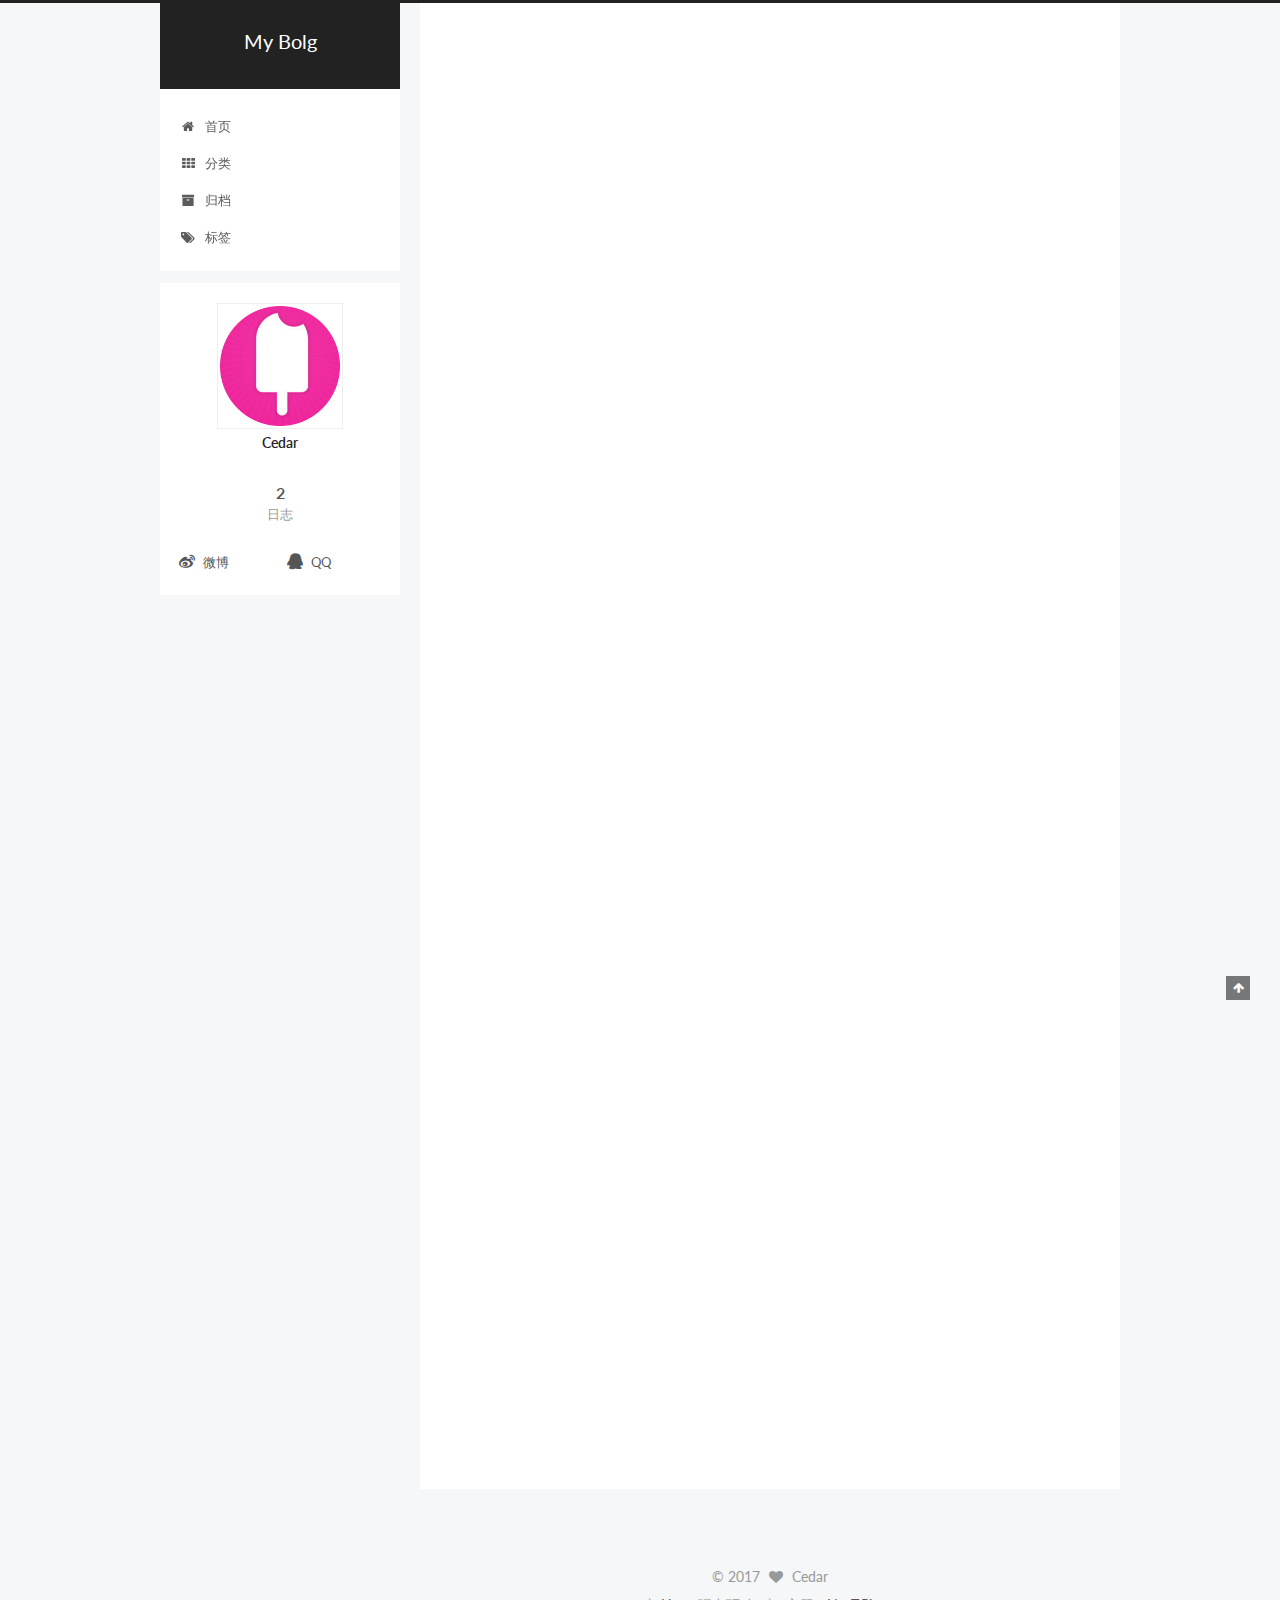
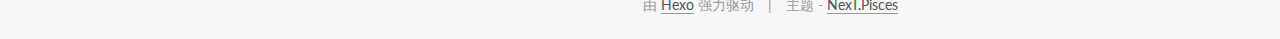
<file: index.html>
<!doctype html>



  


<html class="theme-next pisces use-motion" lang="zh-Hans">
<head>
  <meta charset="UTF-8"/>
<meta http-equiv="X-UA-Compatible" content="IE=edge" />
<meta name="viewport" content="width=device-width, initial-scale=1, maximum-scale=1"/>









<meta http-equiv="Cache-Control" content="no-transform" />
<meta http-equiv="Cache-Control" content="no-siteapp" />















  
  
  <link href="/lib/fancybox/source/jquery.fancybox.css?v=2.1.5" rel="stylesheet" type="text/css" />




  
  
  
  

  
    
    
  

  

  

  

  

  
    
    
    <link href="//fonts.googleapis.com/css?family=Lato:300,300italic,400,400italic,700,700italic&subset=latin,latin-ext" rel="stylesheet" type="text/css">
  






<link href="/lib/font-awesome/css/font-awesome.min.css?v=4.6.2" rel="stylesheet" type="text/css" />

<link href="/css/main.css?v=5.1.1" rel="stylesheet" type="text/css" />


  <meta name="keywords" content="Hexo, NexT" />








  <link rel="shortcut icon" type="image/x-icon" href="/favicon.ico?v=5.1.1" />






<meta property="og:type" content="website">
<meta property="og:title" content="My Bolg">
<meta property="og:url" content="http://yoursite.com/index.html">
<meta property="og:site_name" content="My Bolg">
<meta name="twitter:card" content="summary">
<meta name="twitter:title" content="My Bolg">



<script type="text/javascript" id="hexo.configurations">
  var NexT = window.NexT || {};
  var CONFIG = {
    root: '/',
    scheme: 'Pisces',
    sidebar: {"position":"left","display":"post","offset":12,"offset_float":0,"b2t":false,"scrollpercent":false},
    fancybox: true,
    motion: true,
    duoshuo: {
      userId: '0',
      author: '博主'
    },
    algolia: {
      applicationID: '',
      apiKey: '',
      indexName: '',
      hits: {"per_page":10},
      labels: {"input_placeholder":"Search for Posts","hits_empty":"We didn't find any results for the search: ${query}","hits_stats":"${hits} results found in ${time} ms"}
    }
  };
</script>



  <link rel="canonical" href="http://yoursite.com/"/>





  <title>My Bolg</title>
</head>

<body itemscope itemtype="http://schema.org/WebPage" lang="zh-Hans">

  





  <script type="text/javascript">
    var _hmt = _hmt || [];
    (function() {
      var hm = document.createElement("script");
      hm.src = "https://hm.baidu.com/hm.js?d2bc5f1331ddf6e9e6a439431fa98bc5";
      var s = document.getElementsByTagName("script")[0];
      s.parentNode.insertBefore(hm, s);
    })();
  </script>











  
  
    
  

  <div class="container sidebar-position-left 
   page-home 
 ">
    <div class="headband"></div>

    <header id="header" class="header" itemscope itemtype="http://schema.org/WPHeader">
      <div class="header-inner"><div class="site-brand-wrapper">
  <div class="site-meta ">
    

    <div class="custom-logo-site-title">
      <a href="/"  class="brand" rel="start">
        <span class="logo-line-before"><i></i></span>
        <span class="site-title">My Bolg</span>
        <span class="logo-line-after"><i></i></span>
      </a>
    </div>
      
        <p class="site-subtitle"></p>
      
  </div>

  <div class="site-nav-toggle">
    <button>
      <span class="btn-bar"></span>
      <span class="btn-bar"></span>
      <span class="btn-bar"></span>
    </button>
  </div>
</div>

<nav class="site-nav">
  

  
    <ul id="menu" class="menu">
      
        
        <li class="menu-item menu-item-home">
          <a href="/" rel="section">
            
              <i class="menu-item-icon fa fa-fw fa-home"></i> <br />
            
            首页
          </a>
        </li>
      
        
        <li class="menu-item menu-item-categories">
          <a href="/categories/" rel="section">
            
              <i class="menu-item-icon fa fa-fw fa-th"></i> <br />
            
            分类
          </a>
        </li>
      
        
        <li class="menu-item menu-item-archives">
          <a href="/archives/" rel="section">
            
              <i class="menu-item-icon fa fa-fw fa-archive"></i> <br />
            
            归档
          </a>
        </li>
      
        
        <li class="menu-item menu-item-tags">
          <a href="/tags/" rel="section">
            
              <i class="menu-item-icon fa fa-fw fa-tags"></i> <br />
            
            标签
          </a>
        </li>
      

      
    </ul>
  

  
</nav>



 </div>
    </header>

    <main id="main" class="main">
      <div class="main-inner">
        <div class="content-wrap">
          <div id="content" class="content">
            
  <section id="posts" class="posts-expand">
    
      

  

  
  
  

  <article class="post post-type-normal " itemscope itemtype="http://schema.org/Article">
    <link itemprop="mainEntityOfPage" href="http://yoursite.com/2017/06/08/First-Blog/">

    <span hidden itemprop="author" itemscope itemtype="http://schema.org/Person">
      <meta itemprop="name" content="Cedar">
      <meta itemprop="description" content="">
      <meta itemprop="image" content="/uploads/head.png">
    </span>

    <span hidden itemprop="publisher" itemscope itemtype="http://schema.org/Organization">
      <meta itemprop="name" content="My Bolg">
    </span>

    
      <header class="post-header">

        
        
          <h1 class="post-title" itemprop="name headline">
                
                <a class="post-title-link" href="/2017/06/08/First-Blog/" itemprop="url">First Blog</a></h1>
        

        <div class="post-meta">
          <span class="post-time">
            
              <span class="post-meta-item-icon">
                <i class="fa fa-calendar-o"></i>
              </span>
              
                <span class="post-meta-item-text">发表于</span>
              
              <time title="创建于" itemprop="dateCreated datePublished" datetime="2017-06-08T16:14:55+08:00">
                2017-06-08
              </time>
            

            

            
          </span>

          

          
            
          

          
          

          

          

          

        </div>
      </header>
    

    <div class="post-body" itemprop="articleBody">

      
      

      
        
          
            <p><blockquote class="blockquote-center"> 第一条博客 </blockquote><br>不知道写什么好~</p>

          
        
      
    </div>

    <div>
      
    </div>

    <div>
      
    </div>

    <div>
      
    </div>

    <footer class="post-footer">
      

      

      

      
      
        <div class="post-eof"></div>
      
    </footer>
  </article>


    
      

  

  
  
  

  <article class="post post-type-normal " itemscope itemtype="http://schema.org/Article">
    <link itemprop="mainEntityOfPage" href="http://yoursite.com/2017/06/08/hello-world/">

    <span hidden itemprop="author" itemscope itemtype="http://schema.org/Person">
      <meta itemprop="name" content="Cedar">
      <meta itemprop="description" content="">
      <meta itemprop="image" content="/uploads/head.png">
    </span>

    <span hidden itemprop="publisher" itemscope itemtype="http://schema.org/Organization">
      <meta itemprop="name" content="My Bolg">
    </span>

    
      <header class="post-header">

        
        
          <h1 class="post-title" itemprop="name headline">
                
                <a class="post-title-link" href="/2017/06/08/hello-world/" itemprop="url">Hello World</a></h1>
        

        <div class="post-meta">
          <span class="post-time">
            
              <span class="post-meta-item-icon">
                <i class="fa fa-calendar-o"></i>
              </span>
              
                <span class="post-meta-item-text">发表于</span>
              
              <time title="创建于" itemprop="dateCreated datePublished" datetime="2017-06-08T16:07:30+08:00">
                2017-06-08
              </time>
            

            

            
          </span>

          

          
            
          

          
          

          

          

          

        </div>
      </header>
    

    <div class="post-body" itemprop="articleBody">

      
      

      
        
          
            <p>Welcome to <a href="https://hexo.io/" target="_blank" rel="external">Hexo</a>! This is your very first post. Check <a href="https://hexo.io/docs/" target="_blank" rel="external">documentation</a> for more info. If you get any problems when using Hexo, you can find the answer in <a href="https://hexo.io/docs/troubleshooting.html" target="_blank" rel="external">troubleshooting</a> or you can ask me on <a href="https://github.com/hexojs/hexo/issues" target="_blank" rel="external">GitHub</a>.</p>
<h2 id="Quick-Start"><a href="#Quick-Start" class="headerlink" title="Quick Start"></a>Quick Start</h2><h3 id="Create-a-new-post"><a href="#Create-a-new-post" class="headerlink" title="Create a new post"></a>Create a new post</h3><figure class="highlight bash"><table><tr><td class="gutter"><pre><div class="line">1</div></pre></td><td class="code"><pre><div class="line">$ hexo new <span class="string">"My New Post"</span></div></pre></td></tr></table></figure>
<p>More info: <a href="https://hexo.io/docs/writing.html" target="_blank" rel="external">Writing</a></p>
<h3 id="Run-server"><a href="#Run-server" class="headerlink" title="Run server"></a>Run server</h3><figure class="highlight bash"><table><tr><td class="gutter"><pre><div class="line">1</div></pre></td><td class="code"><pre><div class="line">$ hexo server</div></pre></td></tr></table></figure>
<p>More info: <a href="https://hexo.io/docs/server.html" target="_blank" rel="external">Server</a></p>
<h3 id="Generate-static-files"><a href="#Generate-static-files" class="headerlink" title="Generate static files"></a>Generate static files</h3><figure class="highlight bash"><table><tr><td class="gutter"><pre><div class="line">1</div></pre></td><td class="code"><pre><div class="line">$ hexo generate</div></pre></td></tr></table></figure>
<p>More info: <a href="https://hexo.io/docs/generating.html" target="_blank" rel="external">Generating</a></p>
<h3 id="Deploy-to-remote-sites"><a href="#Deploy-to-remote-sites" class="headerlink" title="Deploy to remote sites"></a>Deploy to remote sites</h3><figure class="highlight bash"><table><tr><td class="gutter"><pre><div class="line">1</div></pre></td><td class="code"><pre><div class="line">$ hexo deploy</div></pre></td></tr></table></figure>
<p>More info: <a href="https://hexo.io/docs/deployment.html" target="_blank" rel="external">Deployment</a></p>

          
        
      
    </div>

    <div>
      
    </div>

    <div>
      
    </div>

    <div>
      
    </div>

    <footer class="post-footer">
      

      

      

      
      
        <div class="post-eof"></div>
      
    </footer>
  </article>


    
  </section>

  


          </div>
          


          

        </div>
        
          
  
  <div class="sidebar-toggle">
    <div class="sidebar-toggle-line-wrap">
      <span class="sidebar-toggle-line sidebar-toggle-line-first"></span>
      <span class="sidebar-toggle-line sidebar-toggle-line-middle"></span>
      <span class="sidebar-toggle-line sidebar-toggle-line-last"></span>
    </div>
  </div>

  <aside id="sidebar" class="sidebar">
    <div class="sidebar-inner">

      

      

      <section class="site-overview sidebar-panel sidebar-panel-active">
        <div class="site-author motion-element" itemprop="author" itemscope itemtype="http://schema.org/Person">
          <img class="site-author-image" itemprop="image"
               src="/uploads/head.png"
               alt="Cedar" />
          <p class="site-author-name" itemprop="name">Cedar</p>
           
              <p class="site-description motion-element" itemprop="description"></p>
          
        </div>
        <nav class="site-state motion-element">

          
            <div class="site-state-item site-state-posts">
              <a href="/archives/">
                <span class="site-state-item-count">2</span>
                <span class="site-state-item-name">日志</span>
              </a>
            </div>
          

          

          

        </nav>

        

        <div class="links-of-author motion-element">
          
            
              <span class="links-of-author-item">
                <a href="http://weibo.com/pinesss" target="_blank" title="微博">
                  
                    <i class="fa fa-fw fa-weibo"></i>
                  
                  微博
                </a>
              </span>
            
              <span class="links-of-author-item">
                <a href="http://wpa.qq.com/msgrd?v=3&uin=714656236&site=qq&menu=yes" target="_blank" title="QQ">
                  
                    <i class="fa fa-fw fa-qq"></i>
                  
                  QQ
                </a>
              </span>
            
          
        </div>

        
        

        
        

        


      </section>

      

      

    </div>
  </aside>


        
      </div>
    </main>

    <footer id="footer" class="footer">
      <div class="footer-inner">
        <div class="copyright" >
  
  &copy; 
  <span itemprop="copyrightYear">2017</span>
  <span class="with-love">
    <i class="fa fa-heart"></i>
  </span>
  <span class="author" itemprop="copyrightHolder">Cedar</span>
</div>


<div class="powered-by">
  由 <a class="theme-link" href="https://hexo.io">Hexo</a> 强力驱动
</div>

<div class="theme-info">
  主题 -
  <a class="theme-link" href="https://github.com/iissnan/hexo-theme-next">
    NexT.Pisces
  </a>
</div>


        

        
      </div>
    </footer>

    
      <div class="back-to-top">
        <i class="fa fa-arrow-up"></i>
        
      </div>
    

  </div>

  

<script type="text/javascript">
  if (Object.prototype.toString.call(window.Promise) !== '[object Function]') {
    window.Promise = null;
  }
</script>









  












  
  <script type="text/javascript" src="/lib/jquery/index.js?v=2.1.3"></script>

  
  <script type="text/javascript" src="/lib/fastclick/lib/fastclick.min.js?v=1.0.6"></script>

  
  <script type="text/javascript" src="/lib/jquery_lazyload/jquery.lazyload.js?v=1.9.7"></script>

  
  <script type="text/javascript" src="/lib/velocity/velocity.min.js?v=1.2.1"></script>

  
  <script type="text/javascript" src="/lib/velocity/velocity.ui.min.js?v=1.2.1"></script>

  
  <script type="text/javascript" src="/lib/fancybox/source/jquery.fancybox.pack.js?v=2.1.5"></script>


  


  <script type="text/javascript" src="/js/src/utils.js?v=5.1.1"></script>

  <script type="text/javascript" src="/js/src/motion.js?v=5.1.1"></script>



  
  


  <script type="text/javascript" src="/js/src/affix.js?v=5.1.1"></script>

  <script type="text/javascript" src="/js/src/schemes/pisces.js?v=5.1.1"></script>



  
    <script type="text/javascript" src="/js/src/scrollspy.js?v=5.1.1"></script>
<script type="text/javascript" src="/js/src/post-details.js?v=5.1.1"></script>

  

  


  <script type="text/javascript" src="/js/src/bootstrap.js?v=5.1.1"></script>



  


  




	





  





  





  






  





  

  

  

  

  

  

</body>
</html>
</file>
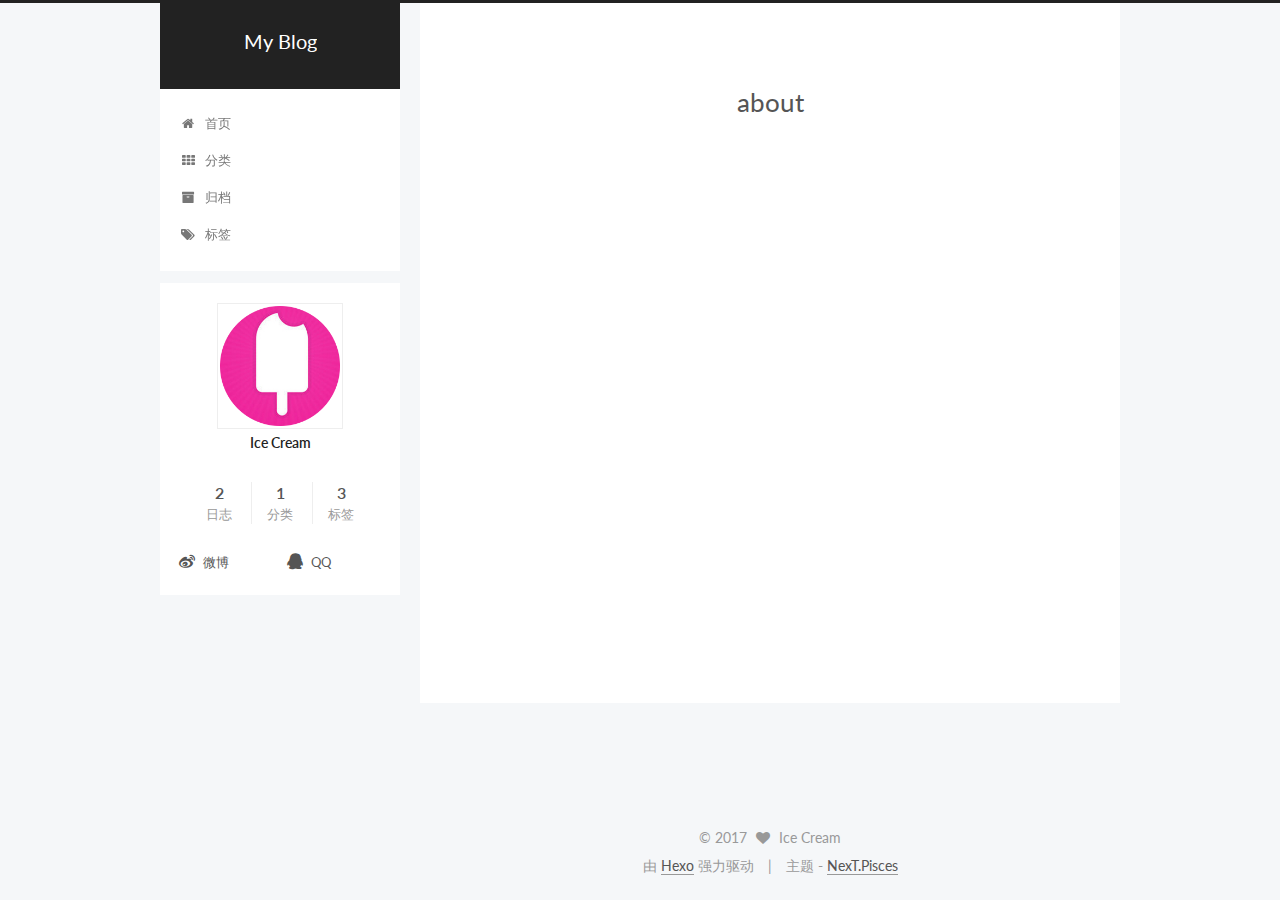
<file: about/index.html>
<!doctype html>



  


<html class="theme-next pisces use-motion" lang="zh-Hans">
<head>
  <meta charset="UTF-8"/>
<meta http-equiv="X-UA-Compatible" content="IE=edge" />
<meta name="viewport" content="width=device-width, initial-scale=1, maximum-scale=1"/>









<meta http-equiv="Cache-Control" content="no-transform" />
<meta http-equiv="Cache-Control" content="no-siteapp" />















  
  
  <link href="/lib/fancybox/source/jquery.fancybox.css?v=2.1.5" rel="stylesheet" type="text/css" />




  
  
  
  

  
    
    
  

  

  

  

  

  
    
    
    <link href="//fonts.googleapis.com/css?family=Lato:300,300italic,400,400italic,700,700italic&subset=latin,latin-ext" rel="stylesheet" type="text/css">
  






<link href="/lib/font-awesome/css/font-awesome.min.css?v=4.6.2" rel="stylesheet" type="text/css" />

<link href="/css/main.css?v=5.1.1" rel="stylesheet" type="text/css" />


  <meta name="keywords" content="Hexo, NexT" />








  <link rel="shortcut icon" type="image/x-icon" href="/favicon.ico?v=5.1.1" />






<meta property="og:type" content="website">
<meta property="og:title" content="about">
<meta property="og:url" content="http://yoursite.com/about/index.html">
<meta property="og:site_name" content="My Blog">
<meta property="og:updated_time" content="2017-06-09T10:55:32.818Z">
<meta name="twitter:card" content="summary">
<meta name="twitter:title" content="about">



<script type="text/javascript" id="hexo.configurations">
  var NexT = window.NexT || {};
  var CONFIG = {
    root: '/',
    scheme: 'Pisces',
    sidebar: {"position":"left","display":"post","offset":12,"offset_float":0,"b2t":false,"scrollpercent":false},
    fancybox: true,
    motion: true,
    duoshuo: {
      userId: '0',
      author: '博主'
    },
    algolia: {
      applicationID: '',
      apiKey: '',
      indexName: '',
      hits: {"per_page":10},
      labels: {"input_placeholder":"Search for Posts","hits_empty":"We didn't find any results for the search: ${query}","hits_stats":"${hits} results found in ${time} ms"}
    }
  };
</script>



  <link rel="canonical" href="http://yoursite.com/about/"/>





  <title>about | My Blog</title>
</head>

<body itemscope itemtype="http://schema.org/WebPage" lang="zh-Hans">

  





  <script type="text/javascript">
    var _hmt = _hmt || [];
    (function() {
      var hm = document.createElement("script");
      hm.src = "https://hm.baidu.com/hm.js?d2bc5f1331ddf6e9e6a439431fa98bc5";
      var s = document.getElementsByTagName("script")[0];
      s.parentNode.insertBefore(hm, s);
    })();
  </script>











  
  
    
  

  <div class="container sidebar-position-left page-post-detail ">
    <div class="headband"></div>

    <header id="header" class="header" itemscope itemtype="http://schema.org/WPHeader">
      <div class="header-inner"><div class="site-brand-wrapper">
  <div class="site-meta ">
    

    <div class="custom-logo-site-title">
      <a href="/"  class="brand" rel="start">
        <span class="logo-line-before"><i></i></span>
        <span class="site-title">My Blog</span>
        <span class="logo-line-after"><i></i></span>
      </a>
    </div>
      
        <p class="site-subtitle"></p>
      
  </div>

  <div class="site-nav-toggle">
    <button>
      <span class="btn-bar"></span>
      <span class="btn-bar"></span>
      <span class="btn-bar"></span>
    </button>
  </div>
</div>

<nav class="site-nav">
  

  
    <ul id="menu" class="menu">
      
        
        <li class="menu-item menu-item-home">
          <a href="/" rel="section">
            
              <i class="menu-item-icon fa fa-fw fa-home"></i> <br />
            
            首页
          </a>
        </li>
      
        
        <li class="menu-item menu-item-categories">
          <a href="/categories/" rel="section">
            
              <i class="menu-item-icon fa fa-fw fa-th"></i> <br />
            
            分类
          </a>
        </li>
      
        
        <li class="menu-item menu-item-archives">
          <a href="/archives/" rel="section">
            
              <i class="menu-item-icon fa fa-fw fa-archive"></i> <br />
            
            归档
          </a>
        </li>
      
        
        <li class="menu-item menu-item-tags">
          <a href="/tags/" rel="section">
            
              <i class="menu-item-icon fa fa-fw fa-tags"></i> <br />
            
            标签
          </a>
        </li>
      

      
    </ul>
  

  
</nav>



 </div>
    </header>

    <main id="main" class="main">
      <div class="main-inner">
        <div class="content-wrap">
          <div id="content" class="content">
            

  <div id="posts" class="posts-expand">
  <header class="post-header">

	<h1 class="post-title" itemprop="name headline">about</h1>



</header>

    
    
      
    
  </div>


          </div>
          


          
  <div class="comments" id="comments">
    
      <div id="lv-container" data-id="city" data-uid="MTAyMC8yOTAyMC81NTg5"></div>
    
  </div>


        </div>
        
          
  
  <div class="sidebar-toggle">
    <div class="sidebar-toggle-line-wrap">
      <span class="sidebar-toggle-line sidebar-toggle-line-first"></span>
      <span class="sidebar-toggle-line sidebar-toggle-line-middle"></span>
      <span class="sidebar-toggle-line sidebar-toggle-line-last"></span>
    </div>
  </div>

  <aside id="sidebar" class="sidebar">
    <div class="sidebar-inner">

      

      

      <section class="site-overview sidebar-panel sidebar-panel-active">
        <div class="site-author motion-element" itemprop="author" itemscope itemtype="http://schema.org/Person">
          <img class="site-author-image" itemprop="image"
               src="/uploads/head.png"
               alt="Ice Cream" />
          <p class="site-author-name" itemprop="name">Ice Cream</p>
           
              <p class="site-description motion-element" itemprop="description"></p>
          
        </div>
        <nav class="site-state motion-element">

          
            <div class="site-state-item site-state-posts">
              <a href="/archives/">
                <span class="site-state-item-count">2</span>
                <span class="site-state-item-name">日志</span>
              </a>
            </div>
          

          
            
            
            <div class="site-state-item site-state-categories">
              <a href="/categories/index.html">
                <span class="site-state-item-count">1</span>
                <span class="site-state-item-name">分类</span>
              </a>
            </div>
          

          
            
            
            <div class="site-state-item site-state-tags">
              <a href="/tags/index.html">
                <span class="site-state-item-count">3</span>
                <span class="site-state-item-name">标签</span>
              </a>
            </div>
          

        </nav>

        

        <div class="links-of-author motion-element">
          
            
              <span class="links-of-author-item">
                <a href="http://weibo.com/pinesss" target="_blank" title="微博">
                  
                    <i class="fa fa-fw fa-weibo"></i>
                  
                  微博
                </a>
              </span>
            
              <span class="links-of-author-item">
                <a href="http://wpa.qq.com/msgrd?v=3&uin=714656236&site=qq&menu=yes" target="_blank" title="QQ">
                  
                    <i class="fa fa-fw fa-qq"></i>
                  
                  QQ
                </a>
              </span>
            
          
        </div>

        
        

        
        

        


      </section>

      

      

    </div>
  </aside>


        
      </div>
    </main>

    <footer id="footer" class="footer">
      <div class="footer-inner">
        <div class="copyright" >
  
  &copy; 
  <span itemprop="copyrightYear">2017</span>
  <span class="with-love">
    <i class="fa fa-heart"></i>
  </span>
  <span class="author" itemprop="copyrightHolder">Ice Cream</span>
</div>


<div class="powered-by">
  由 <a class="theme-link" href="https://hexo.io">Hexo</a> 强力驱动
</div>

<div class="theme-info">
  主题 -
  <a class="theme-link" href="https://github.com/iissnan/hexo-theme-next">
    NexT.Pisces
  </a>
</div>


        

        
      </div>
    </footer>

    
      <div class="back-to-top">
        <i class="fa fa-arrow-up"></i>
        
      </div>
    

  </div>

  

<script type="text/javascript">
  if (Object.prototype.toString.call(window.Promise) !== '[object Function]') {
    window.Promise = null;
  }
</script>









  












  
  <script type="text/javascript" src="/lib/jquery/index.js?v=2.1.3"></script>

  
  <script type="text/javascript" src="/lib/fastclick/lib/fastclick.min.js?v=1.0.6"></script>

  
  <script type="text/javascript" src="/lib/jquery_lazyload/jquery.lazyload.js?v=1.9.7"></script>

  
  <script type="text/javascript" src="/lib/velocity/velocity.min.js?v=1.2.1"></script>

  
  <script type="text/javascript" src="/lib/velocity/velocity.ui.min.js?v=1.2.1"></script>

  
  <script type="text/javascript" src="/lib/fancybox/source/jquery.fancybox.pack.js?v=2.1.5"></script>


  


  <script type="text/javascript" src="/js/src/utils.js?v=5.1.1"></script>

  <script type="text/javascript" src="/js/src/motion.js?v=5.1.1"></script>



  
  


  <script type="text/javascript" src="/js/src/affix.js?v=5.1.1"></script>

  <script type="text/javascript" src="/js/src/schemes/pisces.js?v=5.1.1"></script>



  
    <script type="text/javascript" src="/js/src/scrollspy.js?v=5.1.1"></script>
<script type="text/javascript" src="/js/src/post-details.js?v=5.1.1"></script>

  

  


  <script type="text/javascript" src="/js/src/bootstrap.js?v=5.1.1"></script>



  


  




	





  





  





  
    <script type="text/javascript">
      (function(d, s) {
        var j, e = d.getElementsByTagName(s)[0];
        if (typeof LivereTower === 'function') { return; }
        j = d.createElement(s);
        j.src = 'https://cdn-city.livere.com/js/embed.dist.js';
        j.async = true;
        e.parentNode.insertBefore(j, e);
      })(document, 'script');
    </script>
  






  





  

  

  

  

  

  

</body>
</html>
</file>
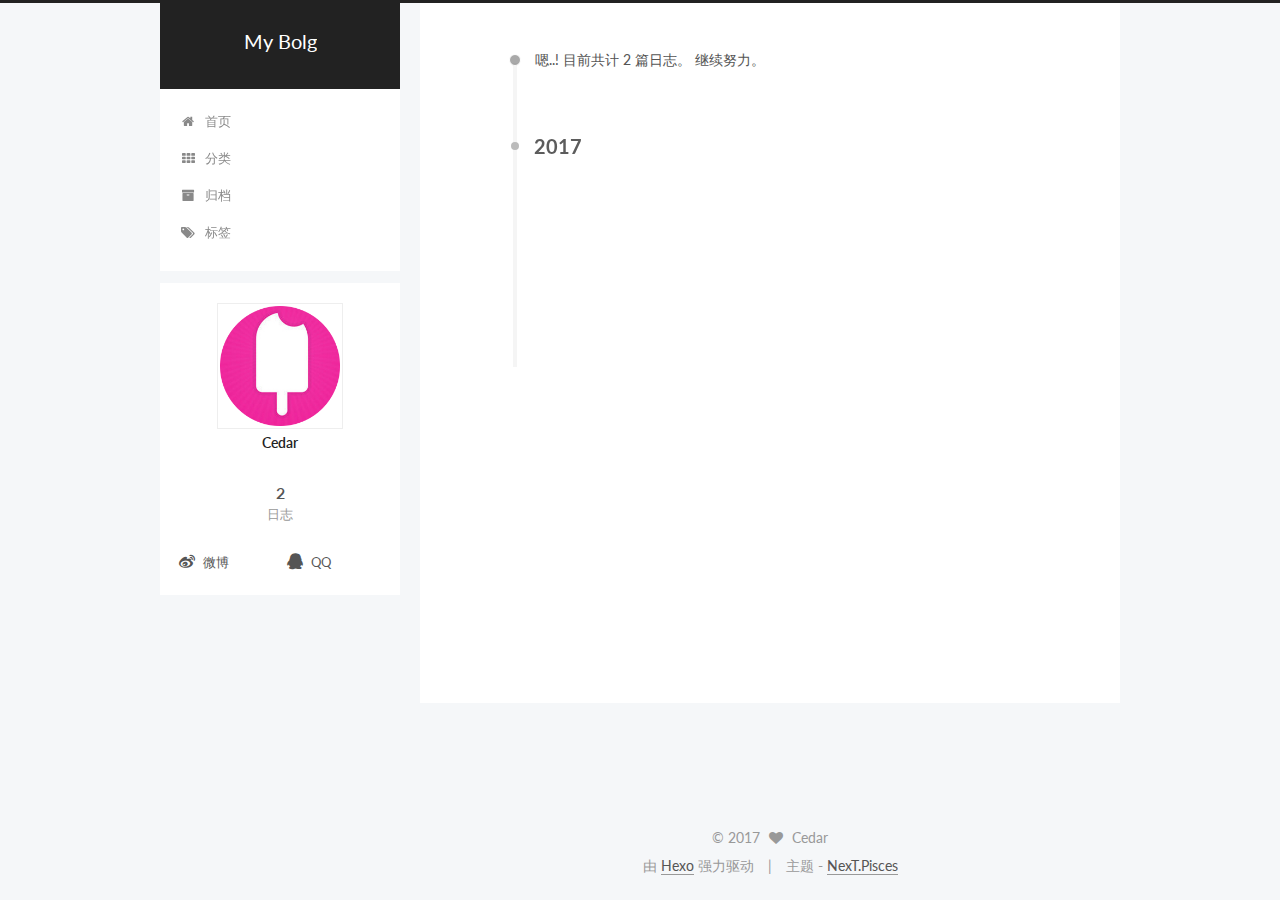
<file: archives/index.html>
<!doctype html>



  


<html class="theme-next pisces use-motion" lang="zh-Hans">
<head>
  <meta charset="UTF-8"/>
<meta http-equiv="X-UA-Compatible" content="IE=edge" />
<meta name="viewport" content="width=device-width, initial-scale=1, maximum-scale=1"/>









<meta http-equiv="Cache-Control" content="no-transform" />
<meta http-equiv="Cache-Control" content="no-siteapp" />















  
  
  <link href="/lib/fancybox/source/jquery.fancybox.css?v=2.1.5" rel="stylesheet" type="text/css" />




  
  
  
  

  
    
    
  

  

  

  

  

  
    
    
    <link href="//fonts.googleapis.com/css?family=Lato:300,300italic,400,400italic,700,700italic&subset=latin,latin-ext" rel="stylesheet" type="text/css">
  






<link href="/lib/font-awesome/css/font-awesome.min.css?v=4.6.2" rel="stylesheet" type="text/css" />

<link href="/css/main.css?v=5.1.1" rel="stylesheet" type="text/css" />


  <meta name="keywords" content="Hexo, NexT" />








  <link rel="shortcut icon" type="image/x-icon" href="/favicon.ico?v=5.1.1" />






<meta property="og:type" content="website">
<meta property="og:title" content="My Bolg">
<meta property="og:url" content="http://yoursite.com/archives/index.html">
<meta property="og:site_name" content="My Bolg">
<meta name="twitter:card" content="summary">
<meta name="twitter:title" content="My Bolg">



<script type="text/javascript" id="hexo.configurations">
  var NexT = window.NexT || {};
  var CONFIG = {
    root: '/',
    scheme: 'Pisces',
    sidebar: {"position":"left","display":"post","offset":12,"offset_float":0,"b2t":false,"scrollpercent":false},
    fancybox: true,
    motion: true,
    duoshuo: {
      userId: '0',
      author: '博主'
    },
    algolia: {
      applicationID: '',
      apiKey: '',
      indexName: '',
      hits: {"per_page":10},
      labels: {"input_placeholder":"Search for Posts","hits_empty":"We didn't find any results for the search: ${query}","hits_stats":"${hits} results found in ${time} ms"}
    }
  };
</script>



  <link rel="canonical" href="http://yoursite.com/archives/"/>





  <title>归档 | My Bolg</title>
</head>

<body itemscope itemtype="http://schema.org/WebPage" lang="zh-Hans">

  





  <script type="text/javascript">
    var _hmt = _hmt || [];
    (function() {
      var hm = document.createElement("script");
      hm.src = "https://hm.baidu.com/hm.js?d2bc5f1331ddf6e9e6a439431fa98bc5";
      var s = document.getElementsByTagName("script")[0];
      s.parentNode.insertBefore(hm, s);
    })();
  </script>











  
  
    
  

  <div class="container sidebar-position-left  page-archive  ">
    <div class="headband"></div>

    <header id="header" class="header" itemscope itemtype="http://schema.org/WPHeader">
      <div class="header-inner"><div class="site-brand-wrapper">
  <div class="site-meta ">
    

    <div class="custom-logo-site-title">
      <a href="/"  class="brand" rel="start">
        <span class="logo-line-before"><i></i></span>
        <span class="site-title">My Bolg</span>
        <span class="logo-line-after"><i></i></span>
      </a>
    </div>
      
        <p class="site-subtitle"></p>
      
  </div>

  <div class="site-nav-toggle">
    <button>
      <span class="btn-bar"></span>
      <span class="btn-bar"></span>
      <span class="btn-bar"></span>
    </button>
  </div>
</div>

<nav class="site-nav">
  

  
    <ul id="menu" class="menu">
      
        
        <li class="menu-item menu-item-home">
          <a href="/" rel="section">
            
              <i class="menu-item-icon fa fa-fw fa-home"></i> <br />
            
            首页
          </a>
        </li>
      
        
        <li class="menu-item menu-item-categories">
          <a href="/categories/" rel="section">
            
              <i class="menu-item-icon fa fa-fw fa-th"></i> <br />
            
            分类
          </a>
        </li>
      
        
        <li class="menu-item menu-item-archives">
          <a href="/archives/" rel="section">
            
              <i class="menu-item-icon fa fa-fw fa-archive"></i> <br />
            
            归档
          </a>
        </li>
      
        
        <li class="menu-item menu-item-tags">
          <a href="/tags/" rel="section">
            
              <i class="menu-item-icon fa fa-fw fa-tags"></i> <br />
            
            标签
          </a>
        </li>
      

      
    </ul>
  

  
</nav>



 </div>
    </header>

    <main id="main" class="main">
      <div class="main-inner">
        <div class="content-wrap">
          <div id="content" class="content">
            

  <section id="posts" class="posts-collapse">
    <span class="archive-move-on"></span>

    <span class="archive-page-counter">
      
      
      
        
      
      嗯..! 目前共计 2 篇日志。 继续努力。
    </span>

    

      
      
      

      
        
        <div class="collection-title">
          <h2 class="archive-year motion-element" id="archive-year-2017">2017</h2>
        </div>
      
      

      

  <article class="post post-type-normal" itemscope itemtype="http://schema.org/Article">
    <header class="post-header">

      <h2 class="post-title">
        
            <a class="post-title-link" href="/2017/06/08/First-Blog/" itemprop="url">
              
                <span itemprop="name">First Blog</span>
              
            </a>
        
      </h2>

      <div class="post-meta">
        <time class="post-time" itemprop="dateCreated"
              datetime="2017-06-08T16:14:55+08:00"
              content="2017-06-08" >
          06-08
        </time>
      </div>

    </header>
  </article>



    

      
      
      

      
      

      

  <article class="post post-type-normal" itemscope itemtype="http://schema.org/Article">
    <header class="post-header">

      <h2 class="post-title">
        
            <a class="post-title-link" href="/2017/06/08/hello-world/" itemprop="url">
              
                <span itemprop="name">Hello World</span>
              
            </a>
        
      </h2>

      <div class="post-meta">
        <time class="post-time" itemprop="dateCreated"
              datetime="2017-06-08T16:07:30+08:00"
              content="2017-06-08" >
          06-08
        </time>
      </div>

    </header>
  </article>



    

  </section>

  



          </div>
          


          

        </div>
        
          
  
  <div class="sidebar-toggle">
    <div class="sidebar-toggle-line-wrap">
      <span class="sidebar-toggle-line sidebar-toggle-line-first"></span>
      <span class="sidebar-toggle-line sidebar-toggle-line-middle"></span>
      <span class="sidebar-toggle-line sidebar-toggle-line-last"></span>
    </div>
  </div>

  <aside id="sidebar" class="sidebar">
    <div class="sidebar-inner">

      

      

      <section class="site-overview sidebar-panel sidebar-panel-active">
        <div class="site-author motion-element" itemprop="author" itemscope itemtype="http://schema.org/Person">
          <img class="site-author-image" itemprop="image"
               src="/uploads/head.png"
               alt="Cedar" />
          <p class="site-author-name" itemprop="name">Cedar</p>
           
              <p class="site-description motion-element" itemprop="description"></p>
          
        </div>
        <nav class="site-state motion-element">

          
            <div class="site-state-item site-state-posts">
              <a href="/archives/">
                <span class="site-state-item-count">2</span>
                <span class="site-state-item-name">日志</span>
              </a>
            </div>
          

          

          

        </nav>

        

        <div class="links-of-author motion-element">
          
            
              <span class="links-of-author-item">
                <a href="http://weibo.com/pinesss" target="_blank" title="微博">
                  
                    <i class="fa fa-fw fa-weibo"></i>
                  
                  微博
                </a>
              </span>
            
              <span class="links-of-author-item">
                <a href="http://wpa.qq.com/msgrd?v=3&uin=714656236&site=qq&menu=yes" target="_blank" title="QQ">
                  
                    <i class="fa fa-fw fa-qq"></i>
                  
                  QQ
                </a>
              </span>
            
          
        </div>

        
        

        
        

        


      </section>

      

      

    </div>
  </aside>


        
      </div>
    </main>

    <footer id="footer" class="footer">
      <div class="footer-inner">
        <div class="copyright" >
  
  &copy; 
  <span itemprop="copyrightYear">2017</span>
  <span class="with-love">
    <i class="fa fa-heart"></i>
  </span>
  <span class="author" itemprop="copyrightHolder">Cedar</span>
</div>


<div class="powered-by">
  由 <a class="theme-link" href="https://hexo.io">Hexo</a> 强力驱动
</div>

<div class="theme-info">
  主题 -
  <a class="theme-link" href="https://github.com/iissnan/hexo-theme-next">
    NexT.Pisces
  </a>
</div>


        

        
      </div>
    </footer>

    
      <div class="back-to-top">
        <i class="fa fa-arrow-up"></i>
        
      </div>
    

  </div>

  

<script type="text/javascript">
  if (Object.prototype.toString.call(window.Promise) !== '[object Function]') {
    window.Promise = null;
  }
</script>









  












  
  <script type="text/javascript" src="/lib/jquery/index.js?v=2.1.3"></script>

  
  <script type="text/javascript" src="/lib/fastclick/lib/fastclick.min.js?v=1.0.6"></script>

  
  <script type="text/javascript" src="/lib/jquery_lazyload/jquery.lazyload.js?v=1.9.7"></script>

  
  <script type="text/javascript" src="/lib/velocity/velocity.min.js?v=1.2.1"></script>

  
  <script type="text/javascript" src="/lib/velocity/velocity.ui.min.js?v=1.2.1"></script>

  
  <script type="text/javascript" src="/lib/fancybox/source/jquery.fancybox.pack.js?v=2.1.5"></script>


  


  <script type="text/javascript" src="/js/src/utils.js?v=5.1.1"></script>

  <script type="text/javascript" src="/js/src/motion.js?v=5.1.1"></script>



  
  


  <script type="text/javascript" src="/js/src/affix.js?v=5.1.1"></script>

  <script type="text/javascript" src="/js/src/schemes/pisces.js?v=5.1.1"></script>



  
  
    <script type="text/javascript" id="motion.page.archive">
      $('.archive-year').velocity('transition.slideLeftIn');
    </script>
  


  


  <script type="text/javascript" src="/js/src/bootstrap.js?v=5.1.1"></script>



  


  




	





  





  





  






  





  

  

  

  

  

  

</body>
</html>
</file>
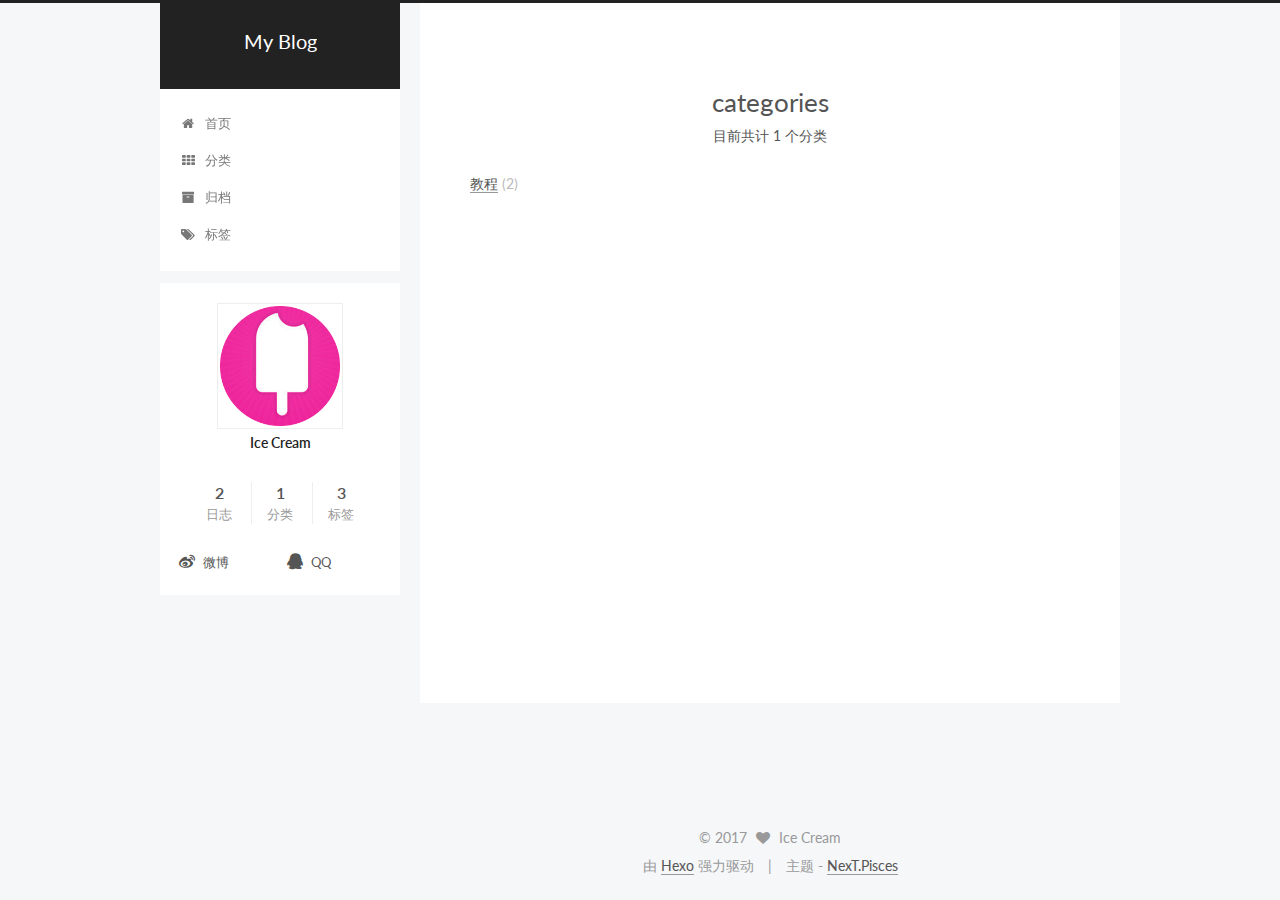
<file: categories/index.html>
<!doctype html>



  


<html class="theme-next pisces use-motion" lang="zh-Hans">
<head>
  <meta charset="UTF-8"/>
<meta http-equiv="X-UA-Compatible" content="IE=edge" />
<meta name="viewport" content="width=device-width, initial-scale=1, maximum-scale=1"/>









<meta http-equiv="Cache-Control" content="no-transform" />
<meta http-equiv="Cache-Control" content="no-siteapp" />















  
  
  <link href="/lib/fancybox/source/jquery.fancybox.css?v=2.1.5" rel="stylesheet" type="text/css" />




  
  
  
  

  
    
    
  

  

  

  

  

  
    
    
    <link href="//fonts.googleapis.com/css?family=Lato:300,300italic,400,400italic,700,700italic&subset=latin,latin-ext" rel="stylesheet" type="text/css">
  






<link href="/lib/font-awesome/css/font-awesome.min.css?v=4.6.2" rel="stylesheet" type="text/css" />

<link href="/css/main.css?v=5.1.1" rel="stylesheet" type="text/css" />


  <meta name="keywords" content="Hexo, NexT" />








  <link rel="shortcut icon" type="image/x-icon" href="/favicon.ico?v=5.1.1" />






<meta property="og:type" content="website">
<meta property="og:title" content="categories">
<meta property="og:url" content="http://yoursite.com/categories/index.html">
<meta property="og:site_name" content="My Blog">
<meta property="og:updated_time" content="2017-06-09T11:00:38.683Z">
<meta name="twitter:card" content="summary">
<meta name="twitter:title" content="categories">



<script type="text/javascript" id="hexo.configurations">
  var NexT = window.NexT || {};
  var CONFIG = {
    root: '/',
    scheme: 'Pisces',
    sidebar: {"position":"left","display":"post","offset":12,"offset_float":0,"b2t":false,"scrollpercent":false},
    fancybox: true,
    motion: true,
    duoshuo: {
      userId: '0',
      author: '博主'
    },
    algolia: {
      applicationID: '',
      apiKey: '',
      indexName: '',
      hits: {"per_page":10},
      labels: {"input_placeholder":"Search for Posts","hits_empty":"We didn't find any results for the search: ${query}","hits_stats":"${hits} results found in ${time} ms"}
    }
  };
</script>



  <link rel="canonical" href="http://yoursite.com/categories/"/>





  <title>categories | My Blog</title>
</head>

<body itemscope itemtype="http://schema.org/WebPage" lang="zh-Hans">

  





  <script type="text/javascript">
    var _hmt = _hmt || [];
    (function() {
      var hm = document.createElement("script");
      hm.src = "https://hm.baidu.com/hm.js?d2bc5f1331ddf6e9e6a439431fa98bc5";
      var s = document.getElementsByTagName("script")[0];
      s.parentNode.insertBefore(hm, s);
    })();
  </script>











  
  
    
  

  <div class="container sidebar-position-left page-post-detail ">
    <div class="headband"></div>

    <header id="header" class="header" itemscope itemtype="http://schema.org/WPHeader">
      <div class="header-inner"><div class="site-brand-wrapper">
  <div class="site-meta ">
    

    <div class="custom-logo-site-title">
      <a href="/"  class="brand" rel="start">
        <span class="logo-line-before"><i></i></span>
        <span class="site-title">My Blog</span>
        <span class="logo-line-after"><i></i></span>
      </a>
    </div>
      
        <p class="site-subtitle"></p>
      
  </div>

  <div class="site-nav-toggle">
    <button>
      <span class="btn-bar"></span>
      <span class="btn-bar"></span>
      <span class="btn-bar"></span>
    </button>
  </div>
</div>

<nav class="site-nav">
  

  
    <ul id="menu" class="menu">
      
        
        <li class="menu-item menu-item-home">
          <a href="/" rel="section">
            
              <i class="menu-item-icon fa fa-fw fa-home"></i> <br />
            
            首页
          </a>
        </li>
      
        
        <li class="menu-item menu-item-categories">
          <a href="/categories/" rel="section">
            
              <i class="menu-item-icon fa fa-fw fa-th"></i> <br />
            
            分类
          </a>
        </li>
      
        
        <li class="menu-item menu-item-archives">
          <a href="/archives/" rel="section">
            
              <i class="menu-item-icon fa fa-fw fa-archive"></i> <br />
            
            归档
          </a>
        </li>
      
        
        <li class="menu-item menu-item-tags">
          <a href="/tags/" rel="section">
            
              <i class="menu-item-icon fa fa-fw fa-tags"></i> <br />
            
            标签
          </a>
        </li>
      

      
    </ul>
  

  
</nav>



 </div>
    </header>

    <main id="main" class="main">
      <div class="main-inner">
        <div class="content-wrap">
          <div id="content" class="content">
            

  <div id="posts" class="posts-expand">
  <header class="post-header">

	<h1 class="post-title" itemprop="name headline">categories</h1>



</header>

    
    
      <div class="category-all-page">
        <div class="category-all-title">
            目前共计 1 个分类
        </div>
        <div class="category-all">
          <ul class="category-list"><li class="category-list-item"><a class="category-list-link" href="/categories/教程/">教程</a><span class="category-list-count">2</span></li></ul>
        </div>
      </div>
    
  </div>


          </div>
          


          

        </div>
        
          
  
  <div class="sidebar-toggle">
    <div class="sidebar-toggle-line-wrap">
      <span class="sidebar-toggle-line sidebar-toggle-line-first"></span>
      <span class="sidebar-toggle-line sidebar-toggle-line-middle"></span>
      <span class="sidebar-toggle-line sidebar-toggle-line-last"></span>
    </div>
  </div>

  <aside id="sidebar" class="sidebar">
    <div class="sidebar-inner">

      

      

      <section class="site-overview sidebar-panel sidebar-panel-active">
        <div class="site-author motion-element" itemprop="author" itemscope itemtype="http://schema.org/Person">
          <img class="site-author-image" itemprop="image"
               src="/uploads/head.png"
               alt="Ice Cream" />
          <p class="site-author-name" itemprop="name">Ice Cream</p>
           
              <p class="site-description motion-element" itemprop="description"></p>
          
        </div>
        <nav class="site-state motion-element">

          
            <div class="site-state-item site-state-posts">
              <a href="/archives/">
                <span class="site-state-item-count">2</span>
                <span class="site-state-item-name">日志</span>
              </a>
            </div>
          

          
            
            
            <div class="site-state-item site-state-categories">
              <a href="/categories/index.html">
                <span class="site-state-item-count">1</span>
                <span class="site-state-item-name">分类</span>
              </a>
            </div>
          

          
            
            
            <div class="site-state-item site-state-tags">
              <a href="/tags/index.html">
                <span class="site-state-item-count">3</span>
                <span class="site-state-item-name">标签</span>
              </a>
            </div>
          

        </nav>

        

        <div class="links-of-author motion-element">
          
            
              <span class="links-of-author-item">
                <a href="http://weibo.com/pinesss" target="_blank" title="微博">
                  
                    <i class="fa fa-fw fa-weibo"></i>
                  
                  微博
                </a>
              </span>
            
              <span class="links-of-author-item">
                <a href="http://wpa.qq.com/msgrd?v=3&uin=714656236&site=qq&menu=yes" target="_blank" title="QQ">
                  
                    <i class="fa fa-fw fa-qq"></i>
                  
                  QQ
                </a>
              </span>
            
          
        </div>

        
        

        
        

        


      </section>

      

      

    </div>
  </aside>


        
      </div>
    </main>

    <footer id="footer" class="footer">
      <div class="footer-inner">
        <div class="copyright" >
  
  &copy; 
  <span itemprop="copyrightYear">2017</span>
  <span class="with-love">
    <i class="fa fa-heart"></i>
  </span>
  <span class="author" itemprop="copyrightHolder">Ice Cream</span>
</div>


<div class="powered-by">
  由 <a class="theme-link" href="https://hexo.io">Hexo</a> 强力驱动
</div>

<div class="theme-info">
  主题 -
  <a class="theme-link" href="https://github.com/iissnan/hexo-theme-next">
    NexT.Pisces
  </a>
</div>


        

        
      </div>
    </footer>

    
      <div class="back-to-top">
        <i class="fa fa-arrow-up"></i>
        
      </div>
    

  </div>

  

<script type="text/javascript">
  if (Object.prototype.toString.call(window.Promise) !== '[object Function]') {
    window.Promise = null;
  }
</script>









  












  
  <script type="text/javascript" src="/lib/jquery/index.js?v=2.1.3"></script>

  
  <script type="text/javascript" src="/lib/fastclick/lib/fastclick.min.js?v=1.0.6"></script>

  
  <script type="text/javascript" src="/lib/jquery_lazyload/jquery.lazyload.js?v=1.9.7"></script>

  
  <script type="text/javascript" src="/lib/velocity/velocity.min.js?v=1.2.1"></script>

  
  <script type="text/javascript" src="/lib/velocity/velocity.ui.min.js?v=1.2.1"></script>

  
  <script type="text/javascript" src="/lib/fancybox/source/jquery.fancybox.pack.js?v=2.1.5"></script>


  


  <script type="text/javascript" src="/js/src/utils.js?v=5.1.1"></script>

  <script type="text/javascript" src="/js/src/motion.js?v=5.1.1"></script>



  
  


  <script type="text/javascript" src="/js/src/affix.js?v=5.1.1"></script>

  <script type="text/javascript" src="/js/src/schemes/pisces.js?v=5.1.1"></script>



  
    <script type="text/javascript" src="/js/src/scrollspy.js?v=5.1.1"></script>
<script type="text/javascript" src="/js/src/post-details.js?v=5.1.1"></script>

  

  


  <script type="text/javascript" src="/js/src/bootstrap.js?v=5.1.1"></script>



  


  




	





  





  





  






  





  

  

  

  

  

  

</body>
</html>
</file>
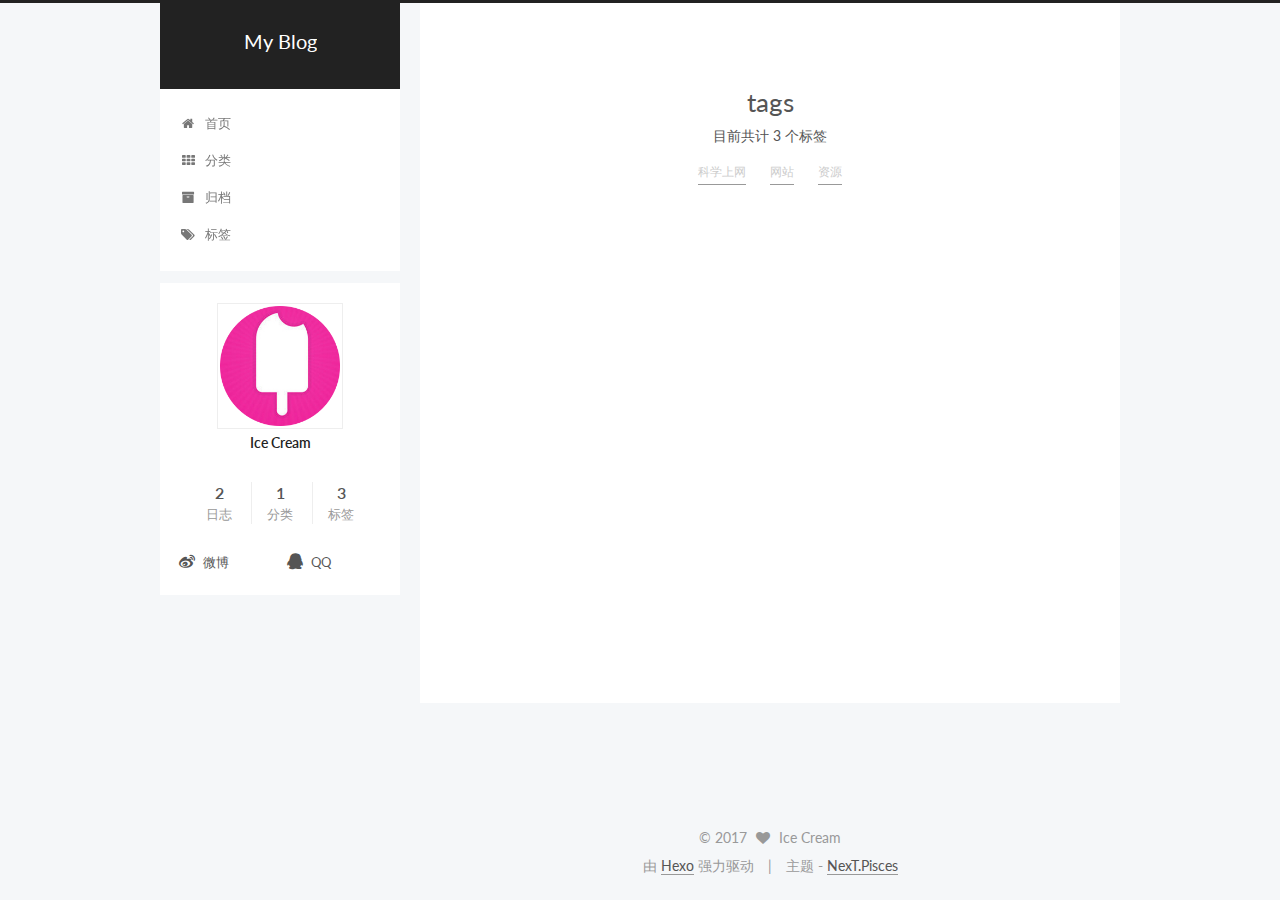
<file: tags/index.html>
<!doctype html>



  


<html class="theme-next pisces use-motion" lang="zh-Hans">
<head>
  <meta charset="UTF-8"/>
<meta http-equiv="X-UA-Compatible" content="IE=edge" />
<meta name="viewport" content="width=device-width, initial-scale=1, maximum-scale=1"/>









<meta http-equiv="Cache-Control" content="no-transform" />
<meta http-equiv="Cache-Control" content="no-siteapp" />















  
  
  <link href="/lib/fancybox/source/jquery.fancybox.css?v=2.1.5" rel="stylesheet" type="text/css" />




  
  
  
  

  
    
    
  

  

  

  

  

  
    
    
    <link href="//fonts.googleapis.com/css?family=Lato:300,300italic,400,400italic,700,700italic&subset=latin,latin-ext" rel="stylesheet" type="text/css">
  






<link href="/lib/font-awesome/css/font-awesome.min.css?v=4.6.2" rel="stylesheet" type="text/css" />

<link href="/css/main.css?v=5.1.1" rel="stylesheet" type="text/css" />


  <meta name="keywords" content="Hexo, NexT" />








  <link rel="shortcut icon" type="image/x-icon" href="/favicon.ico?v=5.1.1" />






<meta property="og:type" content="website">
<meta property="og:title" content="tags">
<meta property="og:url" content="http://yoursite.com/tags/index.html">
<meta property="og:site_name" content="My Blog">
<meta property="og:updated_time" content="2017-06-09T11:00:40.997Z">
<meta name="twitter:card" content="summary">
<meta name="twitter:title" content="tags">



<script type="text/javascript" id="hexo.configurations">
  var NexT = window.NexT || {};
  var CONFIG = {
    root: '/',
    scheme: 'Pisces',
    sidebar: {"position":"left","display":"post","offset":12,"offset_float":0,"b2t":false,"scrollpercent":false},
    fancybox: true,
    motion: true,
    duoshuo: {
      userId: '0',
      author: '博主'
    },
    algolia: {
      applicationID: '',
      apiKey: '',
      indexName: '',
      hits: {"per_page":10},
      labels: {"input_placeholder":"Search for Posts","hits_empty":"We didn't find any results for the search: ${query}","hits_stats":"${hits} results found in ${time} ms"}
    }
  };
</script>



  <link rel="canonical" href="http://yoursite.com/tags/"/>





  <title>tags | My Blog</title>
</head>

<body itemscope itemtype="http://schema.org/WebPage" lang="zh-Hans">

  





  <script type="text/javascript">
    var _hmt = _hmt || [];
    (function() {
      var hm = document.createElement("script");
      hm.src = "https://hm.baidu.com/hm.js?d2bc5f1331ddf6e9e6a439431fa98bc5";
      var s = document.getElementsByTagName("script")[0];
      s.parentNode.insertBefore(hm, s);
    })();
  </script>











  
  
    
  

  <div class="container sidebar-position-left page-post-detail ">
    <div class="headband"></div>

    <header id="header" class="header" itemscope itemtype="http://schema.org/WPHeader">
      <div class="header-inner"><div class="site-brand-wrapper">
  <div class="site-meta ">
    

    <div class="custom-logo-site-title">
      <a href="/"  class="brand" rel="start">
        <span class="logo-line-before"><i></i></span>
        <span class="site-title">My Blog</span>
        <span class="logo-line-after"><i></i></span>
      </a>
    </div>
      
        <p class="site-subtitle"></p>
      
  </div>

  <div class="site-nav-toggle">
    <button>
      <span class="btn-bar"></span>
      <span class="btn-bar"></span>
      <span class="btn-bar"></span>
    </button>
  </div>
</div>

<nav class="site-nav">
  

  
    <ul id="menu" class="menu">
      
        
        <li class="menu-item menu-item-home">
          <a href="/" rel="section">
            
              <i class="menu-item-icon fa fa-fw fa-home"></i> <br />
            
            首页
          </a>
        </li>
      
        
        <li class="menu-item menu-item-categories">
          <a href="/categories/" rel="section">
            
              <i class="menu-item-icon fa fa-fw fa-th"></i> <br />
            
            分类
          </a>
        </li>
      
        
        <li class="menu-item menu-item-archives">
          <a href="/archives/" rel="section">
            
              <i class="menu-item-icon fa fa-fw fa-archive"></i> <br />
            
            归档
          </a>
        </li>
      
        
        <li class="menu-item menu-item-tags">
          <a href="/tags/" rel="section">
            
              <i class="menu-item-icon fa fa-fw fa-tags"></i> <br />
            
            标签
          </a>
        </li>
      

      
    </ul>
  

  
</nav>



 </div>
    </header>

    <main id="main" class="main">
      <div class="main-inner">
        <div class="content-wrap">
          <div id="content" class="content">
            

  <div id="posts" class="posts-expand">
  <header class="post-header">

	<h1 class="post-title" itemprop="name headline">tags</h1>



</header>

    
    
      <div class="tag-cloud">
        <div class="tag-cloud-title">
            目前共计 3 个标签
        </div>
        <div class="tag-cloud-tags">
          <a href="/tags/科学上网/" style="font-size: 12px; color: #ccc">科学上网</a> <a href="/tags/网站/" style="font-size: 12px; color: #ccc">网站</a> <a href="/tags/资源/" style="font-size: 12px; color: #ccc">资源</a>
        </div>
      </div>
    
  </div>


          </div>
          


          

        </div>
        
          
  
  <div class="sidebar-toggle">
    <div class="sidebar-toggle-line-wrap">
      <span class="sidebar-toggle-line sidebar-toggle-line-first"></span>
      <span class="sidebar-toggle-line sidebar-toggle-line-middle"></span>
      <span class="sidebar-toggle-line sidebar-toggle-line-last"></span>
    </div>
  </div>

  <aside id="sidebar" class="sidebar">
    <div class="sidebar-inner">

      

      

      <section class="site-overview sidebar-panel sidebar-panel-active">
        <div class="site-author motion-element" itemprop="author" itemscope itemtype="http://schema.org/Person">
          <img class="site-author-image" itemprop="image"
               src="/uploads/head.png"
               alt="Ice Cream" />
          <p class="site-author-name" itemprop="name">Ice Cream</p>
           
              <p class="site-description motion-element" itemprop="description"></p>
          
        </div>
        <nav class="site-state motion-element">

          
            <div class="site-state-item site-state-posts">
              <a href="/archives/">
                <span class="site-state-item-count">2</span>
                <span class="site-state-item-name">日志</span>
              </a>
            </div>
          

          
            
            
            <div class="site-state-item site-state-categories">
              <a href="/categories/index.html">
                <span class="site-state-item-count">1</span>
                <span class="site-state-item-name">分类</span>
              </a>
            </div>
          

          
            
            
            <div class="site-state-item site-state-tags">
              <a href="/tags/index.html">
                <span class="site-state-item-count">3</span>
                <span class="site-state-item-name">标签</span>
              </a>
            </div>
          

        </nav>

        

        <div class="links-of-author motion-element">
          
            
              <span class="links-of-author-item">
                <a href="http://weibo.com/pinesss" target="_blank" title="微博">
                  
                    <i class="fa fa-fw fa-weibo"></i>
                  
                  微博
                </a>
              </span>
            
              <span class="links-of-author-item">
                <a href="http://wpa.qq.com/msgrd?v=3&uin=714656236&site=qq&menu=yes" target="_blank" title="QQ">
                  
                    <i class="fa fa-fw fa-qq"></i>
                  
                  QQ
                </a>
              </span>
            
          
        </div>

        
        

        
        

        


      </section>

      

      

    </div>
  </aside>


        
      </div>
    </main>

    <footer id="footer" class="footer">
      <div class="footer-inner">
        <div class="copyright" >
  
  &copy; 
  <span itemprop="copyrightYear">2017</span>
  <span class="with-love">
    <i class="fa fa-heart"></i>
  </span>
  <span class="author" itemprop="copyrightHolder">Ice Cream</span>
</div>


<div class="powered-by">
  由 <a class="theme-link" href="https://hexo.io">Hexo</a> 强力驱动
</div>

<div class="theme-info">
  主题 -
  <a class="theme-link" href="https://github.com/iissnan/hexo-theme-next">
    NexT.Pisces
  </a>
</div>


        

        
      </div>
    </footer>

    
      <div class="back-to-top">
        <i class="fa fa-arrow-up"></i>
        
      </div>
    

  </div>

  

<script type="text/javascript">
  if (Object.prototype.toString.call(window.Promise) !== '[object Function]') {
    window.Promise = null;
  }
</script>









  












  
  <script type="text/javascript" src="/lib/jquery/index.js?v=2.1.3"></script>

  
  <script type="text/javascript" src="/lib/fastclick/lib/fastclick.min.js?v=1.0.6"></script>

  
  <script type="text/javascript" src="/lib/jquery_lazyload/jquery.lazyload.js?v=1.9.7"></script>

  
  <script type="text/javascript" src="/lib/velocity/velocity.min.js?v=1.2.1"></script>

  
  <script type="text/javascript" src="/lib/velocity/velocity.ui.min.js?v=1.2.1"></script>

  
  <script type="text/javascript" src="/lib/fancybox/source/jquery.fancybox.pack.js?v=2.1.5"></script>


  


  <script type="text/javascript" src="/js/src/utils.js?v=5.1.1"></script>

  <script type="text/javascript" src="/js/src/motion.js?v=5.1.1"></script>



  
  


  <script type="text/javascript" src="/js/src/affix.js?v=5.1.1"></script>

  <script type="text/javascript" src="/js/src/schemes/pisces.js?v=5.1.1"></script>



  
    <script type="text/javascript" src="/js/src/scrollspy.js?v=5.1.1"></script>
<script type="text/javascript" src="/js/src/post-details.js?v=5.1.1"></script>

  

  


  <script type="text/javascript" src="/js/src/bootstrap.js?v=5.1.1"></script>



  


  




	





  





  





  






  





  

  

  

  

  

  

</body>
</html>
</file>
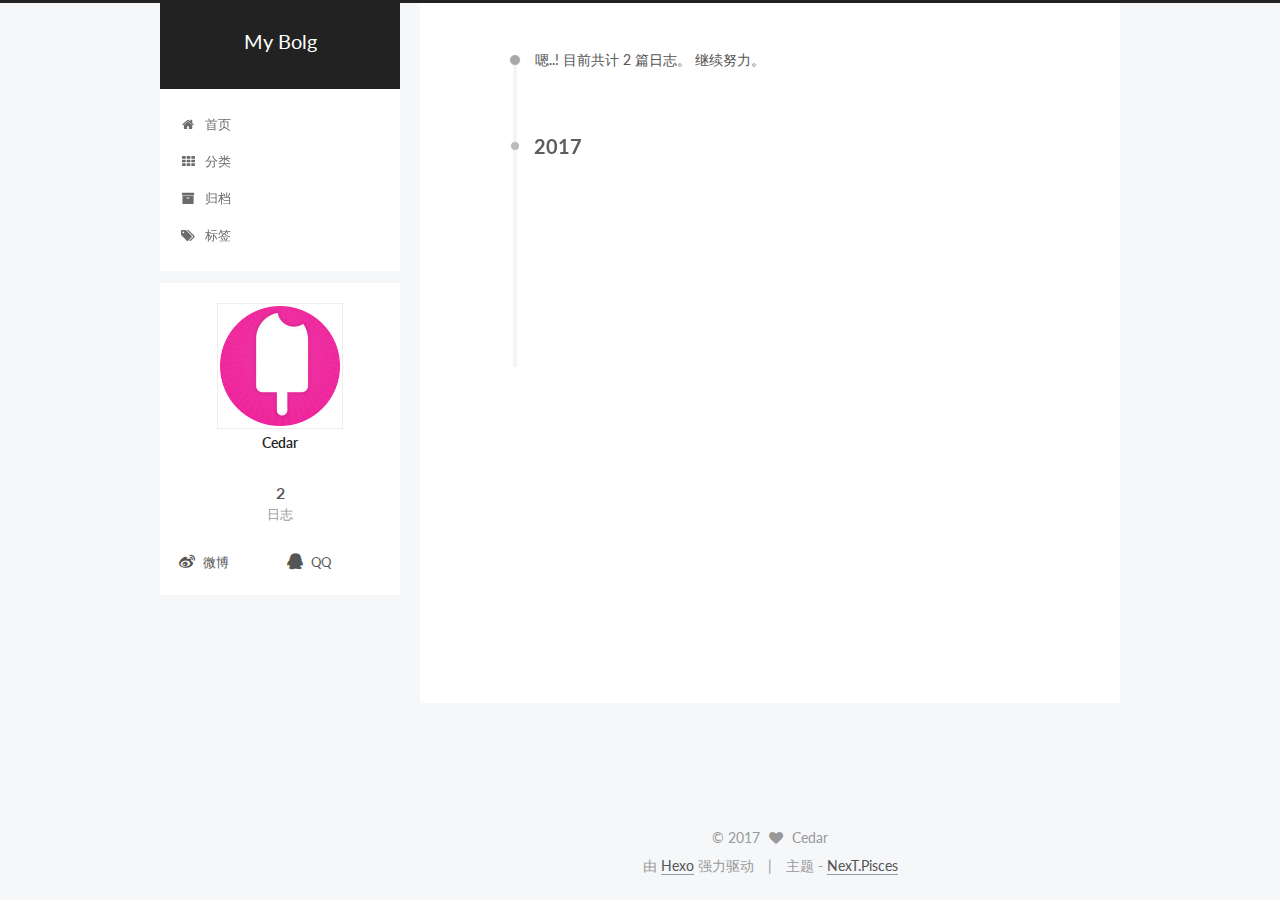
<file: archives/2017/index.html>
<!doctype html>



  


<html class="theme-next pisces use-motion" lang="zh-Hans">
<head>
  <meta charset="UTF-8"/>
<meta http-equiv="X-UA-Compatible" content="IE=edge" />
<meta name="viewport" content="width=device-width, initial-scale=1, maximum-scale=1"/>









<meta http-equiv="Cache-Control" content="no-transform" />
<meta http-equiv="Cache-Control" content="no-siteapp" />















  
  
  <link href="/lib/fancybox/source/jquery.fancybox.css?v=2.1.5" rel="stylesheet" type="text/css" />




  
  
  
  

  
    
    
  

  

  

  

  

  
    
    
    <link href="//fonts.googleapis.com/css?family=Lato:300,300italic,400,400italic,700,700italic&subset=latin,latin-ext" rel="stylesheet" type="text/css">
  






<link href="/lib/font-awesome/css/font-awesome.min.css?v=4.6.2" rel="stylesheet" type="text/css" />

<link href="/css/main.css?v=5.1.1" rel="stylesheet" type="text/css" />


  <meta name="keywords" content="Hexo, NexT" />








  <link rel="shortcut icon" type="image/x-icon" href="/favicon.ico?v=5.1.1" />






<meta property="og:type" content="website">
<meta property="og:title" content="My Bolg">
<meta property="og:url" content="http://yoursite.com/archives/2017/index.html">
<meta property="og:site_name" content="My Bolg">
<meta name="twitter:card" content="summary">
<meta name="twitter:title" content="My Bolg">



<script type="text/javascript" id="hexo.configurations">
  var NexT = window.NexT || {};
  var CONFIG = {
    root: '/',
    scheme: 'Pisces',
    sidebar: {"position":"left","display":"post","offset":12,"offset_float":0,"b2t":false,"scrollpercent":false},
    fancybox: true,
    motion: true,
    duoshuo: {
      userId: '0',
      author: '博主'
    },
    algolia: {
      applicationID: '',
      apiKey: '',
      indexName: '',
      hits: {"per_page":10},
      labels: {"input_placeholder":"Search for Posts","hits_empty":"We didn't find any results for the search: ${query}","hits_stats":"${hits} results found in ${time} ms"}
    }
  };
</script>



  <link rel="canonical" href="http://yoursite.com/archives/2017/"/>





  <title>归档 | My Bolg</title>
</head>

<body itemscope itemtype="http://schema.org/WebPage" lang="zh-Hans">

  





  <script type="text/javascript">
    var _hmt = _hmt || [];
    (function() {
      var hm = document.createElement("script");
      hm.src = "https://hm.baidu.com/hm.js?d2bc5f1331ddf6e9e6a439431fa98bc5";
      var s = document.getElementsByTagName("script")[0];
      s.parentNode.insertBefore(hm, s);
    })();
  </script>











  
  
    
  

  <div class="container sidebar-position-left  page-archive  ">
    <div class="headband"></div>

    <header id="header" class="header" itemscope itemtype="http://schema.org/WPHeader">
      <div class="header-inner"><div class="site-brand-wrapper">
  <div class="site-meta ">
    

    <div class="custom-logo-site-title">
      <a href="/"  class="brand" rel="start">
        <span class="logo-line-before"><i></i></span>
        <span class="site-title">My Bolg</span>
        <span class="logo-line-after"><i></i></span>
      </a>
    </div>
      
        <p class="site-subtitle"></p>
      
  </div>

  <div class="site-nav-toggle">
    <button>
      <span class="btn-bar"></span>
      <span class="btn-bar"></span>
      <span class="btn-bar"></span>
    </button>
  </div>
</div>

<nav class="site-nav">
  

  
    <ul id="menu" class="menu">
      
        
        <li class="menu-item menu-item-home">
          <a href="/" rel="section">
            
              <i class="menu-item-icon fa fa-fw fa-home"></i> <br />
            
            首页
          </a>
        </li>
      
        
        <li class="menu-item menu-item-categories">
          <a href="/categories/" rel="section">
            
              <i class="menu-item-icon fa fa-fw fa-th"></i> <br />
            
            分类
          </a>
        </li>
      
        
        <li class="menu-item menu-item-archives">
          <a href="/archives/" rel="section">
            
              <i class="menu-item-icon fa fa-fw fa-archive"></i> <br />
            
            归档
          </a>
        </li>
      
        
        <li class="menu-item menu-item-tags">
          <a href="/tags/" rel="section">
            
              <i class="menu-item-icon fa fa-fw fa-tags"></i> <br />
            
            标签
          </a>
        </li>
      

      
    </ul>
  

  
</nav>



 </div>
    </header>

    <main id="main" class="main">
      <div class="main-inner">
        <div class="content-wrap">
          <div id="content" class="content">
            

  <section id="posts" class="posts-collapse">
    <span class="archive-move-on"></span>

    <span class="archive-page-counter">
      
      
      
        
      
      嗯..! 目前共计 2 篇日志。 继续努力。
    </span>

    

      
      
      

      
        
        <div class="collection-title">
          <h2 class="archive-year motion-element" id="archive-year-2017">2017</h2>
        </div>
      
      

      

  <article class="post post-type-normal" itemscope itemtype="http://schema.org/Article">
    <header class="post-header">

      <h2 class="post-title">
        
            <a class="post-title-link" href="/2017/06/08/First-Blog/" itemprop="url">
              
                <span itemprop="name">First Blog</span>
              
            </a>
        
      </h2>

      <div class="post-meta">
        <time class="post-time" itemprop="dateCreated"
              datetime="2017-06-08T16:14:55+08:00"
              content="2017-06-08" >
          06-08
        </time>
      </div>

    </header>
  </article>



    

      
      
      

      
      

      

  <article class="post post-type-normal" itemscope itemtype="http://schema.org/Article">
    <header class="post-header">

      <h2 class="post-title">
        
            <a class="post-title-link" href="/2017/06/08/hello-world/" itemprop="url">
              
                <span itemprop="name">Hello World</span>
              
            </a>
        
      </h2>

      <div class="post-meta">
        <time class="post-time" itemprop="dateCreated"
              datetime="2017-06-08T16:07:30+08:00"
              content="2017-06-08" >
          06-08
        </time>
      </div>

    </header>
  </article>



    

  </section>

  



          </div>
          


          

        </div>
        
          
  
  <div class="sidebar-toggle">
    <div class="sidebar-toggle-line-wrap">
      <span class="sidebar-toggle-line sidebar-toggle-line-first"></span>
      <span class="sidebar-toggle-line sidebar-toggle-line-middle"></span>
      <span class="sidebar-toggle-line sidebar-toggle-line-last"></span>
    </div>
  </div>

  <aside id="sidebar" class="sidebar">
    <div class="sidebar-inner">

      

      

      <section class="site-overview sidebar-panel sidebar-panel-active">
        <div class="site-author motion-element" itemprop="author" itemscope itemtype="http://schema.org/Person">
          <img class="site-author-image" itemprop="image"
               src="/uploads/head.png"
               alt="Cedar" />
          <p class="site-author-name" itemprop="name">Cedar</p>
           
              <p class="site-description motion-element" itemprop="description"></p>
          
        </div>
        <nav class="site-state motion-element">

          
            <div class="site-state-item site-state-posts">
              <a href="/archives/">
                <span class="site-state-item-count">2</span>
                <span class="site-state-item-name">日志</span>
              </a>
            </div>
          

          

          

        </nav>

        

        <div class="links-of-author motion-element">
          
            
              <span class="links-of-author-item">
                <a href="http://weibo.com/pinesss" target="_blank" title="微博">
                  
                    <i class="fa fa-fw fa-weibo"></i>
                  
                  微博
                </a>
              </span>
            
              <span class="links-of-author-item">
                <a href="http://wpa.qq.com/msgrd?v=3&uin=714656236&site=qq&menu=yes" target="_blank" title="QQ">
                  
                    <i class="fa fa-fw fa-qq"></i>
                  
                  QQ
                </a>
              </span>
            
          
        </div>

        
        

        
        

        


      </section>

      

      

    </div>
  </aside>


        
      </div>
    </main>

    <footer id="footer" class="footer">
      <div class="footer-inner">
        <div class="copyright" >
  
  &copy; 
  <span itemprop="copyrightYear">2017</span>
  <span class="with-love">
    <i class="fa fa-heart"></i>
  </span>
  <span class="author" itemprop="copyrightHolder">Cedar</span>
</div>


<div class="powered-by">
  由 <a class="theme-link" href="https://hexo.io">Hexo</a> 强力驱动
</div>

<div class="theme-info">
  主题 -
  <a class="theme-link" href="https://github.com/iissnan/hexo-theme-next">
    NexT.Pisces
  </a>
</div>


        

        
      </div>
    </footer>

    
      <div class="back-to-top">
        <i class="fa fa-arrow-up"></i>
        
      </div>
    

  </div>

  

<script type="text/javascript">
  if (Object.prototype.toString.call(window.Promise) !== '[object Function]') {
    window.Promise = null;
  }
</script>









  












  
  <script type="text/javascript" src="/lib/jquery/index.js?v=2.1.3"></script>

  
  <script type="text/javascript" src="/lib/fastclick/lib/fastclick.min.js?v=1.0.6"></script>

  
  <script type="text/javascript" src="/lib/jquery_lazyload/jquery.lazyload.js?v=1.9.7"></script>

  
  <script type="text/javascript" src="/lib/velocity/velocity.min.js?v=1.2.1"></script>

  
  <script type="text/javascript" src="/lib/velocity/velocity.ui.min.js?v=1.2.1"></script>

  
  <script type="text/javascript" src="/lib/fancybox/source/jquery.fancybox.pack.js?v=2.1.5"></script>


  


  <script type="text/javascript" src="/js/src/utils.js?v=5.1.1"></script>

  <script type="text/javascript" src="/js/src/motion.js?v=5.1.1"></script>



  
  


  <script type="text/javascript" src="/js/src/affix.js?v=5.1.1"></script>

  <script type="text/javascript" src="/js/src/schemes/pisces.js?v=5.1.1"></script>



  
  
    <script type="text/javascript" id="motion.page.archive">
      $('.archive-year').velocity('transition.slideLeftIn');
    </script>
  


  


  <script type="text/javascript" src="/js/src/bootstrap.js?v=5.1.1"></script>



  


  




	





  





  





  






  





  

  

  

  

  

  

</body>
</html>
</file>
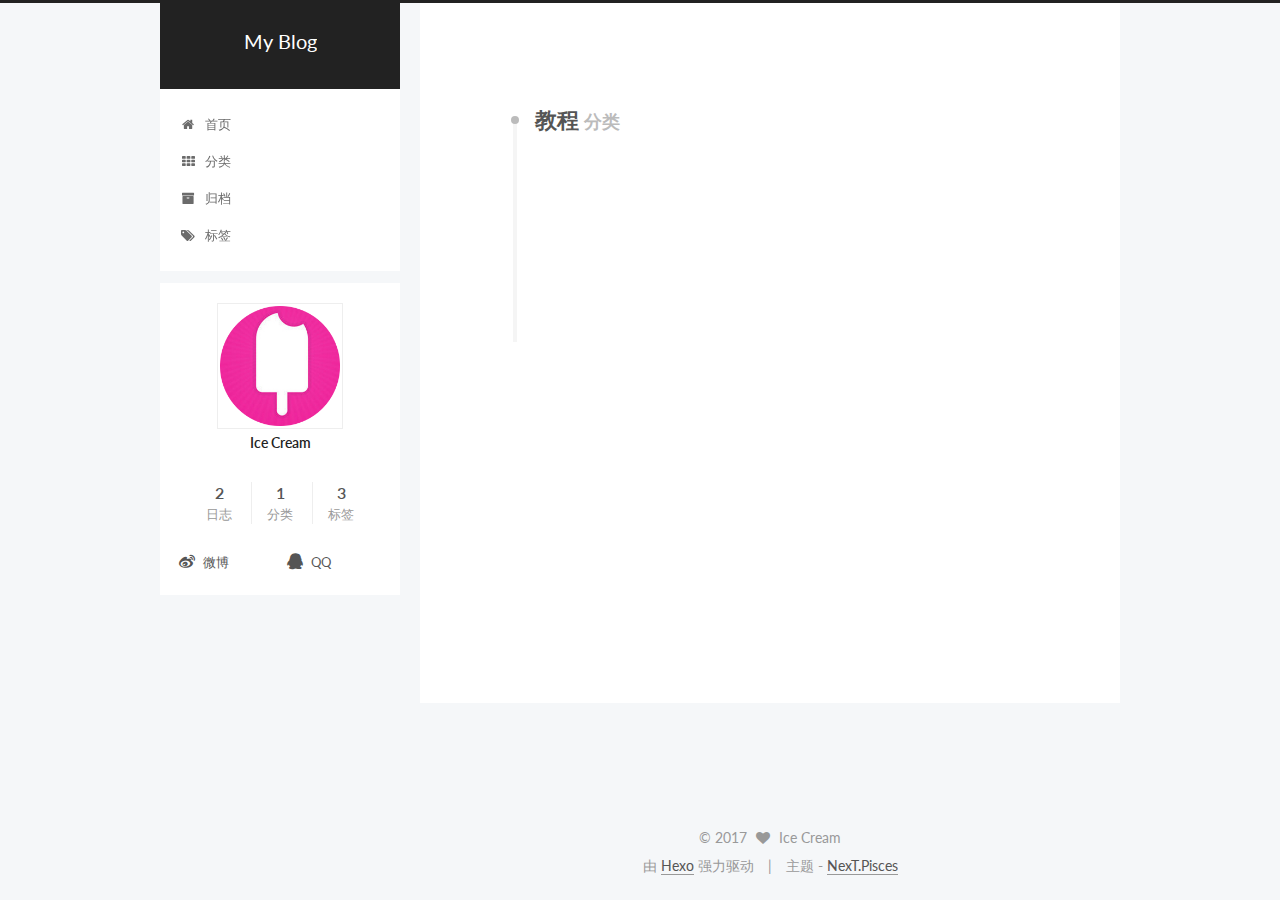
<file: categories/教程/index.html>
<!doctype html>



  


<html class="theme-next pisces use-motion" lang="zh-Hans">
<head>
  <meta charset="UTF-8"/>
<meta http-equiv="X-UA-Compatible" content="IE=edge" />
<meta name="viewport" content="width=device-width, initial-scale=1, maximum-scale=1"/>









<meta http-equiv="Cache-Control" content="no-transform" />
<meta http-equiv="Cache-Control" content="no-siteapp" />















  
  
  <link href="/lib/fancybox/source/jquery.fancybox.css?v=2.1.5" rel="stylesheet" type="text/css" />




  
  
  
  

  
    
    
  

  

  

  

  

  
    
    
    <link href="//fonts.googleapis.com/css?family=Lato:300,300italic,400,400italic,700,700italic&subset=latin,latin-ext" rel="stylesheet" type="text/css">
  






<link href="/lib/font-awesome/css/font-awesome.min.css?v=4.6.2" rel="stylesheet" type="text/css" />

<link href="/css/main.css?v=5.1.1" rel="stylesheet" type="text/css" />


  <meta name="keywords" content="Hexo, NexT" />








  <link rel="shortcut icon" type="image/x-icon" href="/favicon.ico?v=5.1.1" />






<meta property="og:type" content="website">
<meta property="og:title" content="My Blog">
<meta property="og:url" content="http://yoursite.com/categories/教程/index.html">
<meta property="og:site_name" content="My Blog">
<meta name="twitter:card" content="summary">
<meta name="twitter:title" content="My Blog">



<script type="text/javascript" id="hexo.configurations">
  var NexT = window.NexT || {};
  var CONFIG = {
    root: '/',
    scheme: 'Pisces',
    sidebar: {"position":"left","display":"post","offset":12,"offset_float":0,"b2t":false,"scrollpercent":false},
    fancybox: true,
    motion: true,
    duoshuo: {
      userId: '0',
      author: '博主'
    },
    algolia: {
      applicationID: '',
      apiKey: '',
      indexName: '',
      hits: {"per_page":10},
      labels: {"input_placeholder":"Search for Posts","hits_empty":"We didn't find any results for the search: ${query}","hits_stats":"${hits} results found in ${time} ms"}
    }
  };
</script>



  <link rel="canonical" href="http://yoursite.com/categories/教程/"/>





  <title>分类: 教程 | My Blog</title>
</head>

<body itemscope itemtype="http://schema.org/WebPage" lang="zh-Hans">

  





  <script type="text/javascript">
    var _hmt = _hmt || [];
    (function() {
      var hm = document.createElement("script");
      hm.src = "https://hm.baidu.com/hm.js?d2bc5f1331ddf6e9e6a439431fa98bc5";
      var s = document.getElementsByTagName("script")[0];
      s.parentNode.insertBefore(hm, s);
    })();
  </script>











  
  
    
  

  <div class="container sidebar-position-left  ">
    <div class="headband"></div>

    <header id="header" class="header" itemscope itemtype="http://schema.org/WPHeader">
      <div class="header-inner"><div class="site-brand-wrapper">
  <div class="site-meta ">
    

    <div class="custom-logo-site-title">
      <a href="/"  class="brand" rel="start">
        <span class="logo-line-before"><i></i></span>
        <span class="site-title">My Blog</span>
        <span class="logo-line-after"><i></i></span>
      </a>
    </div>
      
        <p class="site-subtitle"></p>
      
  </div>

  <div class="site-nav-toggle">
    <button>
      <span class="btn-bar"></span>
      <span class="btn-bar"></span>
      <span class="btn-bar"></span>
    </button>
  </div>
</div>

<nav class="site-nav">
  

  
    <ul id="menu" class="menu">
      
        
        <li class="menu-item menu-item-home">
          <a href="/" rel="section">
            
              <i class="menu-item-icon fa fa-fw fa-home"></i> <br />
            
            首页
          </a>
        </li>
      
        
        <li class="menu-item menu-item-categories">
          <a href="/categories/" rel="section">
            
              <i class="menu-item-icon fa fa-fw fa-th"></i> <br />
            
            分类
          </a>
        </li>
      
        
        <li class="menu-item menu-item-archives">
          <a href="/archives/" rel="section">
            
              <i class="menu-item-icon fa fa-fw fa-archive"></i> <br />
            
            归档
          </a>
        </li>
      
        
        <li class="menu-item menu-item-tags">
          <a href="/tags/" rel="section">
            
              <i class="menu-item-icon fa fa-fw fa-tags"></i> <br />
            
            标签
          </a>
        </li>
      

      
    </ul>
  

  
</nav>



 </div>
    </header>

    <main id="main" class="main">
      <div class="main-inner">
        <div class="content-wrap">
          <div id="content" class="content">
            

  <section id="posts" class="posts-collapse">
    <div class="collection-title">
      <h1>教程<small>分类</small>
      </h1>
    </div>

    
      

  <article class="post post-type-normal" itemscope itemtype="http://schema.org/Article">
    <header class="post-header">

      <h2 class="post-title">
        
            <a class="post-title-link" href="/2017/06/09/修改Hosts科学上网/" itemprop="url">
              
                <span itemprop="name">修改Hosts科学上网</span>
              
            </a>
        
      </h2>

      <div class="post-meta">
        <time class="post-time" itemprop="dateCreated"
              datetime="2017-06-09T18:39:10+08:00"
              content="2017-06-09" >
          06-09
        </time>
      </div>

    </header>
  </article>


    
      

  <article class="post post-type-normal" itemscope itemtype="http://schema.org/Article">
    <header class="post-header">

      <h2 class="post-title">
        
            <a class="post-title-link" href="/2017/06/08/First-Blog/" itemprop="url">
              
                <span itemprop="name">First Blog</span>
              
            </a>
        
      </h2>

      <div class="post-meta">
        <time class="post-time" itemprop="dateCreated"
              datetime="2017-06-08T16:14:55+08:00"
              content="2017-06-08" >
          06-08
        </time>
      </div>

    </header>
  </article>


    
  </section>

  



          </div>
          


          

        </div>
        
          
  
  <div class="sidebar-toggle">
    <div class="sidebar-toggle-line-wrap">
      <span class="sidebar-toggle-line sidebar-toggle-line-first"></span>
      <span class="sidebar-toggle-line sidebar-toggle-line-middle"></span>
      <span class="sidebar-toggle-line sidebar-toggle-line-last"></span>
    </div>
  </div>

  <aside id="sidebar" class="sidebar">
    <div class="sidebar-inner">

      

      

      <section class="site-overview sidebar-panel sidebar-panel-active">
        <div class="site-author motion-element" itemprop="author" itemscope itemtype="http://schema.org/Person">
          <img class="site-author-image" itemprop="image"
               src="/uploads/head.png"
               alt="Ice Cream" />
          <p class="site-author-name" itemprop="name">Ice Cream</p>
           
              <p class="site-description motion-element" itemprop="description"></p>
          
        </div>
        <nav class="site-state motion-element">

          
            <div class="site-state-item site-state-posts">
              <a href="/archives/">
                <span class="site-state-item-count">2</span>
                <span class="site-state-item-name">日志</span>
              </a>
            </div>
          

          
            
            
            <div class="site-state-item site-state-categories">
              <a href="/categories/index.html">
                <span class="site-state-item-count">1</span>
                <span class="site-state-item-name">分类</span>
              </a>
            </div>
          

          
            
            
            <div class="site-state-item site-state-tags">
              <a href="/tags/index.html">
                <span class="site-state-item-count">3</span>
                <span class="site-state-item-name">标签</span>
              </a>
            </div>
          

        </nav>

        

        <div class="links-of-author motion-element">
          
            
              <span class="links-of-author-item">
                <a href="http://weibo.com/pinesss" target="_blank" title="微博">
                  
                    <i class="fa fa-fw fa-weibo"></i>
                  
                  微博
                </a>
              </span>
            
              <span class="links-of-author-item">
                <a href="http://wpa.qq.com/msgrd?v=3&uin=714656236&site=qq&menu=yes" target="_blank" title="QQ">
                  
                    <i class="fa fa-fw fa-qq"></i>
                  
                  QQ
                </a>
              </span>
            
          
        </div>

        
        

        
        

        


      </section>

      

      

    </div>
  </aside>


        
      </div>
    </main>

    <footer id="footer" class="footer">
      <div class="footer-inner">
        <div class="copyright" >
  
  &copy; 
  <span itemprop="copyrightYear">2017</span>
  <span class="with-love">
    <i class="fa fa-heart"></i>
  </span>
  <span class="author" itemprop="copyrightHolder">Ice Cream</span>
</div>


<div class="powered-by">
  由 <a class="theme-link" href="https://hexo.io">Hexo</a> 强力驱动
</div>

<div class="theme-info">
  主题 -
  <a class="theme-link" href="https://github.com/iissnan/hexo-theme-next">
    NexT.Pisces
  </a>
</div>


        

        
      </div>
    </footer>

    
      <div class="back-to-top">
        <i class="fa fa-arrow-up"></i>
        
      </div>
    

  </div>

  

<script type="text/javascript">
  if (Object.prototype.toString.call(window.Promise) !== '[object Function]') {
    window.Promise = null;
  }
</script>









  












  
  <script type="text/javascript" src="/lib/jquery/index.js?v=2.1.3"></script>

  
  <script type="text/javascript" src="/lib/fastclick/lib/fastclick.min.js?v=1.0.6"></script>

  
  <script type="text/javascript" src="/lib/jquery_lazyload/jquery.lazyload.js?v=1.9.7"></script>

  
  <script type="text/javascript" src="/lib/velocity/velocity.min.js?v=1.2.1"></script>

  
  <script type="text/javascript" src="/lib/velocity/velocity.ui.min.js?v=1.2.1"></script>

  
  <script type="text/javascript" src="/lib/fancybox/source/jquery.fancybox.pack.js?v=2.1.5"></script>


  


  <script type="text/javascript" src="/js/src/utils.js?v=5.1.1"></script>

  <script type="text/javascript" src="/js/src/motion.js?v=5.1.1"></script>



  
  


  <script type="text/javascript" src="/js/src/affix.js?v=5.1.1"></script>

  <script type="text/javascript" src="/js/src/schemes/pisces.js?v=5.1.1"></script>



  
    <script type="text/javascript" src="/js/src/scrollspy.js?v=5.1.1"></script>
<script type="text/javascript" src="/js/src/post-details.js?v=5.1.1"></script>

  

  


  <script type="text/javascript" src="/js/src/bootstrap.js?v=5.1.1"></script>



  


  




	





  





  





  






  





  

  

  

  

  

  

</body>
</html>
</file>
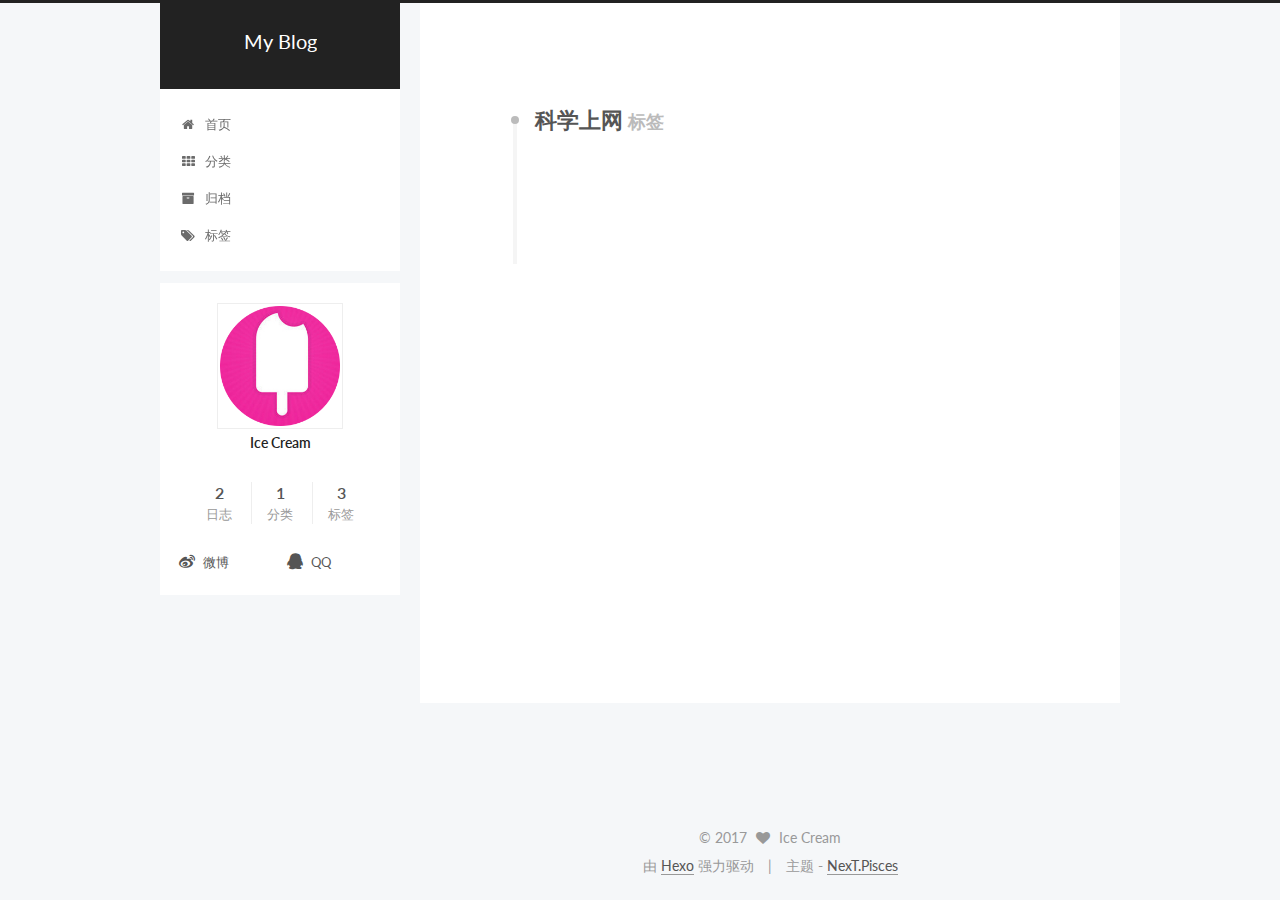
<file: tags/科学上网/index.html>
<!doctype html>



  


<html class="theme-next pisces use-motion" lang="zh-Hans">
<head>
  <meta charset="UTF-8"/>
<meta http-equiv="X-UA-Compatible" content="IE=edge" />
<meta name="viewport" content="width=device-width, initial-scale=1, maximum-scale=1"/>









<meta http-equiv="Cache-Control" content="no-transform" />
<meta http-equiv="Cache-Control" content="no-siteapp" />















  
  
  <link href="/lib/fancybox/source/jquery.fancybox.css?v=2.1.5" rel="stylesheet" type="text/css" />




  
  
  
  

  
    
    
  

  

  

  

  

  
    
    
    <link href="//fonts.googleapis.com/css?family=Lato:300,300italic,400,400italic,700,700italic&subset=latin,latin-ext" rel="stylesheet" type="text/css">
  






<link href="/lib/font-awesome/css/font-awesome.min.css?v=4.6.2" rel="stylesheet" type="text/css" />

<link href="/css/main.css?v=5.1.1" rel="stylesheet" type="text/css" />


  <meta name="keywords" content="Hexo, NexT" />








  <link rel="shortcut icon" type="image/x-icon" href="/favicon.ico?v=5.1.1" />






<meta property="og:type" content="website">
<meta property="og:title" content="My Blog">
<meta property="og:url" content="http://yoursite.com/tags/科学上网/index.html">
<meta property="og:site_name" content="My Blog">
<meta name="twitter:card" content="summary">
<meta name="twitter:title" content="My Blog">



<script type="text/javascript" id="hexo.configurations">
  var NexT = window.NexT || {};
  var CONFIG = {
    root: '/',
    scheme: 'Pisces',
    sidebar: {"position":"left","display":"post","offset":12,"offset_float":0,"b2t":false,"scrollpercent":false},
    fancybox: true,
    motion: true,
    duoshuo: {
      userId: '0',
      author: '博主'
    },
    algolia: {
      applicationID: '',
      apiKey: '',
      indexName: '',
      hits: {"per_page":10},
      labels: {"input_placeholder":"Search for Posts","hits_empty":"We didn't find any results for the search: ${query}","hits_stats":"${hits} results found in ${time} ms"}
    }
  };
</script>



  <link rel="canonical" href="http://yoursite.com/tags/科学上网/"/>





  <title>标签: 科学上网 | My Blog</title>
</head>

<body itemscope itemtype="http://schema.org/WebPage" lang="zh-Hans">

  





  <script type="text/javascript">
    var _hmt = _hmt || [];
    (function() {
      var hm = document.createElement("script");
      hm.src = "https://hm.baidu.com/hm.js?d2bc5f1331ddf6e9e6a439431fa98bc5";
      var s = document.getElementsByTagName("script")[0];
      s.parentNode.insertBefore(hm, s);
    })();
  </script>











  
  
    
  

  <div class="container sidebar-position-left  ">
    <div class="headband"></div>

    <header id="header" class="header" itemscope itemtype="http://schema.org/WPHeader">
      <div class="header-inner"><div class="site-brand-wrapper">
  <div class="site-meta ">
    

    <div class="custom-logo-site-title">
      <a href="/"  class="brand" rel="start">
        <span class="logo-line-before"><i></i></span>
        <span class="site-title">My Blog</span>
        <span class="logo-line-after"><i></i></span>
      </a>
    </div>
      
        <p class="site-subtitle"></p>
      
  </div>

  <div class="site-nav-toggle">
    <button>
      <span class="btn-bar"></span>
      <span class="btn-bar"></span>
      <span class="btn-bar"></span>
    </button>
  </div>
</div>

<nav class="site-nav">
  

  
    <ul id="menu" class="menu">
      
        
        <li class="menu-item menu-item-home">
          <a href="/" rel="section">
            
              <i class="menu-item-icon fa fa-fw fa-home"></i> <br />
            
            首页
          </a>
        </li>
      
        
        <li class="menu-item menu-item-categories">
          <a href="/categories/" rel="section">
            
              <i class="menu-item-icon fa fa-fw fa-th"></i> <br />
            
            分类
          </a>
        </li>
      
        
        <li class="menu-item menu-item-archives">
          <a href="/archives/" rel="section">
            
              <i class="menu-item-icon fa fa-fw fa-archive"></i> <br />
            
            归档
          </a>
        </li>
      
        
        <li class="menu-item menu-item-tags">
          <a href="/tags/" rel="section">
            
              <i class="menu-item-icon fa fa-fw fa-tags"></i> <br />
            
            标签
          </a>
        </li>
      

      
    </ul>
  

  
</nav>



 </div>
    </header>

    <main id="main" class="main">
      <div class="main-inner">
        <div class="content-wrap">
          <div id="content" class="content">
            

  <div id="posts" class="posts-collapse">
    <div class="collection-title">
      <h1>科学上网<small>标签</small>
      </h1>
    </div>

    
      

  <article class="post post-type-normal" itemscope itemtype="http://schema.org/Article">
    <header class="post-header">

      <h2 class="post-title">
        
            <a class="post-title-link" href="/2017/06/09/修改Hosts科学上网/" itemprop="url">
              
                <span itemprop="name">修改Hosts科学上网</span>
              
            </a>
        
      </h2>

      <div class="post-meta">
        <time class="post-time" itemprop="dateCreated"
              datetime="2017-06-09T18:39:10+08:00"
              content="2017-06-09" >
          06-09
        </time>
      </div>

    </header>
  </article>


    
  </div>

  


          </div>
          


          

        </div>
        
          
  
  <div class="sidebar-toggle">
    <div class="sidebar-toggle-line-wrap">
      <span class="sidebar-toggle-line sidebar-toggle-line-first"></span>
      <span class="sidebar-toggle-line sidebar-toggle-line-middle"></span>
      <span class="sidebar-toggle-line sidebar-toggle-line-last"></span>
    </div>
  </div>

  <aside id="sidebar" class="sidebar">
    <div class="sidebar-inner">

      

      

      <section class="site-overview sidebar-panel sidebar-panel-active">
        <div class="site-author motion-element" itemprop="author" itemscope itemtype="http://schema.org/Person">
          <img class="site-author-image" itemprop="image"
               src="/uploads/head.png"
               alt="Ice Cream" />
          <p class="site-author-name" itemprop="name">Ice Cream</p>
           
              <p class="site-description motion-element" itemprop="description"></p>
          
        </div>
        <nav class="site-state motion-element">

          
            <div class="site-state-item site-state-posts">
              <a href="/archives/">
                <span class="site-state-item-count">2</span>
                <span class="site-state-item-name">日志</span>
              </a>
            </div>
          

          
            
            
            <div class="site-state-item site-state-categories">
              <a href="/categories/index.html">
                <span class="site-state-item-count">1</span>
                <span class="site-state-item-name">分类</span>
              </a>
            </div>
          

          
            
            
            <div class="site-state-item site-state-tags">
              <a href="/tags/index.html">
                <span class="site-state-item-count">3</span>
                <span class="site-state-item-name">标签</span>
              </a>
            </div>
          

        </nav>

        

        <div class="links-of-author motion-element">
          
            
              <span class="links-of-author-item">
                <a href="http://weibo.com/pinesss" target="_blank" title="微博">
                  
                    <i class="fa fa-fw fa-weibo"></i>
                  
                  微博
                </a>
              </span>
            
              <span class="links-of-author-item">
                <a href="http://wpa.qq.com/msgrd?v=3&uin=714656236&site=qq&menu=yes" target="_blank" title="QQ">
                  
                    <i class="fa fa-fw fa-qq"></i>
                  
                  QQ
                </a>
              </span>
            
          
        </div>

        
        

        
        

        


      </section>

      

      

    </div>
  </aside>


        
      </div>
    </main>

    <footer id="footer" class="footer">
      <div class="footer-inner">
        <div class="copyright" >
  
  &copy; 
  <span itemprop="copyrightYear">2017</span>
  <span class="with-love">
    <i class="fa fa-heart"></i>
  </span>
  <span class="author" itemprop="copyrightHolder">Ice Cream</span>
</div>


<div class="powered-by">
  由 <a class="theme-link" href="https://hexo.io">Hexo</a> 强力驱动
</div>

<div class="theme-info">
  主题 -
  <a class="theme-link" href="https://github.com/iissnan/hexo-theme-next">
    NexT.Pisces
  </a>
</div>


        

        
      </div>
    </footer>

    
      <div class="back-to-top">
        <i class="fa fa-arrow-up"></i>
        
      </div>
    

  </div>

  

<script type="text/javascript">
  if (Object.prototype.toString.call(window.Promise) !== '[object Function]') {
    window.Promise = null;
  }
</script>









  












  
  <script type="text/javascript" src="/lib/jquery/index.js?v=2.1.3"></script>

  
  <script type="text/javascript" src="/lib/fastclick/lib/fastclick.min.js?v=1.0.6"></script>

  
  <script type="text/javascript" src="/lib/jquery_lazyload/jquery.lazyload.js?v=1.9.7"></script>

  
  <script type="text/javascript" src="/lib/velocity/velocity.min.js?v=1.2.1"></script>

  
  <script type="text/javascript" src="/lib/velocity/velocity.ui.min.js?v=1.2.1"></script>

  
  <script type="text/javascript" src="/lib/fancybox/source/jquery.fancybox.pack.js?v=2.1.5"></script>


  


  <script type="text/javascript" src="/js/src/utils.js?v=5.1.1"></script>

  <script type="text/javascript" src="/js/src/motion.js?v=5.1.1"></script>



  
  


  <script type="text/javascript" src="/js/src/affix.js?v=5.1.1"></script>

  <script type="text/javascript" src="/js/src/schemes/pisces.js?v=5.1.1"></script>



  
    <script type="text/javascript" src="/js/src/scrollspy.js?v=5.1.1"></script>
<script type="text/javascript" src="/js/src/post-details.js?v=5.1.1"></script>

  

  


  <script type="text/javascript" src="/js/src/bootstrap.js?v=5.1.1"></script>



  


  




	





  





  





  






  





  

  

  

  

  

  

</body>
</html>
</file>
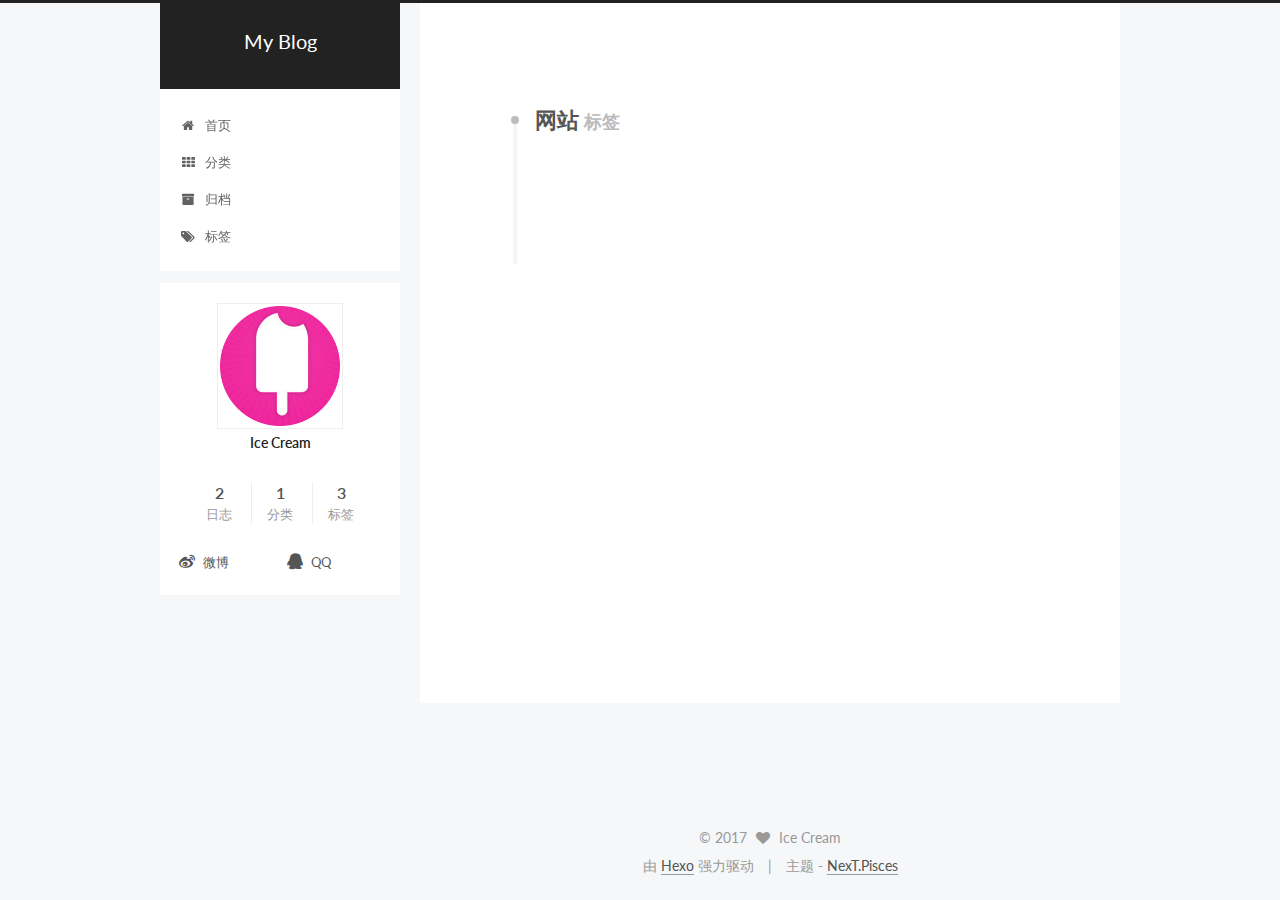
<file: tags/网站/index.html>
<!doctype html>



  


<html class="theme-next pisces use-motion" lang="zh-Hans">
<head>
  <meta charset="UTF-8"/>
<meta http-equiv="X-UA-Compatible" content="IE=edge" />
<meta name="viewport" content="width=device-width, initial-scale=1, maximum-scale=1"/>









<meta http-equiv="Cache-Control" content="no-transform" />
<meta http-equiv="Cache-Control" content="no-siteapp" />















  
  
  <link href="/lib/fancybox/source/jquery.fancybox.css?v=2.1.5" rel="stylesheet" type="text/css" />




  
  
  
  

  
    
    
  

  

  

  

  

  
    
    
    <link href="//fonts.googleapis.com/css?family=Lato:300,300italic,400,400italic,700,700italic&subset=latin,latin-ext" rel="stylesheet" type="text/css">
  






<link href="/lib/font-awesome/css/font-awesome.min.css?v=4.6.2" rel="stylesheet" type="text/css" />

<link href="/css/main.css?v=5.1.1" rel="stylesheet" type="text/css" />


  <meta name="keywords" content="Hexo, NexT" />








  <link rel="shortcut icon" type="image/x-icon" href="/favicon.ico?v=5.1.1" />






<meta property="og:type" content="website">
<meta property="og:title" content="My Blog">
<meta property="og:url" content="http://yoursite.com/tags/网站/index.html">
<meta property="og:site_name" content="My Blog">
<meta name="twitter:card" content="summary">
<meta name="twitter:title" content="My Blog">



<script type="text/javascript" id="hexo.configurations">
  var NexT = window.NexT || {};
  var CONFIG = {
    root: '/',
    scheme: 'Pisces',
    sidebar: {"position":"left","display":"post","offset":12,"offset_float":0,"b2t":false,"scrollpercent":false},
    fancybox: true,
    motion: true,
    duoshuo: {
      userId: '0',
      author: '博主'
    },
    algolia: {
      applicationID: '',
      apiKey: '',
      indexName: '',
      hits: {"per_page":10},
      labels: {"input_placeholder":"Search for Posts","hits_empty":"We didn't find any results for the search: ${query}","hits_stats":"${hits} results found in ${time} ms"}
    }
  };
</script>



  <link rel="canonical" href="http://yoursite.com/tags/网站/"/>





  <title>标签: 网站 | My Blog</title>
</head>

<body itemscope itemtype="http://schema.org/WebPage" lang="zh-Hans">

  





  <script type="text/javascript">
    var _hmt = _hmt || [];
    (function() {
      var hm = document.createElement("script");
      hm.src = "https://hm.baidu.com/hm.js?d2bc5f1331ddf6e9e6a439431fa98bc5";
      var s = document.getElementsByTagName("script")[0];
      s.parentNode.insertBefore(hm, s);
    })();
  </script>











  
  
    
  

  <div class="container sidebar-position-left  ">
    <div class="headband"></div>

    <header id="header" class="header" itemscope itemtype="http://schema.org/WPHeader">
      <div class="header-inner"><div class="site-brand-wrapper">
  <div class="site-meta ">
    

    <div class="custom-logo-site-title">
      <a href="/"  class="brand" rel="start">
        <span class="logo-line-before"><i></i></span>
        <span class="site-title">My Blog</span>
        <span class="logo-line-after"><i></i></span>
      </a>
    </div>
      
        <p class="site-subtitle"></p>
      
  </div>

  <div class="site-nav-toggle">
    <button>
      <span class="btn-bar"></span>
      <span class="btn-bar"></span>
      <span class="btn-bar"></span>
    </button>
  </div>
</div>

<nav class="site-nav">
  

  
    <ul id="menu" class="menu">
      
        
        <li class="menu-item menu-item-home">
          <a href="/" rel="section">
            
              <i class="menu-item-icon fa fa-fw fa-home"></i> <br />
            
            首页
          </a>
        </li>
      
        
        <li class="menu-item menu-item-categories">
          <a href="/categories/" rel="section">
            
              <i class="menu-item-icon fa fa-fw fa-th"></i> <br />
            
            分类
          </a>
        </li>
      
        
        <li class="menu-item menu-item-archives">
          <a href="/archives/" rel="section">
            
              <i class="menu-item-icon fa fa-fw fa-archive"></i> <br />
            
            归档
          </a>
        </li>
      
        
        <li class="menu-item menu-item-tags">
          <a href="/tags/" rel="section">
            
              <i class="menu-item-icon fa fa-fw fa-tags"></i> <br />
            
            标签
          </a>
        </li>
      

      
    </ul>
  

  
</nav>



 </div>
    </header>

    <main id="main" class="main">
      <div class="main-inner">
        <div class="content-wrap">
          <div id="content" class="content">
            

  <div id="posts" class="posts-collapse">
    <div class="collection-title">
      <h1>网站<small>标签</small>
      </h1>
    </div>

    
      

  <article class="post post-type-normal" itemscope itemtype="http://schema.org/Article">
    <header class="post-header">

      <h2 class="post-title">
        
            <a class="post-title-link" href="/2017/06/08/First-Blog/" itemprop="url">
              
                <span itemprop="name">First Blog</span>
              
            </a>
        
      </h2>

      <div class="post-meta">
        <time class="post-time" itemprop="dateCreated"
              datetime="2017-06-08T16:14:55+08:00"
              content="2017-06-08" >
          06-08
        </time>
      </div>

    </header>
  </article>


    
  </div>

  


          </div>
          


          

        </div>
        
          
  
  <div class="sidebar-toggle">
    <div class="sidebar-toggle-line-wrap">
      <span class="sidebar-toggle-line sidebar-toggle-line-first"></span>
      <span class="sidebar-toggle-line sidebar-toggle-line-middle"></span>
      <span class="sidebar-toggle-line sidebar-toggle-line-last"></span>
    </div>
  </div>

  <aside id="sidebar" class="sidebar">
    <div class="sidebar-inner">

      

      

      <section class="site-overview sidebar-panel sidebar-panel-active">
        <div class="site-author motion-element" itemprop="author" itemscope itemtype="http://schema.org/Person">
          <img class="site-author-image" itemprop="image"
               src="/uploads/head.png"
               alt="Ice Cream" />
          <p class="site-author-name" itemprop="name">Ice Cream</p>
           
              <p class="site-description motion-element" itemprop="description"></p>
          
        </div>
        <nav class="site-state motion-element">

          
            <div class="site-state-item site-state-posts">
              <a href="/archives/">
                <span class="site-state-item-count">2</span>
                <span class="site-state-item-name">日志</span>
              </a>
            </div>
          

          
            
            
            <div class="site-state-item site-state-categories">
              <a href="/categories/index.html">
                <span class="site-state-item-count">1</span>
                <span class="site-state-item-name">分类</span>
              </a>
            </div>
          

          
            
            
            <div class="site-state-item site-state-tags">
              <a href="/tags/index.html">
                <span class="site-state-item-count">3</span>
                <span class="site-state-item-name">标签</span>
              </a>
            </div>
          

        </nav>

        

        <div class="links-of-author motion-element">
          
            
              <span class="links-of-author-item">
                <a href="http://weibo.com/pinesss" target="_blank" title="微博">
                  
                    <i class="fa fa-fw fa-weibo"></i>
                  
                  微博
                </a>
              </span>
            
              <span class="links-of-author-item">
                <a href="http://wpa.qq.com/msgrd?v=3&uin=714656236&site=qq&menu=yes" target="_blank" title="QQ">
                  
                    <i class="fa fa-fw fa-qq"></i>
                  
                  QQ
                </a>
              </span>
            
          
        </div>

        
        

        
        

        


      </section>

      

      

    </div>
  </aside>


        
      </div>
    </main>

    <footer id="footer" class="footer">
      <div class="footer-inner">
        <div class="copyright" >
  
  &copy; 
  <span itemprop="copyrightYear">2017</span>
  <span class="with-love">
    <i class="fa fa-heart"></i>
  </span>
  <span class="author" itemprop="copyrightHolder">Ice Cream</span>
</div>


<div class="powered-by">
  由 <a class="theme-link" href="https://hexo.io">Hexo</a> 强力驱动
</div>

<div class="theme-info">
  主题 -
  <a class="theme-link" href="https://github.com/iissnan/hexo-theme-next">
    NexT.Pisces
  </a>
</div>


        

        
      </div>
    </footer>

    
      <div class="back-to-top">
        <i class="fa fa-arrow-up"></i>
        
      </div>
    

  </div>

  

<script type="text/javascript">
  if (Object.prototype.toString.call(window.Promise) !== '[object Function]') {
    window.Promise = null;
  }
</script>









  












  
  <script type="text/javascript" src="/lib/jquery/index.js?v=2.1.3"></script>

  
  <script type="text/javascript" src="/lib/fastclick/lib/fastclick.min.js?v=1.0.6"></script>

  
  <script type="text/javascript" src="/lib/jquery_lazyload/jquery.lazyload.js?v=1.9.7"></script>

  
  <script type="text/javascript" src="/lib/velocity/velocity.min.js?v=1.2.1"></script>

  
  <script type="text/javascript" src="/lib/velocity/velocity.ui.min.js?v=1.2.1"></script>

  
  <script type="text/javascript" src="/lib/fancybox/source/jquery.fancybox.pack.js?v=2.1.5"></script>


  


  <script type="text/javascript" src="/js/src/utils.js?v=5.1.1"></script>

  <script type="text/javascript" src="/js/src/motion.js?v=5.1.1"></script>



  
  


  <script type="text/javascript" src="/js/src/affix.js?v=5.1.1"></script>

  <script type="text/javascript" src="/js/src/schemes/pisces.js?v=5.1.1"></script>



  
    <script type="text/javascript" src="/js/src/scrollspy.js?v=5.1.1"></script>
<script type="text/javascript" src="/js/src/post-details.js?v=5.1.1"></script>

  

  


  <script type="text/javascript" src="/js/src/bootstrap.js?v=5.1.1"></script>



  


  




	





  





  





  






  





  

  

  

  

  

  

</body>
</html>
</file>
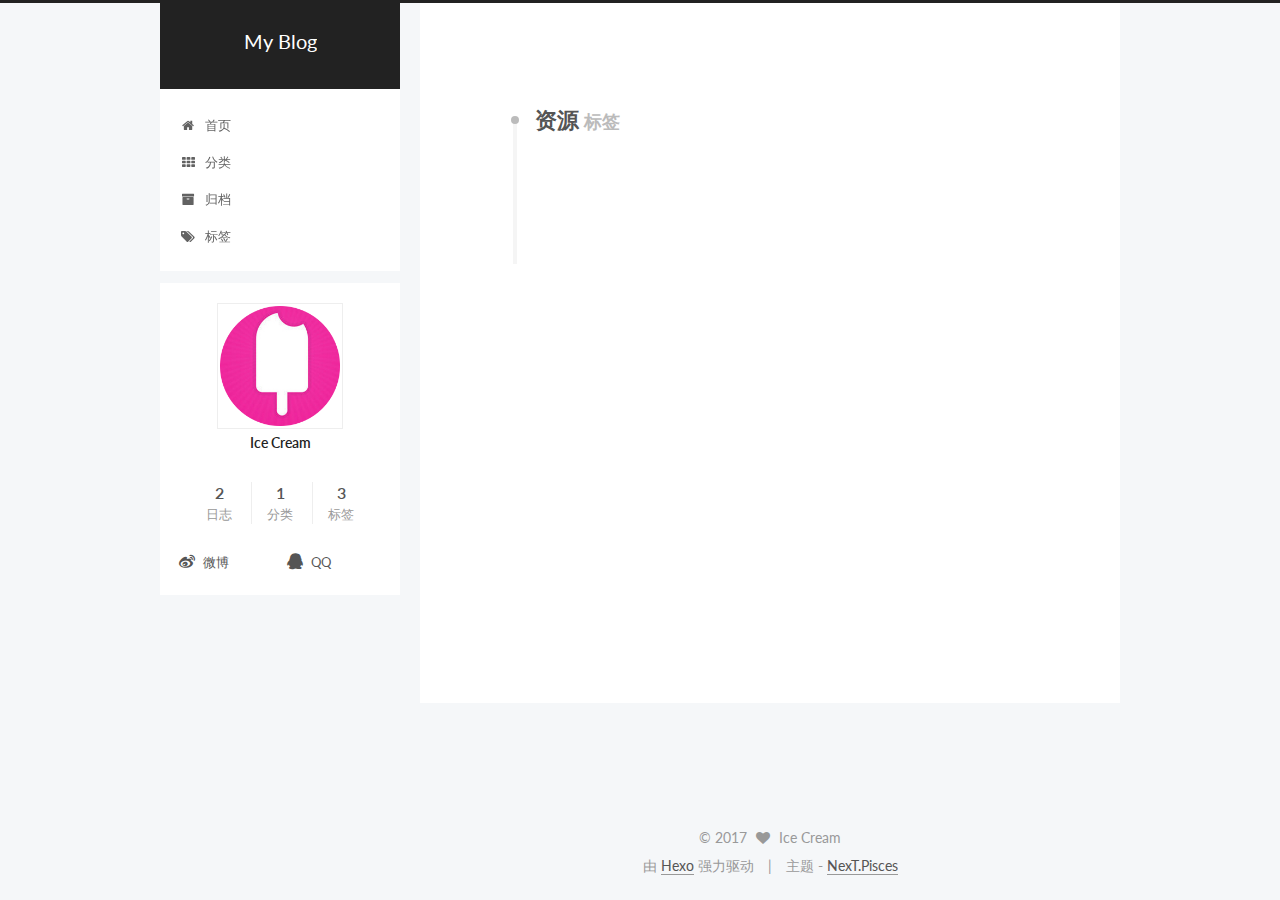
<file: tags/资源/index.html>
<!doctype html>



  


<html class="theme-next pisces use-motion" lang="zh-Hans">
<head>
  <meta charset="UTF-8"/>
<meta http-equiv="X-UA-Compatible" content="IE=edge" />
<meta name="viewport" content="width=device-width, initial-scale=1, maximum-scale=1"/>









<meta http-equiv="Cache-Control" content="no-transform" />
<meta http-equiv="Cache-Control" content="no-siteapp" />















  
  
  <link href="/lib/fancybox/source/jquery.fancybox.css?v=2.1.5" rel="stylesheet" type="text/css" />




  
  
  
  

  
    
    
  

  

  

  

  

  
    
    
    <link href="//fonts.googleapis.com/css?family=Lato:300,300italic,400,400italic,700,700italic&subset=latin,latin-ext" rel="stylesheet" type="text/css">
  






<link href="/lib/font-awesome/css/font-awesome.min.css?v=4.6.2" rel="stylesheet" type="text/css" />

<link href="/css/main.css?v=5.1.1" rel="stylesheet" type="text/css" />


  <meta name="keywords" content="Hexo, NexT" />








  <link rel="shortcut icon" type="image/x-icon" href="/favicon.ico?v=5.1.1" />






<meta property="og:type" content="website">
<meta property="og:title" content="My Blog">
<meta property="og:url" content="http://yoursite.com/tags/资源/index.html">
<meta property="og:site_name" content="My Blog">
<meta name="twitter:card" content="summary">
<meta name="twitter:title" content="My Blog">



<script type="text/javascript" id="hexo.configurations">
  var NexT = window.NexT || {};
  var CONFIG = {
    root: '/',
    scheme: 'Pisces',
    sidebar: {"position":"left","display":"post","offset":12,"offset_float":0,"b2t":false,"scrollpercent":false},
    fancybox: true,
    motion: true,
    duoshuo: {
      userId: '0',
      author: '博主'
    },
    algolia: {
      applicationID: '',
      apiKey: '',
      indexName: '',
      hits: {"per_page":10},
      labels: {"input_placeholder":"Search for Posts","hits_empty":"We didn't find any results for the search: ${query}","hits_stats":"${hits} results found in ${time} ms"}
    }
  };
</script>



  <link rel="canonical" href="http://yoursite.com/tags/资源/"/>





  <title>标签: 资源 | My Blog</title>
</head>

<body itemscope itemtype="http://schema.org/WebPage" lang="zh-Hans">

  





  <script type="text/javascript">
    var _hmt = _hmt || [];
    (function() {
      var hm = document.createElement("script");
      hm.src = "https://hm.baidu.com/hm.js?d2bc5f1331ddf6e9e6a439431fa98bc5";
      var s = document.getElementsByTagName("script")[0];
      s.parentNode.insertBefore(hm, s);
    })();
  </script>











  
  
    
  

  <div class="container sidebar-position-left  ">
    <div class="headband"></div>

    <header id="header" class="header" itemscope itemtype="http://schema.org/WPHeader">
      <div class="header-inner"><div class="site-brand-wrapper">
  <div class="site-meta ">
    

    <div class="custom-logo-site-title">
      <a href="/"  class="brand" rel="start">
        <span class="logo-line-before"><i></i></span>
        <span class="site-title">My Blog</span>
        <span class="logo-line-after"><i></i></span>
      </a>
    </div>
      
        <p class="site-subtitle"></p>
      
  </div>

  <div class="site-nav-toggle">
    <button>
      <span class="btn-bar"></span>
      <span class="btn-bar"></span>
      <span class="btn-bar"></span>
    </button>
  </div>
</div>

<nav class="site-nav">
  

  
    <ul id="menu" class="menu">
      
        
        <li class="menu-item menu-item-home">
          <a href="/" rel="section">
            
              <i class="menu-item-icon fa fa-fw fa-home"></i> <br />
            
            首页
          </a>
        </li>
      
        
        <li class="menu-item menu-item-categories">
          <a href="/categories/" rel="section">
            
              <i class="menu-item-icon fa fa-fw fa-th"></i> <br />
            
            分类
          </a>
        </li>
      
        
        <li class="menu-item menu-item-archives">
          <a href="/archives/" rel="section">
            
              <i class="menu-item-icon fa fa-fw fa-archive"></i> <br />
            
            归档
          </a>
        </li>
      
        
        <li class="menu-item menu-item-tags">
          <a href="/tags/" rel="section">
            
              <i class="menu-item-icon fa fa-fw fa-tags"></i> <br />
            
            标签
          </a>
        </li>
      

      
    </ul>
  

  
</nav>



 </div>
    </header>

    <main id="main" class="main">
      <div class="main-inner">
        <div class="content-wrap">
          <div id="content" class="content">
            

  <div id="posts" class="posts-collapse">
    <div class="collection-title">
      <h1>资源<small>标签</small>
      </h1>
    </div>

    
      

  <article class="post post-type-normal" itemscope itemtype="http://schema.org/Article">
    <header class="post-header">

      <h2 class="post-title">
        
            <a class="post-title-link" href="/2017/06/09/修改Hosts科学上网/" itemprop="url">
              
                <span itemprop="name">修改Hosts科学上网</span>
              
            </a>
        
      </h2>

      <div class="post-meta">
        <time class="post-time" itemprop="dateCreated"
              datetime="2017-06-09T18:39:10+08:00"
              content="2017-06-09" >
          06-09
        </time>
      </div>

    </header>
  </article>


    
  </div>

  


          </div>
          


          

        </div>
        
          
  
  <div class="sidebar-toggle">
    <div class="sidebar-toggle-line-wrap">
      <span class="sidebar-toggle-line sidebar-toggle-line-first"></span>
      <span class="sidebar-toggle-line sidebar-toggle-line-middle"></span>
      <span class="sidebar-toggle-line sidebar-toggle-line-last"></span>
    </div>
  </div>

  <aside id="sidebar" class="sidebar">
    <div class="sidebar-inner">

      

      

      <section class="site-overview sidebar-panel sidebar-panel-active">
        <div class="site-author motion-element" itemprop="author" itemscope itemtype="http://schema.org/Person">
          <img class="site-author-image" itemprop="image"
               src="/uploads/head.png"
               alt="Ice Cream" />
          <p class="site-author-name" itemprop="name">Ice Cream</p>
           
              <p class="site-description motion-element" itemprop="description"></p>
          
        </div>
        <nav class="site-state motion-element">

          
            <div class="site-state-item site-state-posts">
              <a href="/archives/">
                <span class="site-state-item-count">2</span>
                <span class="site-state-item-name">日志</span>
              </a>
            </div>
          

          
            
            
            <div class="site-state-item site-state-categories">
              <a href="/categories/index.html">
                <span class="site-state-item-count">1</span>
                <span class="site-state-item-name">分类</span>
              </a>
            </div>
          

          
            
            
            <div class="site-state-item site-state-tags">
              <a href="/tags/index.html">
                <span class="site-state-item-count">3</span>
                <span class="site-state-item-name">标签</span>
              </a>
            </div>
          

        </nav>

        

        <div class="links-of-author motion-element">
          
            
              <span class="links-of-author-item">
                <a href="http://weibo.com/pinesss" target="_blank" title="微博">
                  
                    <i class="fa fa-fw fa-weibo"></i>
                  
                  微博
                </a>
              </span>
            
              <span class="links-of-author-item">
                <a href="http://wpa.qq.com/msgrd?v=3&uin=714656236&site=qq&menu=yes" target="_blank" title="QQ">
                  
                    <i class="fa fa-fw fa-qq"></i>
                  
                  QQ
                </a>
              </span>
            
          
        </div>

        
        

        
        

        


      </section>

      

      

    </div>
  </aside>


        
      </div>
    </main>

    <footer id="footer" class="footer">
      <div class="footer-inner">
        <div class="copyright" >
  
  &copy; 
  <span itemprop="copyrightYear">2017</span>
  <span class="with-love">
    <i class="fa fa-heart"></i>
  </span>
  <span class="author" itemprop="copyrightHolder">Ice Cream</span>
</div>


<div class="powered-by">
  由 <a class="theme-link" href="https://hexo.io">Hexo</a> 强力驱动
</div>

<div class="theme-info">
  主题 -
  <a class="theme-link" href="https://github.com/iissnan/hexo-theme-next">
    NexT.Pisces
  </a>
</div>


        

        
      </div>
    </footer>

    
      <div class="back-to-top">
        <i class="fa fa-arrow-up"></i>
        
      </div>
    

  </div>

  

<script type="text/javascript">
  if (Object.prototype.toString.call(window.Promise) !== '[object Function]') {
    window.Promise = null;
  }
</script>









  












  
  <script type="text/javascript" src="/lib/jquery/index.js?v=2.1.3"></script>

  
  <script type="text/javascript" src="/lib/fastclick/lib/fastclick.min.js?v=1.0.6"></script>

  
  <script type="text/javascript" src="/lib/jquery_lazyload/jquery.lazyload.js?v=1.9.7"></script>

  
  <script type="text/javascript" src="/lib/velocity/velocity.min.js?v=1.2.1"></script>

  
  <script type="text/javascript" src="/lib/velocity/velocity.ui.min.js?v=1.2.1"></script>

  
  <script type="text/javascript" src="/lib/fancybox/source/jquery.fancybox.pack.js?v=2.1.5"></script>


  


  <script type="text/javascript" src="/js/src/utils.js?v=5.1.1"></script>

  <script type="text/javascript" src="/js/src/motion.js?v=5.1.1"></script>



  
  


  <script type="text/javascript" src="/js/src/affix.js?v=5.1.1"></script>

  <script type="text/javascript" src="/js/src/schemes/pisces.js?v=5.1.1"></script>



  
    <script type="text/javascript" src="/js/src/scrollspy.js?v=5.1.1"></script>
<script type="text/javascript" src="/js/src/post-details.js?v=5.1.1"></script>

  

  


  <script type="text/javascript" src="/js/src/bootstrap.js?v=5.1.1"></script>



  


  




	





  





  





  






  





  

  

  

  

  

  

</body>
</html>
</file>
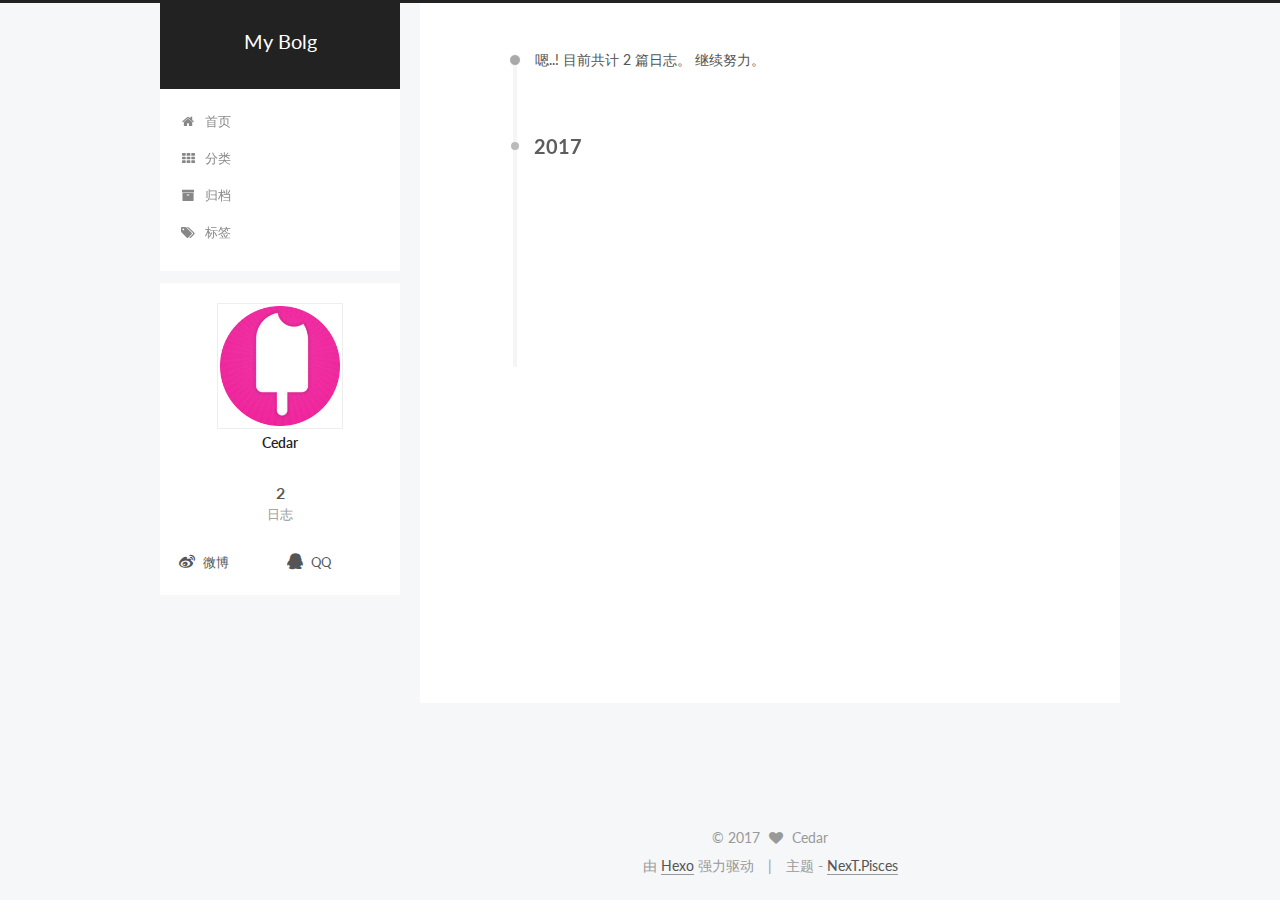
<file: archives/2017/06/index.html>
<!doctype html>



  


<html class="theme-next pisces use-motion" lang="zh-Hans">
<head>
  <meta charset="UTF-8"/>
<meta http-equiv="X-UA-Compatible" content="IE=edge" />
<meta name="viewport" content="width=device-width, initial-scale=1, maximum-scale=1"/>









<meta http-equiv="Cache-Control" content="no-transform" />
<meta http-equiv="Cache-Control" content="no-siteapp" />















  
  
  <link href="/lib/fancybox/source/jquery.fancybox.css?v=2.1.5" rel="stylesheet" type="text/css" />




  
  
  
  

  
    
    
  

  

  

  

  

  
    
    
    <link href="//fonts.googleapis.com/css?family=Lato:300,300italic,400,400italic,700,700italic&subset=latin,latin-ext" rel="stylesheet" type="text/css">
  






<link href="/lib/font-awesome/css/font-awesome.min.css?v=4.6.2" rel="stylesheet" type="text/css" />

<link href="/css/main.css?v=5.1.1" rel="stylesheet" type="text/css" />


  <meta name="keywords" content="Hexo, NexT" />








  <link rel="shortcut icon" type="image/x-icon" href="/favicon.ico?v=5.1.1" />






<meta property="og:type" content="website">
<meta property="og:title" content="My Bolg">
<meta property="og:url" content="http://yoursite.com/archives/2017/06/index.html">
<meta property="og:site_name" content="My Bolg">
<meta name="twitter:card" content="summary">
<meta name="twitter:title" content="My Bolg">



<script type="text/javascript" id="hexo.configurations">
  var NexT = window.NexT || {};
  var CONFIG = {
    root: '/',
    scheme: 'Pisces',
    sidebar: {"position":"left","display":"post","offset":12,"offset_float":0,"b2t":false,"scrollpercent":false},
    fancybox: true,
    motion: true,
    duoshuo: {
      userId: '0',
      author: '博主'
    },
    algolia: {
      applicationID: '',
      apiKey: '',
      indexName: '',
      hits: {"per_page":10},
      labels: {"input_placeholder":"Search for Posts","hits_empty":"We didn't find any results for the search: ${query}","hits_stats":"${hits} results found in ${time} ms"}
    }
  };
</script>



  <link rel="canonical" href="http://yoursite.com/archives/2017/06/"/>





  <title>归档 | My Bolg</title>
</head>

<body itemscope itemtype="http://schema.org/WebPage" lang="zh-Hans">

  





  <script type="text/javascript">
    var _hmt = _hmt || [];
    (function() {
      var hm = document.createElement("script");
      hm.src = "https://hm.baidu.com/hm.js?d2bc5f1331ddf6e9e6a439431fa98bc5";
      var s = document.getElementsByTagName("script")[0];
      s.parentNode.insertBefore(hm, s);
    })();
  </script>











  
  
    
  

  <div class="container sidebar-position-left  page-archive  ">
    <div class="headband"></div>

    <header id="header" class="header" itemscope itemtype="http://schema.org/WPHeader">
      <div class="header-inner"><div class="site-brand-wrapper">
  <div class="site-meta ">
    

    <div class="custom-logo-site-title">
      <a href="/"  class="brand" rel="start">
        <span class="logo-line-before"><i></i></span>
        <span class="site-title">My Bolg</span>
        <span class="logo-line-after"><i></i></span>
      </a>
    </div>
      
        <p class="site-subtitle"></p>
      
  </div>

  <div class="site-nav-toggle">
    <button>
      <span class="btn-bar"></span>
      <span class="btn-bar"></span>
      <span class="btn-bar"></span>
    </button>
  </div>
</div>

<nav class="site-nav">
  

  
    <ul id="menu" class="menu">
      
        
        <li class="menu-item menu-item-home">
          <a href="/" rel="section">
            
              <i class="menu-item-icon fa fa-fw fa-home"></i> <br />
            
            首页
          </a>
        </li>
      
        
        <li class="menu-item menu-item-categories">
          <a href="/categories/" rel="section">
            
              <i class="menu-item-icon fa fa-fw fa-th"></i> <br />
            
            分类
          </a>
        </li>
      
        
        <li class="menu-item menu-item-archives">
          <a href="/archives/" rel="section">
            
              <i class="menu-item-icon fa fa-fw fa-archive"></i> <br />
            
            归档
          </a>
        </li>
      
        
        <li class="menu-item menu-item-tags">
          <a href="/tags/" rel="section">
            
              <i class="menu-item-icon fa fa-fw fa-tags"></i> <br />
            
            标签
          </a>
        </li>
      

      
    </ul>
  

  
</nav>



 </div>
    </header>

    <main id="main" class="main">
      <div class="main-inner">
        <div class="content-wrap">
          <div id="content" class="content">
            

  <section id="posts" class="posts-collapse">
    <span class="archive-move-on"></span>

    <span class="archive-page-counter">
      
      
      
        
      
      嗯..! 目前共计 2 篇日志。 继续努力。
    </span>

    

      
      
      

      
        
        <div class="collection-title">
          <h2 class="archive-year motion-element" id="archive-year-2017">2017</h2>
        </div>
      
      

      

  <article class="post post-type-normal" itemscope itemtype="http://schema.org/Article">
    <header class="post-header">

      <h2 class="post-title">
        
            <a class="post-title-link" href="/2017/06/08/First-Blog/" itemprop="url">
              
                <span itemprop="name">First Blog</span>
              
            </a>
        
      </h2>

      <div class="post-meta">
        <time class="post-time" itemprop="dateCreated"
              datetime="2017-06-08T16:14:55+08:00"
              content="2017-06-08" >
          06-08
        </time>
      </div>

    </header>
  </article>



    

      
      
      

      
      

      

  <article class="post post-type-normal" itemscope itemtype="http://schema.org/Article">
    <header class="post-header">

      <h2 class="post-title">
        
            <a class="post-title-link" href="/2017/06/08/hello-world/" itemprop="url">
              
                <span itemprop="name">Hello World</span>
              
            </a>
        
      </h2>

      <div class="post-meta">
        <time class="post-time" itemprop="dateCreated"
              datetime="2017-06-08T16:07:30+08:00"
              content="2017-06-08" >
          06-08
        </time>
      </div>

    </header>
  </article>



    

  </section>

  



          </div>
          


          

        </div>
        
          
  
  <div class="sidebar-toggle">
    <div class="sidebar-toggle-line-wrap">
      <span class="sidebar-toggle-line sidebar-toggle-line-first"></span>
      <span class="sidebar-toggle-line sidebar-toggle-line-middle"></span>
      <span class="sidebar-toggle-line sidebar-toggle-line-last"></span>
    </div>
  </div>

  <aside id="sidebar" class="sidebar">
    <div class="sidebar-inner">

      

      

      <section class="site-overview sidebar-panel sidebar-panel-active">
        <div class="site-author motion-element" itemprop="author" itemscope itemtype="http://schema.org/Person">
          <img class="site-author-image" itemprop="image"
               src="/uploads/head.png"
               alt="Cedar" />
          <p class="site-author-name" itemprop="name">Cedar</p>
           
              <p class="site-description motion-element" itemprop="description"></p>
          
        </div>
        <nav class="site-state motion-element">

          
            <div class="site-state-item site-state-posts">
              <a href="/archives/">
                <span class="site-state-item-count">2</span>
                <span class="site-state-item-name">日志</span>
              </a>
            </div>
          

          

          

        </nav>

        

        <div class="links-of-author motion-element">
          
            
              <span class="links-of-author-item">
                <a href="http://weibo.com/pinesss" target="_blank" title="微博">
                  
                    <i class="fa fa-fw fa-weibo"></i>
                  
                  微博
                </a>
              </span>
            
              <span class="links-of-author-item">
                <a href="http://wpa.qq.com/msgrd?v=3&uin=714656236&site=qq&menu=yes" target="_blank" title="QQ">
                  
                    <i class="fa fa-fw fa-qq"></i>
                  
                  QQ
                </a>
              </span>
            
          
        </div>

        
        

        
        

        


      </section>

      

      

    </div>
  </aside>


        
      </div>
    </main>

    <footer id="footer" class="footer">
      <div class="footer-inner">
        <div class="copyright" >
  
  &copy; 
  <span itemprop="copyrightYear">2017</span>
  <span class="with-love">
    <i class="fa fa-heart"></i>
  </span>
  <span class="author" itemprop="copyrightHolder">Cedar</span>
</div>


<div class="powered-by">
  由 <a class="theme-link" href="https://hexo.io">Hexo</a> 强力驱动
</div>

<div class="theme-info">
  主题 -
  <a class="theme-link" href="https://github.com/iissnan/hexo-theme-next">
    NexT.Pisces
  </a>
</div>


        

        
      </div>
    </footer>

    
      <div class="back-to-top">
        <i class="fa fa-arrow-up"></i>
        
      </div>
    

  </div>

  

<script type="text/javascript">
  if (Object.prototype.toString.call(window.Promise) !== '[object Function]') {
    window.Promise = null;
  }
</script>









  












  
  <script type="text/javascript" src="/lib/jquery/index.js?v=2.1.3"></script>

  
  <script type="text/javascript" src="/lib/fastclick/lib/fastclick.min.js?v=1.0.6"></script>

  
  <script type="text/javascript" src="/lib/jquery_lazyload/jquery.lazyload.js?v=1.9.7"></script>

  
  <script type="text/javascript" src="/lib/velocity/velocity.min.js?v=1.2.1"></script>

  
  <script type="text/javascript" src="/lib/velocity/velocity.ui.min.js?v=1.2.1"></script>

  
  <script type="text/javascript" src="/lib/fancybox/source/jquery.fancybox.pack.js?v=2.1.5"></script>


  


  <script type="text/javascript" src="/js/src/utils.js?v=5.1.1"></script>

  <script type="text/javascript" src="/js/src/motion.js?v=5.1.1"></script>



  
  


  <script type="text/javascript" src="/js/src/affix.js?v=5.1.1"></script>

  <script type="text/javascript" src="/js/src/schemes/pisces.js?v=5.1.1"></script>



  
  
    <script type="text/javascript" id="motion.page.archive">
      $('.archive-year').velocity('transition.slideLeftIn');
    </script>
  


  


  <script type="text/javascript" src="/js/src/bootstrap.js?v=5.1.1"></script>



  


  




	





  





  





  






  





  

  

  

  

  

  

</body>
</html>
</file>
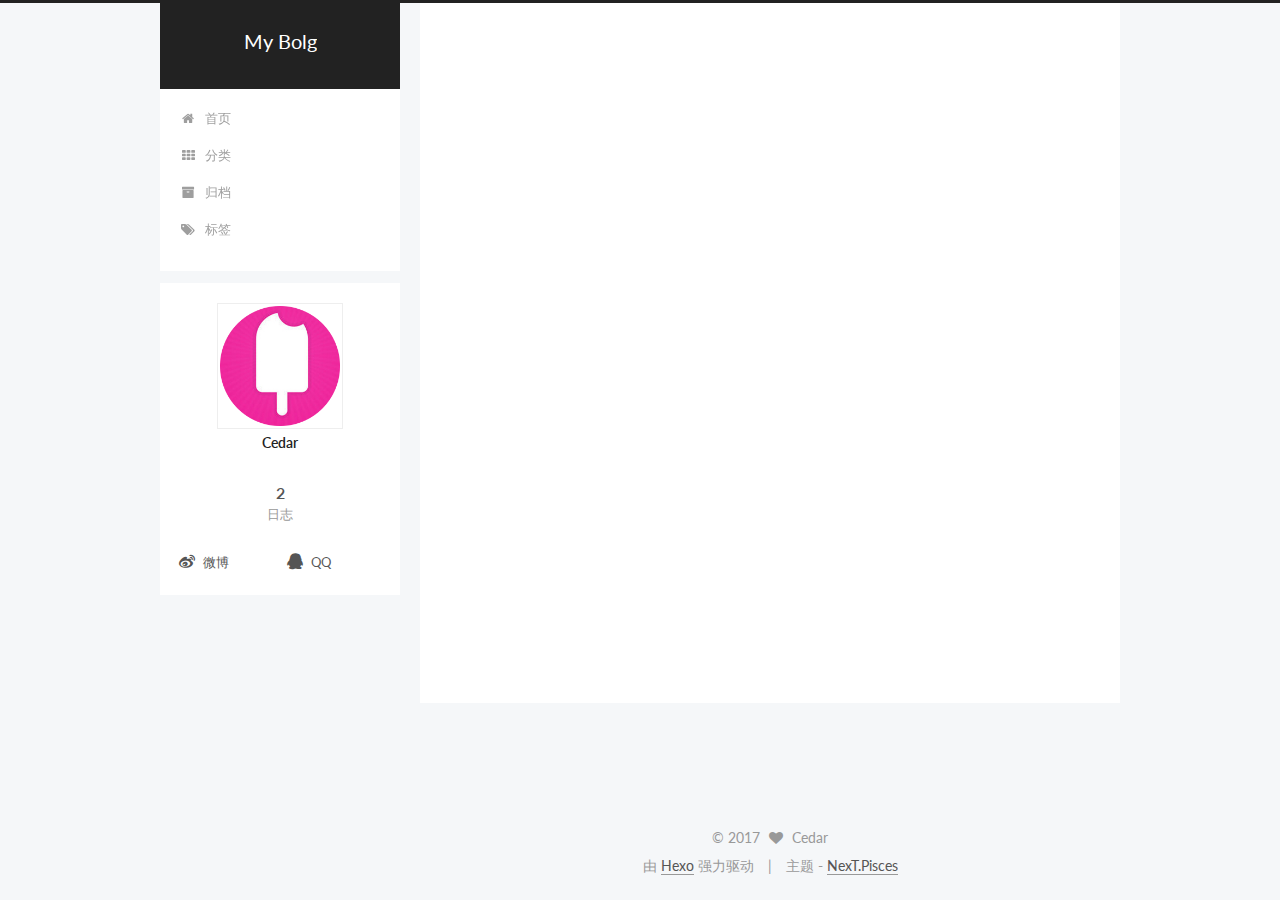
<file: 2017/06/08/First-Blog/index.html>
<!doctype html>



  


<html class="theme-next pisces use-motion" lang="zh-Hans">
<head>
  <meta charset="UTF-8"/>
<meta http-equiv="X-UA-Compatible" content="IE=edge" />
<meta name="viewport" content="width=device-width, initial-scale=1, maximum-scale=1"/>









<meta http-equiv="Cache-Control" content="no-transform" />
<meta http-equiv="Cache-Control" content="no-siteapp" />















  
  
  <link href="/lib/fancybox/source/jquery.fancybox.css?v=2.1.5" rel="stylesheet" type="text/css" />




  
  
  
  

  
    
    
  

  

  

  

  

  
    
    
    <link href="//fonts.googleapis.com/css?family=Lato:300,300italic,400,400italic,700,700italic&subset=latin,latin-ext" rel="stylesheet" type="text/css">
  






<link href="/lib/font-awesome/css/font-awesome.min.css?v=4.6.2" rel="stylesheet" type="text/css" />

<link href="/css/main.css?v=5.1.1" rel="stylesheet" type="text/css" />


  <meta name="keywords" content="Hexo, NexT" />








  <link rel="shortcut icon" type="image/x-icon" href="/favicon.ico?v=5.1.1" />






<meta name="description" content="第一条博客 不知道写什么好~">
<meta property="og:type" content="article">
<meta property="og:title" content="First Blog">
<meta property="og:url" content="http://yoursite.com/2017/06/08/First-Blog/index.html">
<meta property="og:site_name" content="My Bolg">
<meta property="og:description" content="第一条博客 不知道写什么好~">
<meta property="og:updated_time" content="2017-06-08T10:26:36.986Z">
<meta name="twitter:card" content="summary">
<meta name="twitter:title" content="First Blog">
<meta name="twitter:description" content="第一条博客 不知道写什么好~">



<script type="text/javascript" id="hexo.configurations">
  var NexT = window.NexT || {};
  var CONFIG = {
    root: '/',
    scheme: 'Pisces',
    sidebar: {"position":"left","display":"post","offset":12,"offset_float":0,"b2t":false,"scrollpercent":false},
    fancybox: true,
    motion: true,
    duoshuo: {
      userId: '0',
      author: '博主'
    },
    algolia: {
      applicationID: '',
      apiKey: '',
      indexName: '',
      hits: {"per_page":10},
      labels: {"input_placeholder":"Search for Posts","hits_empty":"We didn't find any results for the search: ${query}","hits_stats":"${hits} results found in ${time} ms"}
    }
  };
</script>



  <link rel="canonical" href="http://yoursite.com/2017/06/08/First-Blog/"/>





  <title>First Blog | My Bolg</title>
</head>

<body itemscope itemtype="http://schema.org/WebPage" lang="zh-Hans">

  





  <script type="text/javascript">
    var _hmt = _hmt || [];
    (function() {
      var hm = document.createElement("script");
      hm.src = "https://hm.baidu.com/hm.js?d2bc5f1331ddf6e9e6a439431fa98bc5";
      var s = document.getElementsByTagName("script")[0];
      s.parentNode.insertBefore(hm, s);
    })();
  </script>











  
  
    
  

  <div class="container sidebar-position-left page-post-detail ">
    <div class="headband"></div>

    <header id="header" class="header" itemscope itemtype="http://schema.org/WPHeader">
      <div class="header-inner"><div class="site-brand-wrapper">
  <div class="site-meta ">
    

    <div class="custom-logo-site-title">
      <a href="/"  class="brand" rel="start">
        <span class="logo-line-before"><i></i></span>
        <span class="site-title">My Bolg</span>
        <span class="logo-line-after"><i></i></span>
      </a>
    </div>
      
        <p class="site-subtitle"></p>
      
  </div>

  <div class="site-nav-toggle">
    <button>
      <span class="btn-bar"></span>
      <span class="btn-bar"></span>
      <span class="btn-bar"></span>
    </button>
  </div>
</div>

<nav class="site-nav">
  

  
    <ul id="menu" class="menu">
      
        
        <li class="menu-item menu-item-home">
          <a href="/" rel="section">
            
              <i class="menu-item-icon fa fa-fw fa-home"></i> <br />
            
            首页
          </a>
        </li>
      
        
        <li class="menu-item menu-item-categories">
          <a href="/categories/" rel="section">
            
              <i class="menu-item-icon fa fa-fw fa-th"></i> <br />
            
            分类
          </a>
        </li>
      
        
        <li class="menu-item menu-item-archives">
          <a href="/archives/" rel="section">
            
              <i class="menu-item-icon fa fa-fw fa-archive"></i> <br />
            
            归档
          </a>
        </li>
      
        
        <li class="menu-item menu-item-tags">
          <a href="/tags/" rel="section">
            
              <i class="menu-item-icon fa fa-fw fa-tags"></i> <br />
            
            标签
          </a>
        </li>
      

      
    </ul>
  

  
</nav>



 </div>
    </header>

    <main id="main" class="main">
      <div class="main-inner">
        <div class="content-wrap">
          <div id="content" class="content">
            

  <div id="posts" class="posts-expand">
    

  

  
  
  

  <article class="post post-type-normal " itemscope itemtype="http://schema.org/Article">
    <link itemprop="mainEntityOfPage" href="http://yoursite.com/2017/06/08/First-Blog/">

    <span hidden itemprop="author" itemscope itemtype="http://schema.org/Person">
      <meta itemprop="name" content="Cedar">
      <meta itemprop="description" content="">
      <meta itemprop="image" content="/uploads/head.png">
    </span>

    <span hidden itemprop="publisher" itemscope itemtype="http://schema.org/Organization">
      <meta itemprop="name" content="My Bolg">
    </span>

    
      <header class="post-header">

        
        
          <h1 class="post-title" itemprop="name headline">First Blog</h1>
        

        <div class="post-meta">
          <span class="post-time">
            
              <span class="post-meta-item-icon">
                <i class="fa fa-calendar-o"></i>
              </span>
              
                <span class="post-meta-item-text">发表于</span>
              
              <time title="创建于" itemprop="dateCreated datePublished" datetime="2017-06-08T16:14:55+08:00">
                2017-06-08
              </time>
            

            

            
          </span>

          

          
            
          

          
          

          

          

          

        </div>
      </header>
    

    <div class="post-body" itemprop="articleBody">

      
      

      
        <p><blockquote class="blockquote-center"> 第一条博客 </blockquote><br>不知道写什么好~</p>

      
    </div>

    <div>
      
        

      
    </div>

    <div>
      
        

      
    </div>

    <div>
      
        

      
    </div>

    <footer class="post-footer">
      

      
      
      

      
        <div class="post-nav">
          <div class="post-nav-next post-nav-item">
            
              <a href="/2017/06/08/hello-world/" rel="next" title="Hello World">
                <i class="fa fa-chevron-left"></i> Hello World
              </a>
            
          </div>

          <span class="post-nav-divider"></span>

          <div class="post-nav-prev post-nav-item">
            
          </div>
        </div>
      

      
      
    </footer>
  </article>



    <div class="post-spread">
      
    </div>
  </div>


          </div>
          


          
  <div class="comments" id="comments">
    
  </div>


        </div>
        
          
  
  <div class="sidebar-toggle">
    <div class="sidebar-toggle-line-wrap">
      <span class="sidebar-toggle-line sidebar-toggle-line-first"></span>
      <span class="sidebar-toggle-line sidebar-toggle-line-middle"></span>
      <span class="sidebar-toggle-line sidebar-toggle-line-last"></span>
    </div>
  </div>

  <aside id="sidebar" class="sidebar">
    <div class="sidebar-inner">

      

      

      <section class="site-overview sidebar-panel sidebar-panel-active">
        <div class="site-author motion-element" itemprop="author" itemscope itemtype="http://schema.org/Person">
          <img class="site-author-image" itemprop="image"
               src="/uploads/head.png"
               alt="Cedar" />
          <p class="site-author-name" itemprop="name">Cedar</p>
           
              <p class="site-description motion-element" itemprop="description"></p>
          
        </div>
        <nav class="site-state motion-element">

          
            <div class="site-state-item site-state-posts">
              <a href="/archives/">
                <span class="site-state-item-count">2</span>
                <span class="site-state-item-name">日志</span>
              </a>
            </div>
          

          

          

        </nav>

        

        <div class="links-of-author motion-element">
          
            
              <span class="links-of-author-item">
                <a href="http://weibo.com/pinesss" target="_blank" title="微博">
                  
                    <i class="fa fa-fw fa-weibo"></i>
                  
                  微博
                </a>
              </span>
            
              <span class="links-of-author-item">
                <a href="http://wpa.qq.com/msgrd?v=3&uin=714656236&site=qq&menu=yes" target="_blank" title="QQ">
                  
                    <i class="fa fa-fw fa-qq"></i>
                  
                  QQ
                </a>
              </span>
            
          
        </div>

        
        

        
        

        


      </section>

      

      

    </div>
  </aside>


        
      </div>
    </main>

    <footer id="footer" class="footer">
      <div class="footer-inner">
        <div class="copyright" >
  
  &copy; 
  <span itemprop="copyrightYear">2017</span>
  <span class="with-love">
    <i class="fa fa-heart"></i>
  </span>
  <span class="author" itemprop="copyrightHolder">Cedar</span>
</div>


<div class="powered-by">
  由 <a class="theme-link" href="https://hexo.io">Hexo</a> 强力驱动
</div>

<div class="theme-info">
  主题 -
  <a class="theme-link" href="https://github.com/iissnan/hexo-theme-next">
    NexT.Pisces
  </a>
</div>


        

        
      </div>
    </footer>

    
      <div class="back-to-top">
        <i class="fa fa-arrow-up"></i>
        
      </div>
    

  </div>

  

<script type="text/javascript">
  if (Object.prototype.toString.call(window.Promise) !== '[object Function]') {
    window.Promise = null;
  }
</script>









  












  
  <script type="text/javascript" src="/lib/jquery/index.js?v=2.1.3"></script>

  
  <script type="text/javascript" src="/lib/fastclick/lib/fastclick.min.js?v=1.0.6"></script>

  
  <script type="text/javascript" src="/lib/jquery_lazyload/jquery.lazyload.js?v=1.9.7"></script>

  
  <script type="text/javascript" src="/lib/velocity/velocity.min.js?v=1.2.1"></script>

  
  <script type="text/javascript" src="/lib/velocity/velocity.ui.min.js?v=1.2.1"></script>

  
  <script type="text/javascript" src="/lib/fancybox/source/jquery.fancybox.pack.js?v=2.1.5"></script>


  


  <script type="text/javascript" src="/js/src/utils.js?v=5.1.1"></script>

  <script type="text/javascript" src="/js/src/motion.js?v=5.1.1"></script>



  
  


  <script type="text/javascript" src="/js/src/affix.js?v=5.1.1"></script>

  <script type="text/javascript" src="/js/src/schemes/pisces.js?v=5.1.1"></script>



  
  <script type="text/javascript" src="/js/src/scrollspy.js?v=5.1.1"></script>
<script type="text/javascript" src="/js/src/post-details.js?v=5.1.1"></script>



  


  <script type="text/javascript" src="/js/src/bootstrap.js?v=5.1.1"></script>



  


  




	





  





  





  






  





  

  

  

  

  

  

</body>
</html>
</file>
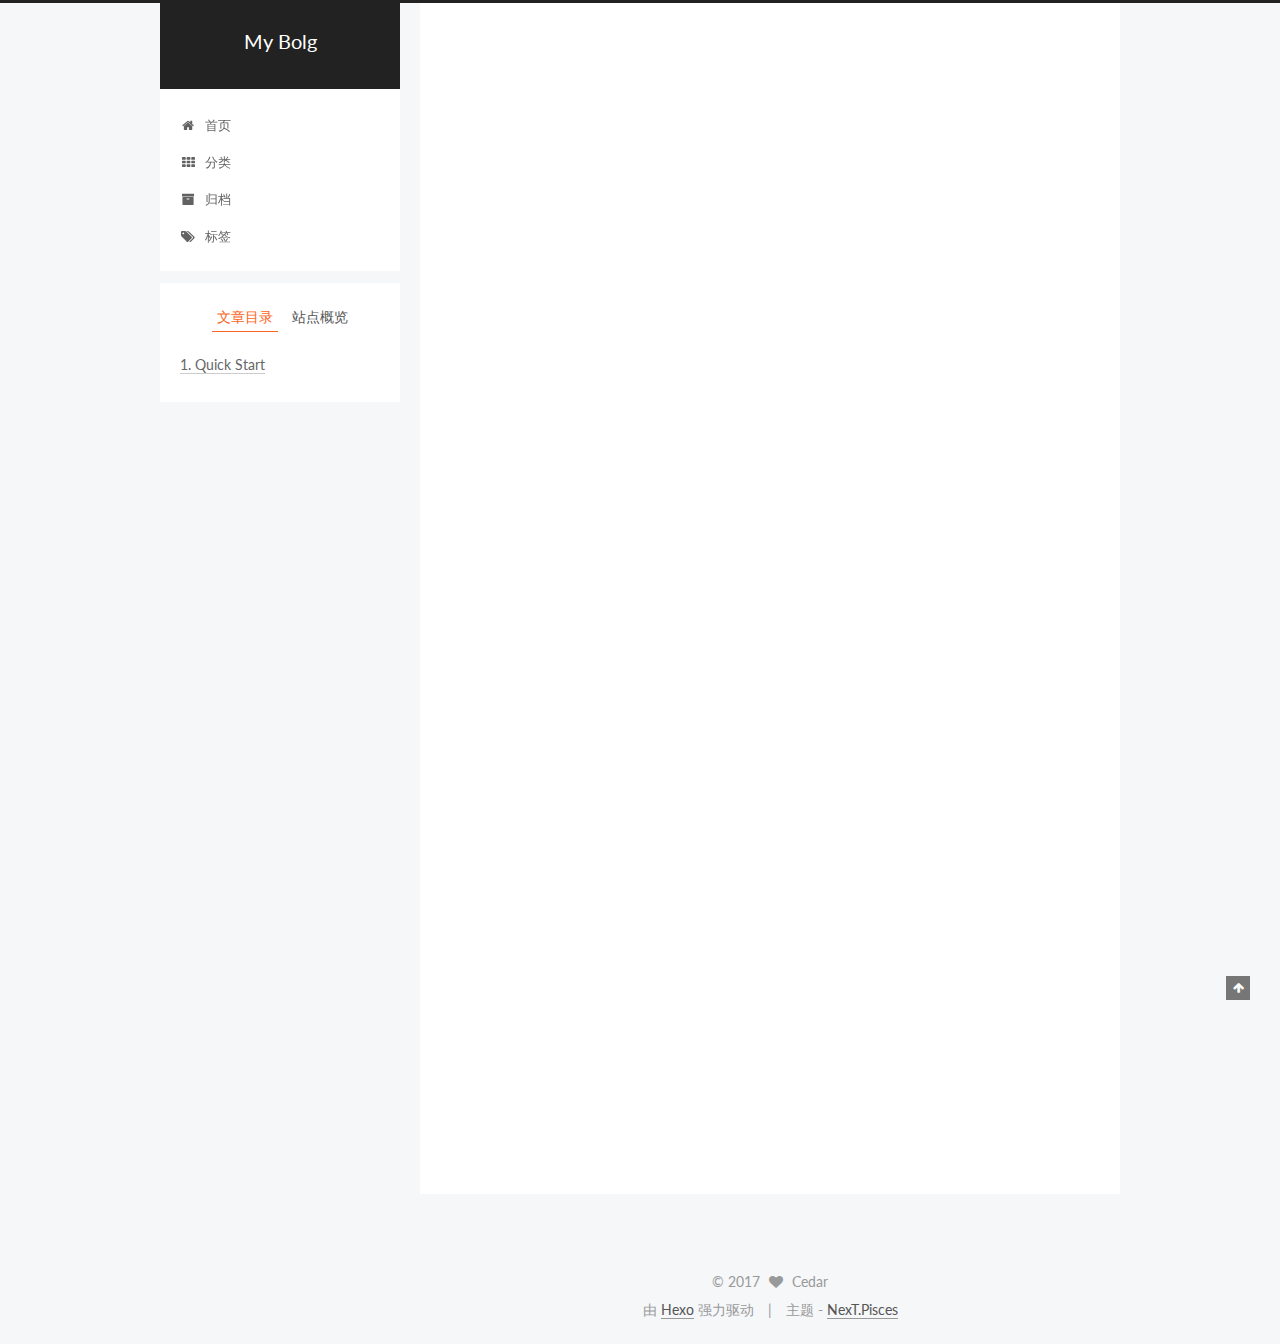
<file: 2017/06/08/hello-world/index.html>
<!doctype html>



  


<html class="theme-next pisces use-motion" lang="zh-Hans">
<head>
  <meta charset="UTF-8"/>
<meta http-equiv="X-UA-Compatible" content="IE=edge" />
<meta name="viewport" content="width=device-width, initial-scale=1, maximum-scale=1"/>









<meta http-equiv="Cache-Control" content="no-transform" />
<meta http-equiv="Cache-Control" content="no-siteapp" />















  
  
  <link href="/lib/fancybox/source/jquery.fancybox.css?v=2.1.5" rel="stylesheet" type="text/css" />




  
  
  
  

  
    
    
  

  

  

  

  

  
    
    
    <link href="//fonts.googleapis.com/css?family=Lato:300,300italic,400,400italic,700,700italic&subset=latin,latin-ext" rel="stylesheet" type="text/css">
  






<link href="/lib/font-awesome/css/font-awesome.min.css?v=4.6.2" rel="stylesheet" type="text/css" />

<link href="/css/main.css?v=5.1.1" rel="stylesheet" type="text/css" />


  <meta name="keywords" content="Hexo, NexT" />








  <link rel="shortcut icon" type="image/x-icon" href="/favicon.ico?v=5.1.1" />






<meta name="description" content="Welcome to Hexo! This is your very first post. Check documentation for more info. If you get any problems when using Hexo, you can find the answer in troubleshooting or you can ask me on GitHub. Quick">
<meta property="og:type" content="article">
<meta property="og:title" content="Hello World">
<meta property="og:url" content="http://yoursite.com/2017/06/08/hello-world/index.html">
<meta property="og:site_name" content="My Bolg">
<meta property="og:description" content="Welcome to Hexo! This is your very first post. Check documentation for more info. If you get any problems when using Hexo, you can find the answer in troubleshooting or you can ask me on GitHub. Quick">
<meta property="og:updated_time" content="2017-06-08T08:07:30.142Z">
<meta name="twitter:card" content="summary">
<meta name="twitter:title" content="Hello World">
<meta name="twitter:description" content="Welcome to Hexo! This is your very first post. Check documentation for more info. If you get any problems when using Hexo, you can find the answer in troubleshooting or you can ask me on GitHub. Quick">



<script type="text/javascript" id="hexo.configurations">
  var NexT = window.NexT || {};
  var CONFIG = {
    root: '/',
    scheme: 'Pisces',
    sidebar: {"position":"left","display":"post","offset":12,"offset_float":0,"b2t":false,"scrollpercent":false},
    fancybox: true,
    motion: true,
    duoshuo: {
      userId: '0',
      author: '博主'
    },
    algolia: {
      applicationID: '',
      apiKey: '',
      indexName: '',
      hits: {"per_page":10},
      labels: {"input_placeholder":"Search for Posts","hits_empty":"We didn't find any results for the search: ${query}","hits_stats":"${hits} results found in ${time} ms"}
    }
  };
</script>



  <link rel="canonical" href="http://yoursite.com/2017/06/08/hello-world/"/>





  <title>Hello World | My Bolg</title>
</head>

<body itemscope itemtype="http://schema.org/WebPage" lang="zh-Hans">

  





  <script type="text/javascript">
    var _hmt = _hmt || [];
    (function() {
      var hm = document.createElement("script");
      hm.src = "https://hm.baidu.com/hm.js?d2bc5f1331ddf6e9e6a439431fa98bc5";
      var s = document.getElementsByTagName("script")[0];
      s.parentNode.insertBefore(hm, s);
    })();
  </script>











  
  
    
  

  <div class="container sidebar-position-left page-post-detail ">
    <div class="headband"></div>

    <header id="header" class="header" itemscope itemtype="http://schema.org/WPHeader">
      <div class="header-inner"><div class="site-brand-wrapper">
  <div class="site-meta ">
    

    <div class="custom-logo-site-title">
      <a href="/"  class="brand" rel="start">
        <span class="logo-line-before"><i></i></span>
        <span class="site-title">My Bolg</span>
        <span class="logo-line-after"><i></i></span>
      </a>
    </div>
      
        <p class="site-subtitle"></p>
      
  </div>

  <div class="site-nav-toggle">
    <button>
      <span class="btn-bar"></span>
      <span class="btn-bar"></span>
      <span class="btn-bar"></span>
    </button>
  </div>
</div>

<nav class="site-nav">
  

  
    <ul id="menu" class="menu">
      
        
        <li class="menu-item menu-item-home">
          <a href="/" rel="section">
            
              <i class="menu-item-icon fa fa-fw fa-home"></i> <br />
            
            首页
          </a>
        </li>
      
        
        <li class="menu-item menu-item-categories">
          <a href="/categories/" rel="section">
            
              <i class="menu-item-icon fa fa-fw fa-th"></i> <br />
            
            分类
          </a>
        </li>
      
        
        <li class="menu-item menu-item-archives">
          <a href="/archives/" rel="section">
            
              <i class="menu-item-icon fa fa-fw fa-archive"></i> <br />
            
            归档
          </a>
        </li>
      
        
        <li class="menu-item menu-item-tags">
          <a href="/tags/" rel="section">
            
              <i class="menu-item-icon fa fa-fw fa-tags"></i> <br />
            
            标签
          </a>
        </li>
      

      
    </ul>
  

  
</nav>



 </div>
    </header>

    <main id="main" class="main">
      <div class="main-inner">
        <div class="content-wrap">
          <div id="content" class="content">
            

  <div id="posts" class="posts-expand">
    

  

  
  
  

  <article class="post post-type-normal " itemscope itemtype="http://schema.org/Article">
    <link itemprop="mainEntityOfPage" href="http://yoursite.com/2017/06/08/hello-world/">

    <span hidden itemprop="author" itemscope itemtype="http://schema.org/Person">
      <meta itemprop="name" content="Cedar">
      <meta itemprop="description" content="">
      <meta itemprop="image" content="/uploads/head.png">
    </span>

    <span hidden itemprop="publisher" itemscope itemtype="http://schema.org/Organization">
      <meta itemprop="name" content="My Bolg">
    </span>

    
      <header class="post-header">

        
        
          <h1 class="post-title" itemprop="name headline">Hello World</h1>
        

        <div class="post-meta">
          <span class="post-time">
            
              <span class="post-meta-item-icon">
                <i class="fa fa-calendar-o"></i>
              </span>
              
                <span class="post-meta-item-text">发表于</span>
              
              <time title="创建于" itemprop="dateCreated datePublished" datetime="2017-06-08T16:07:30+08:00">
                2017-06-08
              </time>
            

            

            
          </span>

          

          
            
          

          
          

          

          

          

        </div>
      </header>
    

    <div class="post-body" itemprop="articleBody">

      
      

      
        <p>Welcome to <a href="https://hexo.io/" target="_blank" rel="external">Hexo</a>! This is your very first post. Check <a href="https://hexo.io/docs/" target="_blank" rel="external">documentation</a> for more info. If you get any problems when using Hexo, you can find the answer in <a href="https://hexo.io/docs/troubleshooting.html" target="_blank" rel="external">troubleshooting</a> or you can ask me on <a href="https://github.com/hexojs/hexo/issues" target="_blank" rel="external">GitHub</a>.</p>
<h2 id="Quick-Start"><a href="#Quick-Start" class="headerlink" title="Quick Start"></a>Quick Start</h2><h3 id="Create-a-new-post"><a href="#Create-a-new-post" class="headerlink" title="Create a new post"></a>Create a new post</h3><figure class="highlight bash"><table><tr><td class="gutter"><pre><div class="line">1</div></pre></td><td class="code"><pre><div class="line">$ hexo new <span class="string">"My New Post"</span></div></pre></td></tr></table></figure>
<p>More info: <a href="https://hexo.io/docs/writing.html" target="_blank" rel="external">Writing</a></p>
<h3 id="Run-server"><a href="#Run-server" class="headerlink" title="Run server"></a>Run server</h3><figure class="highlight bash"><table><tr><td class="gutter"><pre><div class="line">1</div></pre></td><td class="code"><pre><div class="line">$ hexo server</div></pre></td></tr></table></figure>
<p>More info: <a href="https://hexo.io/docs/server.html" target="_blank" rel="external">Server</a></p>
<h3 id="Generate-static-files"><a href="#Generate-static-files" class="headerlink" title="Generate static files"></a>Generate static files</h3><figure class="highlight bash"><table><tr><td class="gutter"><pre><div class="line">1</div></pre></td><td class="code"><pre><div class="line">$ hexo generate</div></pre></td></tr></table></figure>
<p>More info: <a href="https://hexo.io/docs/generating.html" target="_blank" rel="external">Generating</a></p>
<h3 id="Deploy-to-remote-sites"><a href="#Deploy-to-remote-sites" class="headerlink" title="Deploy to remote sites"></a>Deploy to remote sites</h3><figure class="highlight bash"><table><tr><td class="gutter"><pre><div class="line">1</div></pre></td><td class="code"><pre><div class="line">$ hexo deploy</div></pre></td></tr></table></figure>
<p>More info: <a href="https://hexo.io/docs/deployment.html" target="_blank" rel="external">Deployment</a></p>

      
    </div>

    <div>
      
        

      
    </div>

    <div>
      
        

      
    </div>

    <div>
      
        

      
    </div>

    <footer class="post-footer">
      

      
      
      

      
        <div class="post-nav">
          <div class="post-nav-next post-nav-item">
            
          </div>

          <span class="post-nav-divider"></span>

          <div class="post-nav-prev post-nav-item">
            
              <a href="/2017/06/08/First-Blog/" rel="prev" title="First Blog">
                First Blog <i class="fa fa-chevron-right"></i>
              </a>
            
          </div>
        </div>
      

      
      
    </footer>
  </article>



    <div class="post-spread">
      
    </div>
  </div>


          </div>
          


          
  <div class="comments" id="comments">
    
  </div>


        </div>
        
          
  
  <div class="sidebar-toggle">
    <div class="sidebar-toggle-line-wrap">
      <span class="sidebar-toggle-line sidebar-toggle-line-first"></span>
      <span class="sidebar-toggle-line sidebar-toggle-line-middle"></span>
      <span class="sidebar-toggle-line sidebar-toggle-line-last"></span>
    </div>
  </div>

  <aside id="sidebar" class="sidebar">
    <div class="sidebar-inner">

      

      
        <ul class="sidebar-nav motion-element">
          <li class="sidebar-nav-toc sidebar-nav-active" data-target="post-toc-wrap" >
            文章目录
          </li>
          <li class="sidebar-nav-overview" data-target="site-overview">
            站点概览
          </li>
        </ul>
      

      <section class="site-overview sidebar-panel">
        <div class="site-author motion-element" itemprop="author" itemscope itemtype="http://schema.org/Person">
          <img class="site-author-image" itemprop="image"
               src="/uploads/head.png"
               alt="Cedar" />
          <p class="site-author-name" itemprop="name">Cedar</p>
           
              <p class="site-description motion-element" itemprop="description"></p>
          
        </div>
        <nav class="site-state motion-element">

          
            <div class="site-state-item site-state-posts">
              <a href="/archives/">
                <span class="site-state-item-count">2</span>
                <span class="site-state-item-name">日志</span>
              </a>
            </div>
          

          

          

        </nav>

        

        <div class="links-of-author motion-element">
          
            
              <span class="links-of-author-item">
                <a href="http://weibo.com/pinesss" target="_blank" title="微博">
                  
                    <i class="fa fa-fw fa-weibo"></i>
                  
                  微博
                </a>
              </span>
            
              <span class="links-of-author-item">
                <a href="http://wpa.qq.com/msgrd?v=3&uin=714656236&site=qq&menu=yes" target="_blank" title="QQ">
                  
                    <i class="fa fa-fw fa-qq"></i>
                  
                  QQ
                </a>
              </span>
            
          
        </div>

        
        

        
        

        


      </section>

      
      <!--noindex-->
        <section class="post-toc-wrap motion-element sidebar-panel sidebar-panel-active">
          <div class="post-toc">

            
              
            

            
              <div class="post-toc-content"><ol class="nav"><li class="nav-item nav-level-2"><a class="nav-link" href="#Quick-Start"><span class="nav-number">1.</span> <span class="nav-text">Quick Start</span></a><ol class="nav-child"><li class="nav-item nav-level-3"><a class="nav-link" href="#Create-a-new-post"><span class="nav-number">1.1.</span> <span class="nav-text">Create a new post</span></a></li><li class="nav-item nav-level-3"><a class="nav-link" href="#Run-server"><span class="nav-number">1.2.</span> <span class="nav-text">Run server</span></a></li><li class="nav-item nav-level-3"><a class="nav-link" href="#Generate-static-files"><span class="nav-number">1.3.</span> <span class="nav-text">Generate static files</span></a></li><li class="nav-item nav-level-3"><a class="nav-link" href="#Deploy-to-remote-sites"><span class="nav-number">1.4.</span> <span class="nav-text">Deploy to remote sites</span></a></li></ol></li></ol></div>
            

          </div>
        </section>
      <!--/noindex-->
      

      

    </div>
  </aside>


        
      </div>
    </main>

    <footer id="footer" class="footer">
      <div class="footer-inner">
        <div class="copyright" >
  
  &copy; 
  <span itemprop="copyrightYear">2017</span>
  <span class="with-love">
    <i class="fa fa-heart"></i>
  </span>
  <span class="author" itemprop="copyrightHolder">Cedar</span>
</div>


<div class="powered-by">
  由 <a class="theme-link" href="https://hexo.io">Hexo</a> 强力驱动
</div>

<div class="theme-info">
  主题 -
  <a class="theme-link" href="https://github.com/iissnan/hexo-theme-next">
    NexT.Pisces
  </a>
</div>


        

        
      </div>
    </footer>

    
      <div class="back-to-top">
        <i class="fa fa-arrow-up"></i>
        
      </div>
    

  </div>

  

<script type="text/javascript">
  if (Object.prototype.toString.call(window.Promise) !== '[object Function]') {
    window.Promise = null;
  }
</script>









  












  
  <script type="text/javascript" src="/lib/jquery/index.js?v=2.1.3"></script>

  
  <script type="text/javascript" src="/lib/fastclick/lib/fastclick.min.js?v=1.0.6"></script>

  
  <script type="text/javascript" src="/lib/jquery_lazyload/jquery.lazyload.js?v=1.9.7"></script>

  
  <script type="text/javascript" src="/lib/velocity/velocity.min.js?v=1.2.1"></script>

  
  <script type="text/javascript" src="/lib/velocity/velocity.ui.min.js?v=1.2.1"></script>

  
  <script type="text/javascript" src="/lib/fancybox/source/jquery.fancybox.pack.js?v=2.1.5"></script>


  


  <script type="text/javascript" src="/js/src/utils.js?v=5.1.1"></script>

  <script type="text/javascript" src="/js/src/motion.js?v=5.1.1"></script>



  
  


  <script type="text/javascript" src="/js/src/affix.js?v=5.1.1"></script>

  <script type="text/javascript" src="/js/src/schemes/pisces.js?v=5.1.1"></script>



  
  <script type="text/javascript" src="/js/src/scrollspy.js?v=5.1.1"></script>
<script type="text/javascript" src="/js/src/post-details.js?v=5.1.1"></script>



  


  <script type="text/javascript" src="/js/src/bootstrap.js?v=5.1.1"></script>



  


  




	





  





  





  






  





  

  

  

  

  

  

</body>
</html>
</file>
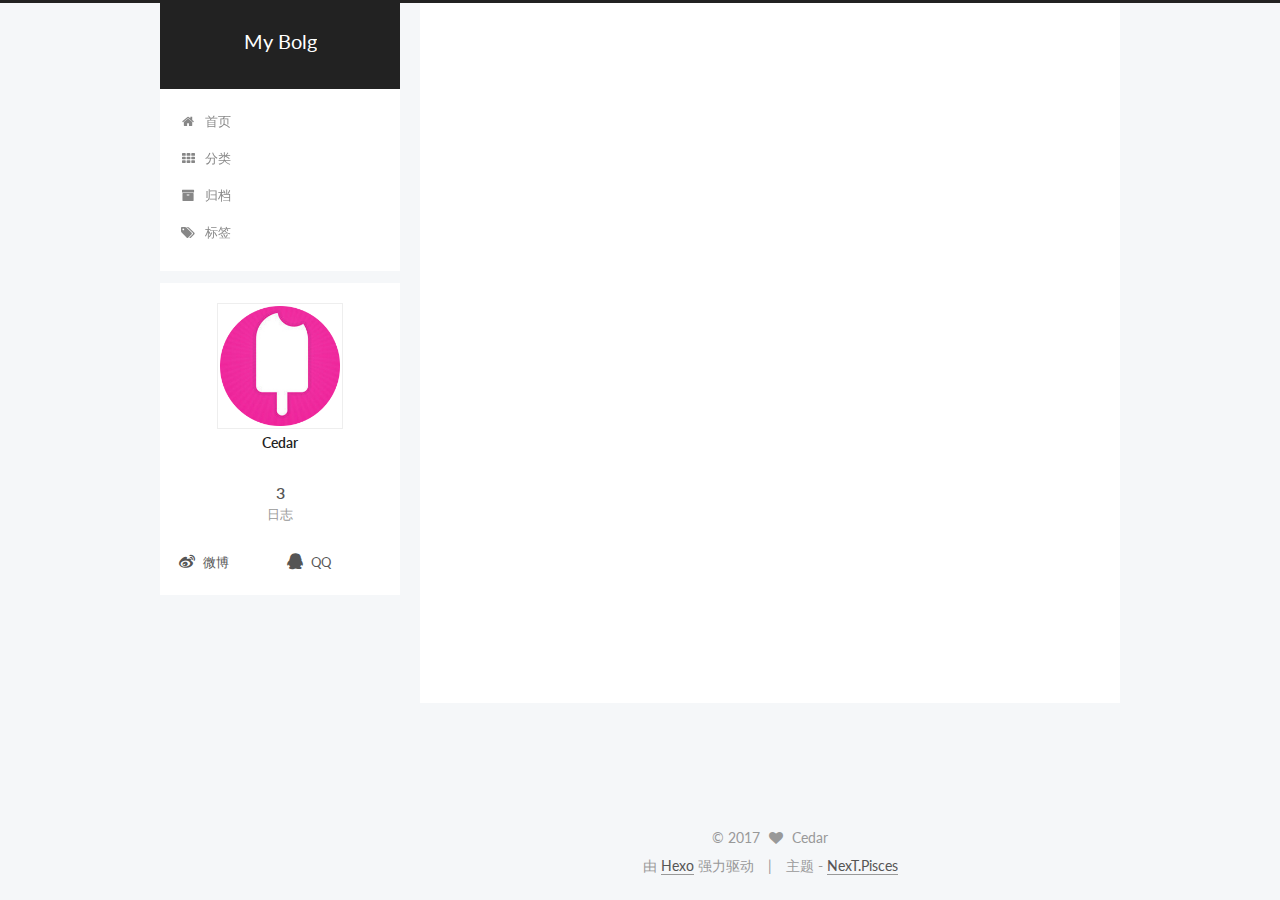
<file: 2017/06/08/开启评论/index.html>
<!doctype html>



  


<html class="theme-next pisces use-motion" lang="zh-Hans">
<head>
  <meta charset="UTF-8"/>
<meta http-equiv="X-UA-Compatible" content="IE=edge" />
<meta name="viewport" content="width=device-width, initial-scale=1, maximum-scale=1"/>









<meta http-equiv="Cache-Control" content="no-transform" />
<meta http-equiv="Cache-Control" content="no-siteapp" />















  
  
  <link href="/lib/fancybox/source/jquery.fancybox.css?v=2.1.5" rel="stylesheet" type="text/css" />




  
  
  
  

  
    
    
  

  

  

  

  

  
    
    
    <link href="//fonts.googleapis.com/css?family=Lato:300,300italic,400,400italic,700,700italic&subset=latin,latin-ext" rel="stylesheet" type="text/css">
  






<link href="/lib/font-awesome/css/font-awesome.min.css?v=4.6.2" rel="stylesheet" type="text/css" />

<link href="/css/main.css?v=5.1.1" rel="stylesheet" type="text/css" />


  <meta name="keywords" content="Hexo, NexT" />








  <link rel="shortcut icon" type="image/x-icon" href="/favicon.ico?v=5.1.1" />






<meta property="og:type" content="article">
<meta property="og:title" content="开启评论">
<meta property="og:url" content="http://yoursite.com/2017/06/08/开启评论/index.html">
<meta property="og:site_name" content="My Bolg">
<meta property="og:updated_time" content="2017-06-08T10:46:45.023Z">
<meta name="twitter:card" content="summary">
<meta name="twitter:title" content="开启评论">



<script type="text/javascript" id="hexo.configurations">
  var NexT = window.NexT || {};
  var CONFIG = {
    root: '/',
    scheme: 'Pisces',
    sidebar: {"position":"left","display":"post","offset":12,"offset_float":0,"b2t":false,"scrollpercent":false},
    fancybox: true,
    motion: true,
    duoshuo: {
      userId: '0',
      author: '博主'
    },
    algolia: {
      applicationID: '',
      apiKey: '',
      indexName: '',
      hits: {"per_page":10},
      labels: {"input_placeholder":"Search for Posts","hits_empty":"We didn't find any results for the search: ${query}","hits_stats":"${hits} results found in ${time} ms"}
    }
  };
</script>



  <link rel="canonical" href="http://yoursite.com/2017/06/08/开启评论/"/>





  <title>开启评论 | My Bolg</title>
</head>

<body itemscope itemtype="http://schema.org/WebPage" lang="zh-Hans">

  





  <script type="text/javascript">
    var _hmt = _hmt || [];
    (function() {
      var hm = document.createElement("script");
      hm.src = "https://hm.baidu.com/hm.js?d2bc5f1331ddf6e9e6a439431fa98bc5";
      var s = document.getElementsByTagName("script")[0];
      s.parentNode.insertBefore(hm, s);
    })();
  </script>











  
  
    
  

  <div class="container sidebar-position-left page-post-detail ">
    <div class="headband"></div>

    <header id="header" class="header" itemscope itemtype="http://schema.org/WPHeader">
      <div class="header-inner"><div class="site-brand-wrapper">
  <div class="site-meta ">
    

    <div class="custom-logo-site-title">
      <a href="/"  class="brand" rel="start">
        <span class="logo-line-before"><i></i></span>
        <span class="site-title">My Bolg</span>
        <span class="logo-line-after"><i></i></span>
      </a>
    </div>
      
        <p class="site-subtitle"></p>
      
  </div>

  <div class="site-nav-toggle">
    <button>
      <span class="btn-bar"></span>
      <span class="btn-bar"></span>
      <span class="btn-bar"></span>
    </button>
  </div>
</div>

<nav class="site-nav">
  

  
    <ul id="menu" class="menu">
      
        
        <li class="menu-item menu-item-home">
          <a href="/" rel="section">
            
              <i class="menu-item-icon fa fa-fw fa-home"></i> <br />
            
            首页
          </a>
        </li>
      
        
        <li class="menu-item menu-item-categories">
          <a href="/categories/" rel="section">
            
              <i class="menu-item-icon fa fa-fw fa-th"></i> <br />
            
            分类
          </a>
        </li>
      
        
        <li class="menu-item menu-item-archives">
          <a href="/archives/" rel="section">
            
              <i class="menu-item-icon fa fa-fw fa-archive"></i> <br />
            
            归档
          </a>
        </li>
      
        
        <li class="menu-item menu-item-tags">
          <a href="/tags/" rel="section">
            
              <i class="menu-item-icon fa fa-fw fa-tags"></i> <br />
            
            标签
          </a>
        </li>
      

      
    </ul>
  

  
</nav>



 </div>
    </header>

    <main id="main" class="main">
      <div class="main-inner">
        <div class="content-wrap">
          <div id="content" class="content">
            

  <div id="posts" class="posts-expand">
    

  

  
  
  

  <article class="post post-type-normal " itemscope itemtype="http://schema.org/Article">
    <link itemprop="mainEntityOfPage" href="http://yoursite.com/2017/06/08/开启评论/">

    <span hidden itemprop="author" itemscope itemtype="http://schema.org/Person">
      <meta itemprop="name" content="Cedar">
      <meta itemprop="description" content="">
      <meta itemprop="image" content="/uploads/head.png">
    </span>

    <span hidden itemprop="publisher" itemscope itemtype="http://schema.org/Organization">
      <meta itemprop="name" content="My Bolg">
    </span>

    
      <header class="post-header">

        
        
          <h1 class="post-title" itemprop="name headline">开启评论</h1>
        

        <div class="post-meta">
          <span class="post-time">
            
              <span class="post-meta-item-icon">
                <i class="fa fa-calendar-o"></i>
              </span>
              
                <span class="post-meta-item-text">发表于</span>
              
              <time title="创建于" itemprop="dateCreated datePublished" datetime="2017-06-08T18:46:44+08:00">
                2017-06-08
              </time>
            

            

            
          </span>

          

          
            
              <span class="post-comments-count">
                <span class="post-meta-divider">|</span>
                <span class="post-meta-item-icon">
                  <i class="fa fa-comment-o"></i>
                </span>
                <a href="/2017/06/08/开启评论/#comments" itemprop="discussionUrl">
                  <span class="post-comments-count disqus-comment-count"
                        data-disqus-identifier="2017/06/08/开启评论/" itemprop="commentCount"></span>
                </a>
              </span>
            
          

          
          

          

          

          

        </div>
      </header>
    

    <div class="post-body" itemprop="articleBody">

      
      

      
        
      
    </div>

    <div>
      
        

      
    </div>

    <div>
      
        

      
    </div>

    <div>
      
        

      
    </div>

    <footer class="post-footer">
      

      
      
      

      
        <div class="post-nav">
          <div class="post-nav-next post-nav-item">
            
              <a href="/2017/06/08/First-Blog/" rel="next" title="First Blog">
                <i class="fa fa-chevron-left"></i> First Blog
              </a>
            
          </div>

          <span class="post-nav-divider"></span>

          <div class="post-nav-prev post-nav-item">
            
          </div>
        </div>
      

      
      
    </footer>
  </article>



    <div class="post-spread">
      
    </div>
  </div>


          </div>
          


          
  <div class="comments" id="comments">
    
      <div id="disqus_thread">
        <noscript>
          Please enable JavaScript to view the
          <a href="https://disqus.com/?ref_noscript">comments powered by Disqus.</a>
        </noscript>
      </div>
    
  </div>


        </div>
        
          
  
  <div class="sidebar-toggle">
    <div class="sidebar-toggle-line-wrap">
      <span class="sidebar-toggle-line sidebar-toggle-line-first"></span>
      <span class="sidebar-toggle-line sidebar-toggle-line-middle"></span>
      <span class="sidebar-toggle-line sidebar-toggle-line-last"></span>
    </div>
  </div>

  <aside id="sidebar" class="sidebar">
    <div class="sidebar-inner">

      

      

      <section class="site-overview sidebar-panel sidebar-panel-active">
        <div class="site-author motion-element" itemprop="author" itemscope itemtype="http://schema.org/Person">
          <img class="site-author-image" itemprop="image"
               src="/uploads/head.png"
               alt="Cedar" />
          <p class="site-author-name" itemprop="name">Cedar</p>
           
              <p class="site-description motion-element" itemprop="description"></p>
          
        </div>
        <nav class="site-state motion-element">

          
            <div class="site-state-item site-state-posts">
              <a href="/archives/">
                <span class="site-state-item-count">3</span>
                <span class="site-state-item-name">日志</span>
              </a>
            </div>
          

          

          

        </nav>

        

        <div class="links-of-author motion-element">
          
            
              <span class="links-of-author-item">
                <a href="http://weibo.com/pinesss" target="_blank" title="微博">
                  
                    <i class="fa fa-fw fa-weibo"></i>
                  
                  微博
                </a>
              </span>
            
              <span class="links-of-author-item">
                <a href="http://wpa.qq.com/msgrd?v=3&uin=714656236&site=qq&menu=yes" target="_blank" title="QQ">
                  
                    <i class="fa fa-fw fa-qq"></i>
                  
                  QQ
                </a>
              </span>
            
          
        </div>

        
        

        
        

        


      </section>

      

      

    </div>
  </aside>


        
      </div>
    </main>

    <footer id="footer" class="footer">
      <div class="footer-inner">
        <div class="copyright" >
  
  &copy; 
  <span itemprop="copyrightYear">2017</span>
  <span class="with-love">
    <i class="fa fa-heart"></i>
  </span>
  <span class="author" itemprop="copyrightHolder">Cedar</span>
</div>


<div class="powered-by">
  由 <a class="theme-link" href="https://hexo.io">Hexo</a> 强力驱动
</div>

<div class="theme-info">
  主题 -
  <a class="theme-link" href="https://github.com/iissnan/hexo-theme-next">
    NexT.Pisces
  </a>
</div>


        

        
      </div>
    </footer>

    
      <div class="back-to-top">
        <i class="fa fa-arrow-up"></i>
        
      </div>
    

  </div>

  

<script type="text/javascript">
  if (Object.prototype.toString.call(window.Promise) !== '[object Function]') {
    window.Promise = null;
  }
</script>









  












  
  <script type="text/javascript" src="/lib/jquery/index.js?v=2.1.3"></script>

  
  <script type="text/javascript" src="/lib/fastclick/lib/fastclick.min.js?v=1.0.6"></script>

  
  <script type="text/javascript" src="/lib/jquery_lazyload/jquery.lazyload.js?v=1.9.7"></script>

  
  <script type="text/javascript" src="/lib/velocity/velocity.min.js?v=1.2.1"></script>

  
  <script type="text/javascript" src="/lib/velocity/velocity.ui.min.js?v=1.2.1"></script>

  
  <script type="text/javascript" src="/lib/fancybox/source/jquery.fancybox.pack.js?v=2.1.5"></script>


  


  <script type="text/javascript" src="/js/src/utils.js?v=5.1.1"></script>

  <script type="text/javascript" src="/js/src/motion.js?v=5.1.1"></script>



  
  


  <script type="text/javascript" src="/js/src/affix.js?v=5.1.1"></script>

  <script type="text/javascript" src="/js/src/schemes/pisces.js?v=5.1.1"></script>



  
  <script type="text/javascript" src="/js/src/scrollspy.js?v=5.1.1"></script>
<script type="text/javascript" src="/js/src/post-details.js?v=5.1.1"></script>



  


  <script type="text/javascript" src="/js/src/bootstrap.js?v=5.1.1"></script>



  


  

    
      <script id="dsq-count-scr" src="https://sonw.disqus.com/count.js" async></script>
    

    
      <script type="text/javascript">
        var disqus_config = function () {
          this.page.url = 'http://yoursite.com/2017/06/08/开启评论/';
          this.page.identifier = '2017/06/08/开启评论/';
          this.page.title = '开启评论';
        };
        var d = document, s = d.createElement('script');
        s.src = 'https://sonw.disqus.com/embed.js';
        s.setAttribute('data-timestamp', '' + +new Date());
        (d.head || d.body).appendChild(s);
      </script>
    

  




	





  





  








  





  

  

  

  

  

  

</body>
</html>
</file>
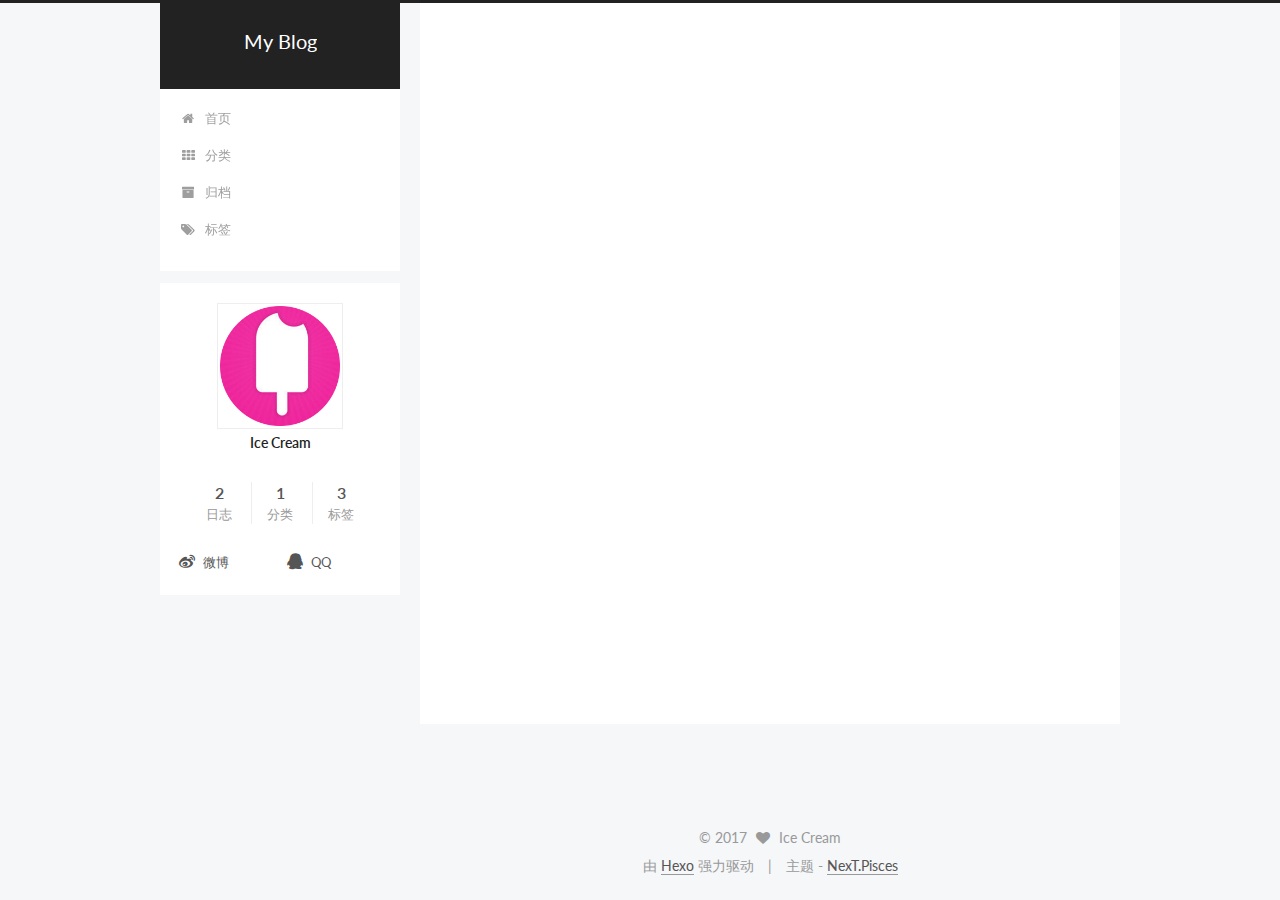
<file: 2017/06/09/修改Hosts科学上网/index.html>
<!doctype html>



  


<html class="theme-next pisces use-motion" lang="zh-Hans">
<head>
  <meta charset="UTF-8"/>
<meta http-equiv="X-UA-Compatible" content="IE=edge" />
<meta name="viewport" content="width=device-width, initial-scale=1, maximum-scale=1"/>









<meta http-equiv="Cache-Control" content="no-transform" />
<meta http-equiv="Cache-Control" content="no-siteapp" />















  
  
  <link href="/lib/fancybox/source/jquery.fancybox.css?v=2.1.5" rel="stylesheet" type="text/css" />




  
  
  
  

  
    
    
  

  

  

  

  

  
    
    
    <link href="//fonts.googleapis.com/css?family=Lato:300,300italic,400,400italic,700,700italic&subset=latin,latin-ext" rel="stylesheet" type="text/css">
  






<link href="/lib/font-awesome/css/font-awesome.min.css?v=4.6.2" rel="stylesheet" type="text/css" />

<link href="/css/main.css?v=5.1.1" rel="stylesheet" type="text/css" />


  <meta name="keywords" content="科学上网,资源," />








  <link rel="shortcut icon" type="image/x-icon" href="/favicon.ico?v=5.1.1" />






<meta name="description" content="通过修改HOSTS来实现科学上网，简单方便，但是并不能访问所有的国外网站，常用的谷歌，推特，脸书，汤不热等等还是没问题的。 网上有比较多的HOSTS，我知道的有老D维护的，更新比较及时，他的博客上有详细的使用说明。 GitHub上也有很多，找个最新的试试。里面有的有详细说明。 HOSTS很容易失效，更新最新的HOSTS比较麻烦，下载SwitchHosts能够实现快速更换HOSTS，软件使用很简单，">
<meta name="keywords" content="科学上网,资源">
<meta property="og:type" content="article">
<meta property="og:title" content="修改Hosts科学上网">
<meta property="og:url" content="http://yoursite.com/2017/06/09/修改Hosts科学上网/index.html">
<meta property="og:site_name" content="My Blog">
<meta property="og:description" content="通过修改HOSTS来实现科学上网，简单方便，但是并不能访问所有的国外网站，常用的谷歌，推特，脸书，汤不热等等还是没问题的。 网上有比较多的HOSTS，我知道的有老D维护的，更新比较及时，他的博客上有详细的使用说明。 GitHub上也有很多，找个最新的试试。里面有的有详细说明。 HOSTS很容易失效，更新最新的HOSTS比较麻烦，下载SwitchHosts能够实现快速更换HOSTS，软件使用很简单，">
<meta property="og:updated_time" content="2017-06-09T11:33:07.999Z">
<meta name="twitter:card" content="summary">
<meta name="twitter:title" content="修改Hosts科学上网">
<meta name="twitter:description" content="通过修改HOSTS来实现科学上网，简单方便，但是并不能访问所有的国外网站，常用的谷歌，推特，脸书，汤不热等等还是没问题的。 网上有比较多的HOSTS，我知道的有老D维护的，更新比较及时，他的博客上有详细的使用说明。 GitHub上也有很多，找个最新的试试。里面有的有详细说明。 HOSTS很容易失效，更新最新的HOSTS比较麻烦，下载SwitchHosts能够实现快速更换HOSTS，软件使用很简单，">



<script type="text/javascript" id="hexo.configurations">
  var NexT = window.NexT || {};
  var CONFIG = {
    root: '/',
    scheme: 'Pisces',
    sidebar: {"position":"left","display":"post","offset":12,"offset_float":0,"b2t":false,"scrollpercent":false},
    fancybox: true,
    motion: true,
    duoshuo: {
      userId: '0',
      author: '博主'
    },
    algolia: {
      applicationID: '',
      apiKey: '',
      indexName: '',
      hits: {"per_page":10},
      labels: {"input_placeholder":"Search for Posts","hits_empty":"We didn't find any results for the search: ${query}","hits_stats":"${hits} results found in ${time} ms"}
    }
  };
</script>



  <link rel="canonical" href="http://yoursite.com/2017/06/09/修改Hosts科学上网/"/>





  <title>修改Hosts科学上网 | My Blog</title>
</head>

<body itemscope itemtype="http://schema.org/WebPage" lang="zh-Hans">

  





  <script type="text/javascript">
    var _hmt = _hmt || [];
    (function() {
      var hm = document.createElement("script");
      hm.src = "https://hm.baidu.com/hm.js?d2bc5f1331ddf6e9e6a439431fa98bc5";
      var s = document.getElementsByTagName("script")[0];
      s.parentNode.insertBefore(hm, s);
    })();
  </script>











  
  
    
  

  <div class="container sidebar-position-left page-post-detail ">
    <div class="headband"></div>

    <header id="header" class="header" itemscope itemtype="http://schema.org/WPHeader">
      <div class="header-inner"><div class="site-brand-wrapper">
  <div class="site-meta ">
    

    <div class="custom-logo-site-title">
      <a href="/"  class="brand" rel="start">
        <span class="logo-line-before"><i></i></span>
        <span class="site-title">My Blog</span>
        <span class="logo-line-after"><i></i></span>
      </a>
    </div>
      
        <p class="site-subtitle"></p>
      
  </div>

  <div class="site-nav-toggle">
    <button>
      <span class="btn-bar"></span>
      <span class="btn-bar"></span>
      <span class="btn-bar"></span>
    </button>
  </div>
</div>

<nav class="site-nav">
  

  
    <ul id="menu" class="menu">
      
        
        <li class="menu-item menu-item-home">
          <a href="/" rel="section">
            
              <i class="menu-item-icon fa fa-fw fa-home"></i> <br />
            
            首页
          </a>
        </li>
      
        
        <li class="menu-item menu-item-categories">
          <a href="/categories/" rel="section">
            
              <i class="menu-item-icon fa fa-fw fa-th"></i> <br />
            
            分类
          </a>
        </li>
      
        
        <li class="menu-item menu-item-archives">
          <a href="/archives/" rel="section">
            
              <i class="menu-item-icon fa fa-fw fa-archive"></i> <br />
            
            归档
          </a>
        </li>
      
        
        <li class="menu-item menu-item-tags">
          <a href="/tags/" rel="section">
            
              <i class="menu-item-icon fa fa-fw fa-tags"></i> <br />
            
            标签
          </a>
        </li>
      

      
    </ul>
  

  
</nav>



 </div>
    </header>

    <main id="main" class="main">
      <div class="main-inner">
        <div class="content-wrap">
          <div id="content" class="content">
            

  <div id="posts" class="posts-expand">
    

  

  
  
  

  <article class="post post-type-normal " itemscope itemtype="http://schema.org/Article">
    <link itemprop="mainEntityOfPage" href="http://yoursite.com/2017/06/09/修改Hosts科学上网/">

    <span hidden itemprop="author" itemscope itemtype="http://schema.org/Person">
      <meta itemprop="name" content="Ice Cream">
      <meta itemprop="description" content="">
      <meta itemprop="image" content="/uploads/head.png">
    </span>

    <span hidden itemprop="publisher" itemscope itemtype="http://schema.org/Organization">
      <meta itemprop="name" content="My Blog">
    </span>

    
      <header class="post-header">

        
        
          <h1 class="post-title" itemprop="name headline">修改Hosts科学上网</h1>
        

        <div class="post-meta">
          <span class="post-time">
            
              <span class="post-meta-item-icon">
                <i class="fa fa-calendar-o"></i>
              </span>
              
                <span class="post-meta-item-text">发表于</span>
              
              <time title="创建于" itemprop="dateCreated datePublished" datetime="2017-06-09T18:39:10+08:00">
                2017-06-09
              </time>
            

            

            
          </span>

          
            <span class="post-category" >
            
              <span class="post-meta-divider">|</span>
            
              <span class="post-meta-item-icon">
                <i class="fa fa-folder-o"></i>
              </span>
              
                <span class="post-meta-item-text">分类于</span>
              
              
                <span itemprop="about" itemscope itemtype="http://schema.org/Thing">
                  <a href="/categories/教程/" itemprop="url" rel="index">
                    <span itemprop="name">教程</span>
                  </a>
                </span>

                
                
              
            </span>
          

          
            
          

          
          

          

          

          

        </div>
      </header>
    

    <div class="post-body" itemprop="articleBody">

      
      

      
        <p>通过修改HOSTS来实现科学上网，简单方便，但是并不能访问所有的国外网站，常用的谷歌，推特，脸书，汤不热等等还是没问题的。</p>
<p>网上有比较多的HOSTS，我知道的有<a href="https://laod.cn/hosts/2017-google-hosts.html" target="_blank" rel="external">老D</a>维护的，更新比较及时，他的博客上有详细的使用说明。</p>
<p><a href="https://github.com/search?utf8=%E2%9C%93&amp;q=hosts&amp;type=" target="_blank" rel="external">GitHub</a>上也有很多，找个最新的试试。里面有的有详细说明。</p>
<p>HOSTS很容易失效，更新最新的HOSTS比较麻烦，<a href="https://github.com/oldj/SwitchHosts/downloads" target="_blank" rel="external">下载SwitchHosts</a>能够实现快速更换HOSTS，软件使用很简单，如果你有<a href="https://github.com/oldj/SwitchHosts/downloads" target="_blank" rel="external">HOSTS订阅地址</a>,可以设置HOSTS自动更新。</p>
<p>还有一种SS的翻墙方法,可以百度一下……</p>

      
    </div>

    <div>
      
        

      
    </div>

    <div>
      
        

      
    </div>

    <div>
      
        

      
    </div>

    <footer class="post-footer">
      
        <div class="post-tags">
          
            <a href="/tags/科学上网/" rel="tag"># 科学上网</a>
          
            <a href="/tags/资源/" rel="tag"># 资源</a>
          
        </div>
      

      
      
      

      
        <div class="post-nav">
          <div class="post-nav-next post-nav-item">
            
              <a href="/2017/06/08/First-Blog/" rel="next" title="First Blog">
                <i class="fa fa-chevron-left"></i> First Blog
              </a>
            
          </div>

          <span class="post-nav-divider"></span>

          <div class="post-nav-prev post-nav-item">
            
          </div>
        </div>
      

      
      
    </footer>
  </article>



    <div class="post-spread">
      
        <!-- Go to www.addthis.com/dashboard to customize your tools -->
<div class="addthis_inline_share_toolbox">
  <script type = "text/javascript" src = "//s7.addthis.com/js/300/addthis_widget.js#pubid=ra-5939f5cc185b493a" async = "async" ></script>
</div>

      
    </div>
  </div>


          </div>
          


          
  <div class="comments" id="comments">
    
      <div id="lv-container" data-id="city" data-uid="MTAyMC8yOTAyMC81NTg5"></div>
    
  </div>


        </div>
        
          
  
  <div class="sidebar-toggle">
    <div class="sidebar-toggle-line-wrap">
      <span class="sidebar-toggle-line sidebar-toggle-line-first"></span>
      <span class="sidebar-toggle-line sidebar-toggle-line-middle"></span>
      <span class="sidebar-toggle-line sidebar-toggle-line-last"></span>
    </div>
  </div>

  <aside id="sidebar" class="sidebar">
    <div class="sidebar-inner">

      

      

      <section class="site-overview sidebar-panel sidebar-panel-active">
        <div class="site-author motion-element" itemprop="author" itemscope itemtype="http://schema.org/Person">
          <img class="site-author-image" itemprop="image"
               src="/uploads/head.png"
               alt="Ice Cream" />
          <p class="site-author-name" itemprop="name">Ice Cream</p>
           
              <p class="site-description motion-element" itemprop="description"></p>
          
        </div>
        <nav class="site-state motion-element">

          
            <div class="site-state-item site-state-posts">
              <a href="/archives/">
                <span class="site-state-item-count">2</span>
                <span class="site-state-item-name">日志</span>
              </a>
            </div>
          

          
            
            
            <div class="site-state-item site-state-categories">
              <a href="/categories/index.html">
                <span class="site-state-item-count">1</span>
                <span class="site-state-item-name">分类</span>
              </a>
            </div>
          

          
            
            
            <div class="site-state-item site-state-tags">
              <a href="/tags/index.html">
                <span class="site-state-item-count">3</span>
                <span class="site-state-item-name">标签</span>
              </a>
            </div>
          

        </nav>

        

        <div class="links-of-author motion-element">
          
            
              <span class="links-of-author-item">
                <a href="http://weibo.com/pinesss" target="_blank" title="微博">
                  
                    <i class="fa fa-fw fa-weibo"></i>
                  
                  微博
                </a>
              </span>
            
              <span class="links-of-author-item">
                <a href="http://wpa.qq.com/msgrd?v=3&uin=714656236&site=qq&menu=yes" target="_blank" title="QQ">
                  
                    <i class="fa fa-fw fa-qq"></i>
                  
                  QQ
                </a>
              </span>
            
          
        </div>

        
        

        
        

        


      </section>

      

      

    </div>
  </aside>


        
      </div>
    </main>

    <footer id="footer" class="footer">
      <div class="footer-inner">
        <div class="copyright" >
  
  &copy; 
  <span itemprop="copyrightYear">2017</span>
  <span class="with-love">
    <i class="fa fa-heart"></i>
  </span>
  <span class="author" itemprop="copyrightHolder">Ice Cream</span>
</div>


<div class="powered-by">
  由 <a class="theme-link" href="https://hexo.io">Hexo</a> 强力驱动
</div>

<div class="theme-info">
  主题 -
  <a class="theme-link" href="https://github.com/iissnan/hexo-theme-next">
    NexT.Pisces
  </a>
</div>


        

        
      </div>
    </footer>

    
      <div class="back-to-top">
        <i class="fa fa-arrow-up"></i>
        
      </div>
    

  </div>

  

<script type="text/javascript">
  if (Object.prototype.toString.call(window.Promise) !== '[object Function]') {
    window.Promise = null;
  }
</script>









  












  
  <script type="text/javascript" src="/lib/jquery/index.js?v=2.1.3"></script>

  
  <script type="text/javascript" src="/lib/fastclick/lib/fastclick.min.js?v=1.0.6"></script>

  
  <script type="text/javascript" src="/lib/jquery_lazyload/jquery.lazyload.js?v=1.9.7"></script>

  
  <script type="text/javascript" src="/lib/velocity/velocity.min.js?v=1.2.1"></script>

  
  <script type="text/javascript" src="/lib/velocity/velocity.ui.min.js?v=1.2.1"></script>

  
  <script type="text/javascript" src="/lib/fancybox/source/jquery.fancybox.pack.js?v=2.1.5"></script>


  


  <script type="text/javascript" src="/js/src/utils.js?v=5.1.1"></script>

  <script type="text/javascript" src="/js/src/motion.js?v=5.1.1"></script>



  
  


  <script type="text/javascript" src="/js/src/affix.js?v=5.1.1"></script>

  <script type="text/javascript" src="/js/src/schemes/pisces.js?v=5.1.1"></script>



  
  <script type="text/javascript" src="/js/src/scrollspy.js?v=5.1.1"></script>
<script type="text/javascript" src="/js/src/post-details.js?v=5.1.1"></script>



  


  <script type="text/javascript" src="/js/src/bootstrap.js?v=5.1.1"></script>



  


  




	





  





  





  
    <script type="text/javascript">
      (function(d, s) {
        var j, e = d.getElementsByTagName(s)[0];
        if (typeof LivereTower === 'function') { return; }
        j = d.createElement(s);
        j.src = 'https://cdn-city.livere.com/js/embed.dist.js';
        j.async = true;
        e.parentNode.insertBefore(j, e);
      })(document, 'script');
    </script>
  






  





  

  

  

  

  

  

</body>
</html>
</file>
<file: css/main.css>
/* normalize.css v3.0.2 | MIT License | git.io/normalize */
html {
  font-family: sans-serif; /* 1 */
  -ms-text-size-adjust: 100%; /* 2 */
  -webkit-text-size-adjust: 100%; /* 2 */
}
body {
  margin: 0;
}
article,
aside,
details,
figcaption,
figure,
footer,
header,
hgroup,
main,
menu,
nav,
section,
summary {
  display: block;
}
audio,
canvas,
progress,
video {
  display: inline-block; /* 1 */
  vertical-align: baseline; /* 2 */
}
audio:not([controls]) {
  display: none;
  height: 0;
}
[hidden],
template {
  display: none;
}
a {
  background-color: transparent;
}
a:active,
a:hover {
  outline: 0;
}
abbr[title] {
  border-bottom: 1px dotted;
}
b,
strong {
  font-weight: bold;
}
dfn {
  font-style: italic;
}
h1 {
  font-size: 2em;
  margin: 0.67em 0;
}
mark {
  background: #ff0;
  color: #000;
}
small {
  font-size: 80%;
}
sub,
sup {
  font-size: 75%;
  line-height: 0;
  position: relative;
  vertical-align: baseline;
}
sup {
  top: -0.5em;
}
sub {
  bottom: -0.25em;
}
img {
  border: 0;
}
svg:not(:root) {
  overflow: hidden;
}
figure {
  margin: 1em 40px;
}
hr {
  -moz-box-sizing: content-box;
  box-sizing: content-box;
  height: 0;
}
pre {
  overflow: auto;
}
code,
kbd,
pre,
samp {
  font-family: monospace, monospace;
  font-size: 1em;
}
button,
input,
optgroup,
select,
textarea {
  color: inherit; /* 1 */
  font: inherit; /* 2 */
  margin: 0; /* 3 */
}
button {
  overflow: visible;
}
button,
select {
  text-transform: none;
}
button,
html input[type="button"],
input[type="reset"],
input[type="submit"] {
  -webkit-appearance: button; /* 2 */
  cursor: pointer; /* 3 */
}
button[disabled],
html input[disabled] {
  cursor: default;
}
button::-moz-focus-inner,
input::-moz-focus-inner {
  border: 0;
  padding: 0;
}
input {
  line-height: normal;
}
input[type="checkbox"],
input[type="radio"] {
  box-sizing: border-box; /* 1 */
  padding: 0; /* 2 */
}
input[type="number"]::-webkit-inner-spin-button,
input[type="number"]::-webkit-outer-spin-button {
  height: auto;
}
input[type="search"] {
  -webkit-appearance: textfield; /* 1 */
  -moz-box-sizing: content-box;
  -webkit-box-sizing: content-box; /* 2 */
  box-sizing: content-box;
}
input[type="search"]::-webkit-search-cancel-button,
input[type="search"]::-webkit-search-decoration {
  -webkit-appearance: none;
}
fieldset {
  border: 1px solid #c0c0c0;
  margin: 0 2px;
  padding: 0.35em 0.625em 0.75em;
}
legend {
  border: 0; /* 1 */
  padding: 0; /* 2 */
}
textarea {
  overflow: auto;
}
optgroup {
  font-weight: bold;
}
table {
  border-collapse: collapse;
  border-spacing: 0;
}
td,
th {
  padding: 0;
}
::selection {
  background: #262a30;
  color: #fff;
}
body {
  position: relative;
  font-family: 'Lato', "PingFang SC", "Microsoft YaHei", sans-serif;
  font-size: 14px;
  line-height: 2;
  color: #555;
  background: #f5f7f9;
}
@media (max-width: 767px) {
  body {
    padding-right: 0 !important;
  }
}
@media (min-width: 768px) and (max-width: 991px) {
  body {
    padding-right: 0 !important;
  }
}
@media (min-width: 1600px) {
  body {
    font-size: 16px;
  }
}
h1,
h2,
h3,
h4,
h5,
h6 {
  margin: 0;
  padding: 0;
  font-weight: bold;
  line-height: 1.5;
  font-family: 'Lato', "PingFang SC", "Microsoft YaHei", sans-serif;
}
h2,
h3,
h4,
h5,
h6 {
  margin: 20px 0 15px;
}
h1 {
  font-size: 22px;
}
@media (max-width: 767px) {
  h1 {
    font-size: 18px;
  }
}
h2 {
  font-size: 20px;
}
@media (max-width: 767px) {
  h2 {
    font-size: 16px;
  }
}
h3 {
  font-size: 18px;
}
@media (max-width: 767px) {
  h3 {
    font-size: 14px;
  }
}
h4 {
  font-size: 16px;
}
@media (max-width: 767px) {
  h4 {
    font-size: 12px;
  }
}
h5 {
  font-size: 14px;
}
@media (max-width: 767px) {
  h5 {
    font-size: 10px;
  }
}
h6 {
  font-size: 12px;
}
@media (max-width: 767px) {
  h6 {
    font-size: 8px;
  }
}
p {
  margin: 0 0 25px 0;
}
a {
  color: #555;
  text-decoration: none;
  border-bottom: 1px solid #999;
  word-wrap: break-word;
}
a:hover {
  color: #222;
  border-bottom-color: #222;
}
blockquote {
  margin: 0;
  padding: 0;
}
img {
  display: block;
  margin: auto;
  max-width: 100%;
  height: auto;
}
hr {
  margin: 40px 0;
  height: 3px;
  border: none;
  background-color: #ddd;
  background-image: repeating-linear-gradient(-45deg, #fff, #fff 4px, transparent 4px, transparent 8px);
}
blockquote {
  padding: 0 15px;
  color: #666;
  border-left: 4px solid #ddd;
}
blockquote cite::before {
  content: "-";
  padding: 0 5px;
}
dt {
  font-weight: 700;
}
dd {
  margin: 0;
  padding: 0;
}
.text-left {
  text-align: left;
}
.text-center {
  text-align: center;
}
.text-right {
  text-align: right;
}
.text-justify {
  text-align: justify;
}
.text-nowrap {
  white-space: nowrap;
}
.text-lowercase {
  text-transform: lowercase;
}
.text-uppercase {
  text-transform: uppercase;
}
.text-capitalize {
  text-transform: capitalize;
}
.center-block {
  display: block;
  margin-left: auto;
  margin-right: auto;
}
.clearfix:before,
.clearfix:after {
  content: " ";
  display: table;
}
.clearfix:after {
  clear: both;
}
.pullquote {
  width: 45%;
}
.pullquote.left {
  float: left;
  margin-left: 5px;
  margin-right: 10px;
}
.pullquote.right {
  float: right;
  margin-left: 10px;
  margin-right: 5px;
}
.affix.affix.affix {
  position: fixed;
}
.translation {
  margin-top: -20px;
  font-size: 14px;
  color: #999;
}
.scrollbar-measure {
  width: 100px;
  height: 100px;
  overflow: scroll;
  position: absolute;
  top: -9999px;
}
.use-motion .motion-element {
  opacity: 0;
}
table {
  margin: 20px 0;
  width: 100%;
  border-collapse: collapse;
  border-spacing: 0;
  border: 1px solid #ddd;
  font-size: 14px;
  table-layout: fixed;
  word-wrap: break-all;
}
table>tbody>tr:nth-of-type(odd) {
  background-color: #f9f9f9;
}
table>tbody>tr:hover {
  background-color: #f5f5f5;
}
caption,
th,
td {
  padding: 8px;
  text-align: left;
  vertical-align: middle;
  font-weight: normal;
}
th,
td {
  border-bottom: 3px solid #ddd;
  border-right: 1px solid #eee;
}
th {
  padding-bottom: 10px;
  font-weight: 700;
}
td {
  border-bottom-width: 1px;
}
html,
body {
  height: 100%;
}
.container {
  position: relative;
  min-height: 100%;
}
.header-inner {
  margin: 0 auto;
  padding: 100px 0 70px;
  width: 700px;
}
@media (min-width: 1600px) {
  .container .header-inner {
    width: 900px;
  }
}
.main {
  padding-bottom: 150px;
}
.main-inner {
  margin: 0 auto;
  width: 700px;
}
@media (min-width: 1600px) {
  .container .main-inner {
    width: 900px;
  }
}
.footer {
  position: absolute;
  left: 0;
  bottom: 0;
  width: 100%;
  min-height: 50px;
}
.footer-inner {
  box-sizing: border-box;
  margin: 20px auto;
  width: 700px;
}
@media (min-width: 1600px) {
  .container .footer-inner {
    width: 900px;
  }
}
pre,
.highlight {
  overflow: auto;
  margin: 20px 0;
  padding: 0;
  font-size: 13px;
  color: #4d4d4c;
  background: #f7f7f7;
  line-height: 1.6;
}
pre,
code {
  font-family: consolas, Menlo, "PingFang SC", "Microsoft YaHei", monospace;
}
code {
  padding: 2px 4px;
  word-wrap: break-word;
  color: #555;
  background: #eee;
  border-radius: 3px;
  font-size: 13px;
}
pre code {
  padding: 0;
  color: #4d4d4c;
  background: none;
  text-shadow: none;
}
.highlight {
  border-radius: 1px;
}
.highlight pre {
  border: none;
  margin: 0;
  padding: 10px 0;
}
.highlight table {
  margin: 0;
  width: auto;
  border: none;
}
.highlight td {
  border: none;
  padding: 0;
}
.highlight figcaption {
  font-size: 1em;
  color: #4d4d4c;
  line-height: 1em;
  margin-bottom: 1em;
}
.highlight figcaption:before,
.highlight figcaption:after {
  content: " ";
  display: table;
}
.highlight figcaption:after {
  clear: both;
}
.highlight figcaption a {
  float: right;
  color: #4d4d4c;
}
.highlight figcaption a:hover {
  border-bottom-color: #4d4d4c;
}
.highlight .gutter pre {
  padding-left: 10px;
  padding-right: 10px;
  color: #869194;
  text-align: right;
  background-color: #eff2f3;
}
.highlight .code pre {
  width: 100%;
  padding-left: 10px;
  padding-right: 10px;
  background-color: #f7f7f7;
}
.highlight .line {
  height: 20px;
}
.gutter {
  -webkit-user-select: none;
  -moz-user-select: none;
  -ms-user-select: none;
  user-select: none;
}
.gist table {
  width: auto;
}
.gist table td {
  border: none;
}
pre .deletion {
  background: #fdd;
}
pre .addition {
  background: #dfd;
}
pre .meta {
  color: #8959a8;
}
pre .comment {
  color: #8e908c;
}
pre .variable,
pre .attribute,
pre .tag,
pre .regexp,
pre .ruby .constant,
pre .xml .tag .title,
pre .xml .pi,
pre .xml .doctype,
pre .html .doctype,
pre .css .id,
pre .css .class,
pre .css .pseudo {
  color: #c82829;
}
pre .number,
pre .preprocessor,
pre .built_in,
pre .literal,
pre .params,
pre .constant,
pre .command {
  color: #f5871f;
}
pre .ruby .class .title,
pre .css .rules .attribute,
pre .string,
pre .value,
pre .inheritance,
pre .header,
pre .ruby .symbol,
pre .xml .cdata,
pre .special,
pre .number,
pre .formula {
  color: #718c00;
}
pre .title,
pre .css .hexcolor {
  color: #3e999f;
}
pre .function,
pre .python .decorator,
pre .python .title,
pre .ruby .function .title,
pre .ruby .title .keyword,
pre .perl .sub,
pre .javascript .title,
pre .coffeescript .title {
  color: #4271ae;
}
pre .keyword,
pre .javascript .function {
  color: #8959a8;
}
.full-image.full-image.full-image {
  border: none;
  max-width: 100%;
  width: auto;
  margin: 20px auto;
}
@media (min-width: 992px) {
  .full-image.full-image.full-image {
    max-width: none;
    width: 118%;
    margin: 0 -9%;
  }
}
.blockquote-center,
.page-home .post-type-quote blockquote,
.page-post-detail .post-type-quote blockquote {
  position: relative;
  margin: 40px 0;
  padding: 0;
  border-left: none;
  text-align: center;
}
.blockquote-center::before,
.page-home .post-type-quote blockquote::before,
.page-post-detail .post-type-quote blockquote::before,
.blockquote-center::after,
.page-home .post-type-quote blockquote::after,
.page-post-detail .post-type-quote blockquote::after {
  position: absolute;
  content: ' ';
  display: block;
  width: 100%;
  height: 24px;
  opacity: 0.2;
  background-repeat: no-repeat;
  background-position: 0 -6px;
  background-size: 22px 22px;
}
.blockquote-center::before,
.page-home .post-type-quote blockquote::before,
.page-post-detail .post-type-quote blockquote::before {
  top: -20px;
  background-image: url("../images/quote-l.svg");
  border-top: 1px solid #ccc;
}
.blockquote-center::after,
.page-home .post-type-quote blockquote::after,
.page-post-detail .post-type-quote blockquote::after {
  bottom: -20px;
  background-image: url("../images/quote-r.svg");
  border-bottom: 1px solid #ccc;
  background-position: 100% 8px;
}
.blockquote-center p,
.page-home .post-type-quote blockquote p,
.page-post-detail .post-type-quote blockquote p,
.blockquote-center div,
.page-home .post-type-quote blockquote div,
.page-post-detail .post-type-quote blockquote div {
  text-align: center;
}
.post .post-body .group-picture img {
  box-sizing: border-box;
  padding: 0 3px;
  border: none;
}
.post .group-picture-row {
  overflow: hidden;
  margin-top: 6px;
}
.post .group-picture-row:first-child {
  margin-top: 0;
}
.post .group-picture-column {
  float: left;
}
.page-post-detail .post-body .group-picture-column {
  float: none;
  margin-top: 10px;
  width: auto !important;
}
.page-post-detail .post-body .group-picture-column img {
  margin: 0 auto;
}
.page-archive .group-picture-container {
  overflow: hidden;
}
.page-archive .group-picture-row {
  float: left;
}
.page-archive .group-picture-row:first-child {
  margin-top: 6px;
}
.page-archive .group-picture-column {
  max-width: 150px;
  max-height: 150px;
}
.note {
  padding: 20px;
  margin: 20px 0;
  border: 1px solid #eee;
  border-left-width: 5px;
  border-radius: 3px;
}
.note h2,
.note h3,
.note h4,
.note h5,
.note h6 {
  margin-top: 0;
  margin-bottom: 5px;
  padding-top: 0 !important;
}
.note p:last-child {
  margin-bottom: 0;
}
.note code {
  border-radius: 3px;
}
.note+.note {
  margin-top: -5px;
}
.default {
  border-left-color: #777;
}
.default h2,
.default h3,
.default h4,
.default h5,
.default h6 {
  color: #777;
}
.primary {
  border-left-color: #428bca;
}
.primary h2,
.primary h3,
.primary h4,
.primary h5,
.primary h6 {
  color: #428bca;
}
.success {
  border-left-color: #5cb85c;
}
.success h2,
.success h3,
.success h4,
.success h5,
.success h6 {
  color: #5cb85c;
}
.danger {
  border-left-color: #d9534f;
}
.danger h2,
.danger h3,
.danger h4,
.danger h5,
.danger h6 {
  color: #d9534f;
}
.warning {
  border-left-color: #f0ad4e;
}
.warning h2,
.warning h3,
.warning h4,
.warning h5,
.warning h6 {
  color: #f0ad4e;
}
.info {
  border-left-color: #5bc0de;
}
.info h2,
.info h3,
.info h4,
.info h5,
.info h6 {
  color: #5bc0de;
}
.btn {
  display: inline-block;
  padding: 0 20px;
  font-size: 14px;
  color: #fff;
  background: #222;
  border: 2px solid #555;
  text-decoration: none;
  border-radius: 0;
  transition-property: background-color;
  transition-duration: 0.2s;
  transition-timing-function: ease-in-out;
  transition-delay: 0s;
}
.btn:hover,
.post-button .btn:hover {
  border-color: #222;
  color: #fff;
  background: #222;
}
.btn-bar {
  display: block;
  width: 22px;
  height: 2px;
  background: #555;
  border-radius: 1px;
}
.btn-bar+.btn-bar {
  margin-top: 4px;
}
.pagination {
  margin: 120px 0 40px;
  text-align: center;
  border-top: 1px solid #eee;
}
.page-number-basic,
.pagination .prev,
.pagination .next,
.pagination .page-number,
.pagination .space {
  display: inline-block;
  position: relative;
  top: -1px;
  margin: 0 10px;
  padding: 0 10px;
  line-height: 30px;
}
@media (max-width: 767px) {
  .page-number-basic,
  .pagination .prev,
  .pagination .next,
  .pagination .page-number,
  .pagination .space {
    margin: 0 5px;
  }
}
.pagination .prev,
.pagination .next,
.pagination .page-number {
  border-bottom: 0;
  border-top: 1px solid #eee;
  transition-property: border-color;
  transition-duration: 0.2s;
  transition-timing-function: ease-in-out;
  transition-delay: 0s;
}
.pagination .prev:hover,
.pagination .next:hover,
.pagination .page-number:hover {
  border-top-color: #222;
}
.pagination .space {
  padding: 0;
  margin: 0;
}
.pagination .prev {
  margin-left: 0;
}
.pagination .next {
  margin-right: 0;
}
.pagination .page-number.current {
  color: #fff;
  background: #ccc;
  border-top-color: #ccc;
}
@media (max-width: 767px) {
  .pagination {
    border-top: none;
  }
  .pagination .prev,
  .pagination .next,
  .pagination .page-number {
    margin-bottom: 10px;
    border-top: 0;
    border-bottom: 1px solid #eee;
  }
  .pagination .prev:hover,
  .pagination .next:hover,
  .pagination .page-number:hover {
    border-bottom-color: #222;
  }
}
.comments {
  margin: 60px 20px 0;
}
.tag-cloud {
  text-align: center;
}
.tag-cloud a {
  display: inline-block;
  margin: 10px;
}
.back-to-top {
  box-sizing: border-box;
  position: fixed;
  bottom: -100px;
  right: 30px;
  z-index: 1050;
  padding: 0 6px;
  width: 24px;
  background: #222;
  font-size: 12px;
  opacity: 0.6;
  color: #fff;
  cursor: pointer;
  text-align: center;
  -webkit-transform: translateZ(0);
  transition-property: bottom;
  transition-duration: 0.2s;
  transition-timing-function: ease-in-out;
  transition-delay: 0s;
}
@media (max-width: 767px) {
  .back-to-top {
    display: none;
  }
}
@media (min-width: 768px) and (max-width: 991px) {
  .back-to-top {
    display: none;
  }
}
.back-to-top.back-to-top-on {
  bottom: 30px;
}
.header {
  background: transparent;
}
.header-inner {
  position: relative;
}
.headband {
  height: 3px;
  background: #222;
}
.site-meta {
  margin: 0;
  text-align: center;
}
@media (max-width: 767px) {
  .site-meta {
    text-align: center;
  }
}
.brand {
  position: relative;
  display: inline-block;
  padding: 0 40px;
  color: #fff;
  background: #222;
  border-bottom: none;
}
.brand:hover {
  color: #fff;
}
.logo {
  display: inline-block;
  margin-right: 5px;
  line-height: 36px;
  vertical-align: top;
}
.site-title {
  display: inline-block;
  vertical-align: top;
  line-height: 36px;
  font-size: 20px;
  font-weight: normal;
  font-family: 'Lato', "PingFang SC", "Microsoft YaHei", sans-serif;
}
.site-subtitle {
  margin-top: 10px;
  font-size: 13px;
  color: #ddd;
}
.use-motion .brand {
  opacity: 0;
}
.use-motion .logo,
.use-motion .site-title,
.use-motion .site-subtitle {
  opacity: 0;
  position: relative;
  top: -10px;
}
.site-nav-toggle {
  display: none;
  position: absolute;
  top: 10px;
  left: 10px;
}
@media (max-width: 767px) {
  .site-nav-toggle {
    display: block;
  }
}
.site-nav-toggle button {
  margin-top: 2px;
  padding: 9px 10px;
  background: transparent;
  border: none;
}
@media (max-width: 767px) {
  .site-nav {
    display: none;
    margin: 0 -10px;
    padding: 0 10px;
    clear: both;
    border-top: 1px solid #ddd;
  }
}
@media (min-width: 768px) and (max-width: 991px) {
  .site-nav {
    display: block !important;
  }
}
@media (min-width: 992px) {
  .site-nav {
    display: block !important;
  }
}
.menu {
  margin-top: 20px;
  padding-left: 0;
  text-align: center;
}
.menu .menu-item {
  display: inline-block;
  margin: 0 10px;
  list-style: none;
}
@media screen and (max-width: 767px) {
  .menu .menu-item {
    margin-top: 10px;
  }
}
.menu .menu-item a {
  display: block;
  font-size: 13px;
  line-height: inherit;
  border-bottom: 1px solid transparent;
  transition-property: border-color;
  transition-duration: 0.2s;
  transition-timing-function: ease-in-out;
  transition-delay: 0s;
}
.menu .menu-item a:hover,
.menu-item-active a {
  border-bottom-color: #222;
}
.menu .menu-item .fa {
  margin-right: 5px;
}
.use-motion .menu-item {
  opacity: 0;
}
.post-body {
  font-family: 'Lato', "PingFang SC", "Microsoft YaHei", sans-serif;
}
@media (max-width: 767px) {
  .post-body {
    word-break: break-word;
  }
}
.post-body .fancybox img {
  display: block !important;
  margin: 0 auto;
  cursor: pointer;
  cursor: zoom-in;
  cursor: -webkit-zoom-in;
}
.post-body .image-caption,
.post-body .figure .caption {
  margin: 10px auto 15px;
  text-align: center;
  font-size: 14px;
  color: #999;
  font-weight: bold;
  line-height: 1;
}
.post-sticky-flag {
  display: inline-block;
  font-size: 16px;
  -ms-transform: rotate(30deg);
  -webkit-transform: rotate(30deg);
  -moz-transform: rotate(30deg);
  -ms-transform: rotate(30deg);
  -o-transform: rotate(30deg);
  transform: rotate(30deg);
}
.posts-expand {
  padding-top: 40px;
}
@media (max-width: 767px) {
  .posts-expand {
    margin: 0 20px;
  }
  .post-body pre {
    padding: 10px;
  }
  .post-body pre .gutter pre {
    padding-right: 10px;
  }
  .post-body .highlight {
    margin-left: 0px;
    margin-right: 0px;
    padding: 0;
  }
  .post-body .highlight .gutter pre {
    padding-right: 10px;
  }
}
@media (min-width: 992px) {
  .posts-expand .post-body {
    text-align: justify;
  }
}
.posts-expand .post-body h2,
.posts-expand .post-body h3,
.posts-expand .post-body h4,
.posts-expand .post-body h5,
.posts-expand .post-body h6 {
  padding-top: 10px;
}
.posts-expand .post-body h2 .header-anchor,
.posts-expand .post-body h3 .header-anchor,
.posts-expand .post-body h4 .header-anchor,
.posts-expand .post-body h5 .header-anchor,
.posts-expand .post-body h6 .header-anchor {
  float: right;
  margin-left: 10px;
  color: #ccc;
  border-bottom-style: none;
  visibility: hidden;
}
.posts-expand .post-body h2 .header-anchor:hover,
.posts-expand .post-body h3 .header-anchor:hover,
.posts-expand .post-body h4 .header-anchor:hover,
.posts-expand .post-body h5 .header-anchor:hover,
.posts-expand .post-body h6 .header-anchor:hover {
  color: inherit;
}
.posts-expand .post-body h2:hover .header-anchor,
.posts-expand .post-body h3:hover .header-anchor,
.posts-expand .post-body h4:hover .header-anchor,
.posts-expand .post-body h5:hover .header-anchor,
.posts-expand .post-body h6:hover .header-anchor {
  visibility: visible;
}
.posts-expand .post-body ul li {
  list-style: circle;
}
.posts-expand .post-body img {
  box-sizing: border-box;
  margin: auto;
  padding: 3px;
  border: 1px solid #ddd;
}
.posts-expand .fancybox img {
  margin: 0 auto;
}
@media (max-width: 767px) {
  .posts-collapse {
    margin: 0 20px;
  }
  .posts-collapse .post-title,
  .posts-collapse .post-meta {
    display: block;
    width: auto;
    text-align: left;
  }
}
.posts-collapse {
  position: relative;
  z-index: 1010;
  margin-left: 55px;
}
.posts-collapse::after {
  content: " ";
  position: absolute;
  top: 20px;
  left: 0;
  margin-left: -2px;
  width: 4px;
  height: 100%;
  background: #f5f5f5;
  z-index: -1;
}
@media (max-width: 767px) {
  .posts-collapse {
    margin: 0 20px;
  }
}
.posts-collapse .collection-title {
  position: relative;
  margin: 60px 0;
}
.posts-collapse .collection-title h1,
.posts-collapse .collection-title h2 {
  margin-left: 20px;
}
.posts-collapse .collection-title small {
  color: #bbb;
  margin-left: 5px;
}
.posts-collapse .collection-title::before {
  content: " ";
  position: absolute;
  left: 0;
  top: 50%;
  margin-left: -4px;
  margin-top: -4px;
  width: 8px;
  height: 8px;
  background: #bbb;
  border-radius: 50%;
}
.posts-collapse .post {
  margin: 30px 0;
}
.posts-collapse .post-header {
  position: relative;
  transition-duration: 0.2s;
  transition-timing-function: ease-in-out;
  transition-delay: 0s;
  transition-property: border;
  border-bottom: 1px dashed #ccc;
}
.posts-collapse .post-header::before {
  content: " ";
  position: absolute;
  left: 0;
  top: 12px;
  width: 6px;
  height: 6px;
  margin-left: -4px;
  background: #bbb;
  border-radius: 50%;
  border: 1px solid #fff;
  transition-duration: 0.2s;
  transition-timing-function: ease-in-out;
  transition-delay: 0s;
  transition-property: background;
}
.posts-collapse .post-header:hover {
  border-bottom-color: #666;
}
.posts-collapse .post-header:hover::before {
  background: #222;
}
.posts-collapse .post-meta {
  position: absolute;
  font-size: 12px;
  left: 20px;
  top: 5px;
}
.posts-collapse .post-comments-count {
  display: none;
}
.posts-collapse .post-title {
  margin-left: 60px;
  font-size: 16px;
  font-weight: normal;
  line-height: inherit;
}
.posts-collapse .post-title::after {
  margin-left: 3px;
  opacity: 0.6;
}
.posts-collapse .post-title a {
  color: #666;
  border-bottom: none;
}
.page-home .post-type-quote .post-header,
.page-post-detail .post-type-quote .post-header,
.page-home .post-type-quote .post-tags,
.page-post-detail .post-type-quote .post-tags {
  display: none;
}
.posts-expand .post-title {
  font-size: 26px;
  text-align: center;
  word-break: break-word;
  font-weight: 400;
}
@media (max-width: 767px) {
  .posts-expand .post-title {
    font-size: 22px;
  }
}
.posts-expand .post-title-link {
  display: inline-block;
  position: relative;
  color: #555;
  border-bottom: none;
  line-height: 1.2;
  vertical-align: top;
}
.posts-expand .post-title-link::before {
  content: "";
  position: absolute;
  width: 100%;
  height: 2px;
  bottom: 0;
  left: 0;
  background-color: #000;
  visibility: hidden;
  -webkit-transform: scaleX(0);
  -moz-transform: scaleX(0);
  -ms-transform: scaleX(0);
  -o-transform: scaleX(0);
  transform: scaleX(0);
  transition-duration: 0.2s;
  transition-timing-function: ease-in-out;
  transition-delay: 0s;
}
.posts-expand .post-title-link:hover::before {
  visibility: visible;
  -webkit-transform: scaleX(1);
  -moz-transform: scaleX(1);
  -ms-transform: scaleX(1);
  -o-transform: scaleX(1);
  transform: scaleX(1);
}
.posts-expand .post-title-link .fa {
  font-size: 16px;
}
.posts-expand .post-meta {
  margin: 3px 0 60px 0;
  color: #999;
  font-family: 'Lato', "PingFang SC", "Microsoft YaHei", sans-serif;
  font-size: 12px;
  text-align: center;
}
.posts-expand .post-meta .post-category-list {
  display: inline-block;
  margin: 0;
  padding: 3px;
}
.posts-expand .post-meta .post-category-list-link {
  color: #999;
}
.posts-expand .post-meta .post-description {
  font-size: 14px;
  margin-top: 2px;
}
.post-wordcount {
  display: inline-block;
}
.post-meta-divider {
  margin: 0 0.5em;
}
.post-meta-item-icon {
  margin-right: 3px;
}
@media (min-width: 768px) and (max-width: 991px) {
  .post-meta-item-icon {
    display: inline-block;
  }
}
@media (max-width: 767px) {
  .post-meta-item-icon {
    display: inline-block;
  }
}
@media (min-width: 768px) and (max-width: 991px) {
  .post-meta-item-text {
    display: none;
  }
}
@media (max-width: 767px) {
  .post-meta-item-text {
    display: none;
  }
}
@media (max-width: 767px) {
  .posts-expand .post-comments-count {
    display: none;
  }
}
.post-button {
  margin-top: 50px;
}
.post-button .btn {
  color: #555;
  font-size: 14px;
  background: #fff;
  border-radius: 2px;
  line-height: 2;
  margin: 0 4px 8px 4px;
}
.post-button .fa-fw {
  width: 1.285714285714286em;
  text-align: left;
}
.posts-expand .post-tags {
  margin-top: 40px;
  text-align: center;
}
.posts-expand .post-tags a {
  display: inline-block;
  margin-right: 10px;
  font-size: 13px;
}
.post-nav {
  display: table;
  margin-top: 15px;
  width: 100%;
  border-top: 1px solid #eee;
}
.post-nav-divider {
  display: table-cell;
  width: 10%;
}
.post-nav-item {
  display: table-cell;
  padding: 10px 0 0 0;
  width: 45%;
  vertical-align: top;
}
.post-nav-item a {
  position: relative;
  display: block;
  line-height: 25px;
  font-size: 14px;
  color: #555;
  border-bottom: none;
}
.post-nav-item a:hover {
  color: #222;
  border-bottom: none;
}
.post-nav-item a:active {
  top: 2px;
}
.post-nav-item .fa {
  position: absolute;
  top: 8px;
  left: 0;
  font-size: 12px;
}
.post-nav-next a {
  padding-left: 15px;
}
.post-nav-prev {
  text-align: right;
}
.post-nav-prev a {
  padding-right: 15px;
}
.post-nav-prev .fa {
  right: 0;
  left: auto;
}
.posts-expand .post-eof {
  display: block;
  margin: 80px auto 60px;
  width: 8%;
  height: 1px;
  background: #ccc;
  text-align: center;
}
.post:last-child .post-eof.post-eof.post-eof {
  display: none;
}
.post-gallery {
  display: table;
  table-layout: fixed;
  width: 100%;
  border-collapse: separate;
}
.post-gallery-row {
  display: table-row;
}
.post-gallery .post-gallery-img {
  display: table-cell;
  text-align: center;
  vertical-align: middle;
  border: none;
}
.post-gallery .post-gallery-img img {
  max-width: 100%;
  max-height: 100%;
  border: none;
}
.fancybox-close,
.fancybox-close:hover {
  border: none;
}
.sidebar {
  position: fixed;
  right: 0;
  top: 0;
  bottom: 0;
  width: 0;
  z-index: 1040;
  box-shadow: inset 0 2px 6px #000;
  background: #222;
  -webkit-transform: translateZ(0);
}
.sidebar a {
  color: #999;
  border-bottom-color: #555;
}
.sidebar a:hover {
  color: #eee;
}
@media (min-width: 768px) and (max-width: 991px) {
  .sidebar {
    display: none !important;
  }
}
@media (max-width: 767px) {
  .sidebar {
    display: none !important;
  }
}
.sidebar-inner {
  position: relative;
  padding: 20px 10px;
  color: #999;
  text-align: center;
}
.sidebar-toggle {
  position: fixed;
  right: 30px;
  bottom: 45px;
  width: 14px;
  height: 14px;
  padding: 5px;
  background: #222;
  line-height: 0;
  z-index: 1050;
  cursor: pointer;
  -webkit-transform: translateZ(0);
}
@media (min-width: 768px) and (max-width: 991px) {
  .sidebar-toggle {
    display: none;
  }
}
@media (max-width: 767px) {
  .sidebar-toggle {
    display: none;
  }
}
.sidebar-toggle-line {
  position: relative;
  display: inline-block;
  vertical-align: top;
  height: 2px;
  width: 100%;
  background: #fff;
  margin-top: 3px;
}
.sidebar-toggle-line:first-child {
  margin-top: 0;
}
.site-author-image {
  display: block;
  margin: 0 auto;
  padding: 2px;
  max-width: 120px;
  height: auto;
  border: 1px solid #eee;
}
.site-author-name {
  margin: 0;
  text-align: center;
  color: #222;
  font-weight: 600;
}
.site-description {
  margin-top: 0;
  text-align: center;
  font-size: 13px;
  color: #999;
}
.site-state {
  overflow: hidden;
  line-height: 1.4;
  white-space: nowrap;
  text-align: center;
}
.site-state-item {
  display: inline-block;
  padding: 0 15px;
  border-left: 1px solid #eee;
}
.site-state-item:first-child {
  border-left: none;
}
.site-state-item a {
  border-bottom: none;
}
.site-state-item-count {
  display: block;
  text-align: center;
  color: inherit;
  font-weight: 600;
  font-size: 16px;
}
.site-state-item-name {
  font-size: 13px;
  color: #999;
}
.feed-link {
  margin-top: 20px;
}
.feed-link a {
  display: inline-block;
  padding: 0 15px;
  color: #fc6423;
  border: 1px solid #fc6423;
  border-radius: 4px;
}
.feed-link a i {
  color: #fc6423;
  font-size: 14px;
}
.feed-link a:hover {
  color: #fff;
  background: #fc6423;
}
.feed-link a:hover i {
  color: #fff;
}
.links-of-author {
  margin-top: 20px;
}
.links-of-author a {
  display: inline-block;
  vertical-align: middle;
  margin-right: 10px;
  margin-bottom: 10px;
  border-bottom-color: #555;
  font-size: 13px;
}
.links-of-author a:before {
  display: inline-block;
  vertical-align: middle;
  margin-right: 3px;
  content: " ";
  width: 4px;
  height: 4px;
  border-radius: 50%;
  background: #ffde42;
}
.links-of-blogroll {
  font-size: 13px;
}
.links-of-blogroll-title {
  margin-top: 20px;
  font-size: 14px;
  font-weight: 600;
}
.links-of-blogroll-list {
  margin: 0;
  padding: 0;
  list-style: none;
}
.links-of-blogroll-item {
  padding: 2px 10px;
}
.sidebar-nav {
  margin: 0 0 20px;
  padding-left: 0;
}
.sidebar-nav li {
  display: inline-block;
  cursor: pointer;
  border-bottom: 1px solid transparent;
  font-size: 14px;
  color: #555;
}
.sidebar-nav li:hover {
  color: #fc6423;
}
.page-post-detail .sidebar-nav-toc {
  padding: 0 5px;
}
.page-post-detail .sidebar-nav-overview {
  margin-left: 10px;
}
.sidebar-nav .sidebar-nav-active {
  color: #fc6423;
  border-bottom-color: #fc6423;
}
.sidebar-nav .sidebar-nav-active:hover {
  color: #fc6423;
}
.sidebar-panel {
  display: none;
}
.sidebar-panel-active {
  display: block;
}
.post-toc-empty {
  font-size: 14px;
  color: #666;
}
.post-toc-wrap {
  overflow: hidden;
}
.post-toc {
  overflow: auto;
}
.post-toc ol {
  margin: 0;
  padding: 0 2px 5px 10px;
  text-align: left;
  list-style: none;
  font-size: 14px;
}
.post-toc ol > ol {
  padding-left: 0;
}
.post-toc ol a {
  transition-duration: 0.2s;
  transition-timing-function: ease-in-out;
  transition-delay: 0s;
  transition-property: all;
  color: #666;
  border-bottom-color: #ccc;
}
.post-toc ol a:hover {
  color: #000;
  border-bottom-color: #000;
}
.post-toc .nav-item {
  overflow: hidden;
  text-overflow: ellipsis;
  white-space: nowrap;
  line-height: 1.8;
}
.post-toc .nav .nav-child {
  display: none;
}
.post-toc .nav .active > .nav-child {
  display: block;
}
.post-toc .nav .active-current > .nav-child {
  display: block;
}
.post-toc .nav .active-current > .nav-child > .nav-item {
  display: block;
}
.post-toc .nav .active > a {
  color: #fc6423;
  border-bottom-color: #fc6423;
}
.post-toc .nav .active-current > a {
  color: #fc6423;
}
.post-toc .nav .active-current > a:hover {
  color: #fc6423;
}
.footer {
  font-size: 14px;
  color: #999;
}
.footer img {
  border: none;
}
.footer-inner {
  text-align: center;
}
.with-love {
  display: inline-block;
  margin: 0 5px;
}
.powered-by,
.theme-info {
  display: inline-block;
}
.powered-by {
  margin-right: 10px;
}
.powered-by::after {
  content: "|";
  padding-left: 10px;
}
.cc-license {
  margin-top: 10px;
  text-align: center;
}
.cc-license .cc-opacity {
  opacity: 0.7;
  border-bottom: none;
}
.cc-license .cc-opacity:hover {
  opacity: 0.9;
}
.cc-license img {
  display: inline-block;
}
.theme-next #ds-thread #ds-reset {
  color: #555;
}
.theme-next #ds-thread #ds-reset .ds-replybox {
  margin-bottom: 30px;
}
.theme-next #ds-thread #ds-reset .ds-replybox .ds-avatar,
.theme-next #ds-reset .ds-avatar img {
  box-shadow: none;
}
.theme-next #ds-thread #ds-reset .ds-textarea-wrapper {
  border-color: #c7d4e1;
  background: none;
  border-top-right-radius: 3px;
  border-top-left-radius: 3px;
}
.theme-next #ds-thread #ds-reset .ds-textarea-wrapper textarea {
  height: 60px;
}
.theme-next #ds-reset .ds-rounded-top {
  border-radius: 0;
}
.theme-next #ds-thread #ds-reset .ds-post-toolbar {
  box-sizing: border-box;
  border: 1px solid #c7d4e1;
  background: #f6f8fa;
}
.theme-next #ds-thread #ds-reset .ds-post-options {
  height: 40px;
  border: none;
  background: none;
}
.theme-next #ds-thread #ds-reset .ds-toolbar-buttons {
  top: 11px;
}
.theme-next #ds-thread #ds-reset .ds-sync {
  top: 5px;
}
.theme-next #ds-thread #ds-reset .ds-post-button {
  top: 4px;
  right: 5px;
  width: 90px;
  height: 30px;
  border: 1px solid #c5ced7;
  border-radius: 3px;
  background-image: linear-gradient(#fbfbfc, #f5f7f9);
  color: #60676d;
}
.theme-next #ds-thread #ds-reset .ds-post-button:hover {
  background-position: 0 -30px;
  color: #60676d;
}
.theme-next #ds-thread #ds-reset .ds-comments-info {
  padding: 10px 0;
}
.theme-next #ds-thread #ds-reset .ds-sort {
  display: none;
}
.theme-next #ds-thread #ds-reset li.ds-tab a.ds-current {
  border: none;
  background: #f6f8fa;
  color: #60676d;
}
.theme-next #ds-thread #ds-reset li.ds-tab a.ds-current:hover {
  background-color: #e9f0f7;
  color: #60676d;
}
.theme-next #ds-thread #ds-reset li.ds-tab a {
  border-radius: 2px;
  padding: 5px;
}
.theme-next #ds-thread #ds-reset .ds-login-buttons p {
  color: #999;
  line-height: 36px;
}
.theme-next #ds-thread #ds-reset .ds-login-buttons .ds-service-list li {
  height: 28px;
}
.theme-next #ds-thread #ds-reset .ds-service-list a {
  background: none;
  padding: 5px;
  border: 1px solid;
  border-radius: 3px;
  text-align: center;
}
.theme-next #ds-thread #ds-reset .ds-service-list a:hover {
  color: #fff;
  background: #666;
}
.theme-next #ds-thread #ds-reset .ds-service-list .ds-weibo {
  color: #fc9b00;
  border-color: #fc9b00;
}
.theme-next #ds-thread #ds-reset .ds-service-list .ds-weibo:hover {
  background: #fc9b00;
}
.theme-next #ds-thread #ds-reset .ds-service-list .ds-qq {
  color: #60a3ec;
  border-color: #60a3ec;
}
.theme-next #ds-thread #ds-reset .ds-service-list .ds-qq:hover {
  background: #60a3ec;
}
.theme-next #ds-thread #ds-reset .ds-service-list .ds-renren {
  color: #2e7ac4;
  border-color: #2e7ac4;
}
.theme-next #ds-thread #ds-reset .ds-service-list .ds-renren:hover {
  background: #2e7ac4;
}
.theme-next #ds-thread #ds-reset .ds-service-list .ds-douban {
  color: #37994c;
  border-color: #37994c;
}
.theme-next #ds-thread #ds-reset .ds-service-list .ds-douban:hover {
  background: #37994c;
}
.theme-next #ds-thread #ds-reset .ds-service-list .ds-kaixin {
  color: #fef20d;
  border-color: #fef20d;
}
.theme-next #ds-thread #ds-reset .ds-service-list .ds-kaixin:hover {
  background: #fef20d;
}
.theme-next #ds-thread #ds-reset .ds-service-list .ds-netease {
  color: #f00;
  border-color: #f00;
}
.theme-next #ds-thread #ds-reset .ds-service-list .ds-netease:hover {
  background: #f00;
}
.theme-next #ds-thread #ds-reset .ds-service-list .ds-sohu {
  color: #ffcb05;
  border-color: #ffcb05;
}
.theme-next #ds-thread #ds-reset .ds-service-list .ds-sohu:hover {
  background: #ffcb05;
}
.theme-next #ds-thread #ds-reset .ds-service-list .ds-baidu {
  color: #2831e0;
  border-color: #2831e0;
}
.theme-next #ds-thread #ds-reset .ds-service-list .ds-baidu:hover {
  background: #2831e0;
}
.theme-next #ds-thread #ds-reset .ds-service-list .ds-google {
  color: #166bec;
  border-color: #166bec;
}
.theme-next #ds-thread #ds-reset .ds-service-list .ds-google:hover {
  background: #166bec;
}
.theme-next #ds-thread #ds-reset .ds-service-list .ds-weixin {
  color: #00ce0d;
  border-color: #00ce0d;
}
.theme-next #ds-thread #ds-reset .ds-service-list .ds-weixin:hover {
  background: #00ce0d;
}
.theme-next #ds-thread #ds-reset .ds-service-list .ds-more-services {
  border: none;
}
.theme-next #ds-thread #ds-reset .ds-service-list .ds-more-services:hover {
  background: none;
}
.theme-next #ds-reset .duoshuo-ua-admin {
  display: inline-block;
  color: #f00;
}
.theme-next #ds-reset .duoshuo-ua-platform,
.theme-next #ds-reset .duoshuo-ua-browser {
  color: #ccc;
}
.theme-next #ds-reset .duoshuo-ua-platform .fa,
.theme-next #ds-reset .duoshuo-ua-browser .fa {
  display: inline-block;
  margin-right: 3px;
}
.theme-next #ds-reset .duoshuo-ua-separator {
  display: inline-block;
  margin-left: 5px;
}
.theme-next .this_ua {
  background-color: #ccc !important;
  border-radius: 4px;
  padding: 0 5px !important;
  margin: 1px 1px !important;
  border: 1px solid #bbb !important;
  color: #fff;
  display: inline-block !important;
}
.theme-next .this_ua.admin {
  background-color: #d9534f !important;
  border-color: #d9534f !important;
}
.theme-next .this_ua.platform.iOS,
.theme-next .this_ua.platform.Mac,
.theme-next .this_ua.platform.Windows {
  background-color: #39b3d7 !important;
  border-color: #46b8da !important;
}
.theme-next .this_ua.platform.Linux {
  background-color: #3a3a3a !important;
  border-color: #1f1f1f !important;
}
.theme-next .this_ua.platform.Android {
  background-color: #00c47d !important;
  border-color: #01b171 !important;
}
.theme-next .this_ua.browser.Mobile,
.theme-next .this_ua.browser.Chrome {
  background-color: #5cb85c !important;
  border-color: #4cae4c !important;
}
.theme-next .this_ua.browser.Firefox {
  background-color: #f0ad4e !important;
  border-color: #eea236 !important;
}
.theme-next .this_ua.browser.Maxthon,
.theme-next .this_ua.browser.IE {
  background-color: #428bca !important;
  border-color: #357ebd !important;
}
.theme-next .this_ua.browser.baidu,
.theme-next .this_ua.browser.UCBrowser,
.theme-next .this_ua.browser.Opera {
  background-color: #d9534f !important;
  border-color: #d43f3a !important;
}
.theme-next .this_ua.browser.Android,
.theme-next .this_ua.browser.QQBrowser {
  background-color: #78ace9 !important;
  border-color: #4cae4c !important;
}
.cloud-tie-wrapper img {
  display: inline-block;
}
.cloud-tie-wrapper .total-txt {
  font-size: 1em !important;
}
.cloud-tie-join-count .join-count {
  color: #555 !important;
  font-size: inherit !important;
  margin: 0 !important;
}
.post-spread {
  margin-top: 20px;
  text-align: center;
}
.jiathis_style {
  display: inline-block;
}
.jiathis_style a {
  border: none;
}
.fa {
  font-family: FontAwesome !important;
}
.post-spread {
  margin-top: 20px;
  text-align: center;
}
.bdshare-slide-button-box a {
  border: none;
}
.bdsharebuttonbox {
  display: inline-block;
}
.bdsharebuttonbox a {
  border: none;
}
.local-search-pop-overlay {
  position: fixed;
  width: 100%;
  height: 100%;
  top: 0;
  left: 0;
  z-index: 2080;
  background-color: rgba(0,0,0,0.3);
}
.local-search-popup {
  display: none;
  position: fixed;
  top: 10%;
  left: 50%;
  margin-left: -350px;
  width: 700px;
  height: 80%;
  padding: 0;
  background: #fff;
  color: #333;
  z-index: 9999;
  border-radius: 5px;
}
@media (max-width: 767px) {
  .local-search-popup {
    padding: 0;
    top: 0;
    left: 0;
    margin: 0;
    width: 100%;
    height: 100%;
    border-radius: 0;
  }
}
.local-search-popup ul.search-result-list {
  padding: 0;
  margin: 0 5px;
}
.local-search-popup p.search-result {
  border-bottom: 1px dashed #ccc;
  padding: 5px 0;
}
.local-search-popup a.search-result-title {
  font-weight: bold;
  font-size: 16px;
}
.local-search-popup .search-keyword {
  border-bottom: 1px dashed #f00;
  font-weight: bold;
  color: #f00;
}
.local-search-popup .local-search-header {
  padding: 5px;
  height: 36px;
  background: #f5f5f5;
  border-top-left-radius: 5px;
  border-top-right-radius: 5px;
}
.local-search-popup #local-search-result {
  overflow: auto;
  position: relative;
  padding: 5px 25px;
  height: calc(100% - 55px);
}
.local-search-popup .local-search-input-wrapper {
  display: inline-block;
  width: calc(100% - 90px);
  height: 36px;
  line-height: 36px;
  padding: 0 5px;
}
.local-search-popup .local-search-input-wrapper input {
  padding: 8px 0;
  height: 20px;
  display: block;
  width: 100%;
  outline: none;
  border: none;
  background: transparent;
  vertical-align: middle;
}
.local-search-popup .search-icon,
.local-search-popup .popup-btn-close {
  display: inline-block;
  font-size: 18px;
  color: #999;
  height: 36px;
  width: 18px;
  padding-left: 10px;
  padding-right: 10px;
}
.local-search-popup .search-icon {
  float: left;
}
.local-search-popup .popup-btn-close {
  border-left: 1px solid #eee;
  float: right;
  cursor: pointer;
}
.local-search-popup #no-result {
  position: absolute;
  left: 50%;
  top: 50%;
  -webkit-transform: translate(-50%, -50%);
  -webkit-transform: translate(-50%, -50%);
  -moz-transform: translate(-50%, -50%);
  -ms-transform: translate(-50%, -50%);
  -o-transform: translate(-50%, -50%);
  transform: translate(-50%, -50%);
  color: #ccc;
}
@media (min-width: 768px) and (max-width: 991px) {
  .busuanzi-count {
    width: auto;
  }
}
@media (max-width: 767px) {
  .busuanzi-count {
    width: auto;
  }
}
.site-uv,
.site-pv,
.page-pv {
  display: inline-block;
}
.site-uv .busuanzi-value,
.site-pv .busuanzi-value,
.page-pv .busuanzi-value {
  margin: 0 5px;
}
.site-uv {
  margin-right: 10px;
}
.site-uv::after {
  content: "|";
  padding-left: 10px;
}
.use-motion .post {
  opacity: 0;
}
.page-archive .archive-page-counter {
  position: relative;
  top: 3px;
  left: 20px;
}
@media (max-width: 767px) {
  .page-archive .archive-page-counter {
    top: 5px;
  }
}
.page-archive .posts-collapse .archive-move-on {
  position: absolute;
  top: 11px;
  left: 0;
  margin-left: -6px;
  width: 10px;
  height: 10px;
  opacity: 0.5;
  background: #555;
  border: 1px solid #fff;
  border-radius: 50%;
}
.category-all-page .category-all-title {
  text-align: center;
}
.category-all-page .category-all {
  margin-top: 20px;
}
.category-all-page .category-list {
  margin: 0;
  padding: 0;
  list-style: none;
}
.category-all-page .category-list-item {
  margin: 5px 10px;
}
.category-all-page .category-list-count {
  color: #bbb;
}
.category-all-page .category-list-count:before {
  display: inline;
  content: " (";
}
.category-all-page .category-list-count:after {
  display: inline;
  content: ") ";
}
.category-all-page .category-list-child {
  padding-left: 10px;
}
#schedule ul#event-list {
  padding-left: 30px;
}
#schedule ul#event-list hr {
  margin: 20px 0 45px 0 !important;
  background: #222;
}
#schedule ul#event-list hr:after {
  display: inline-block;
  content: 'NOW';
  background: #222;
  color: #fff;
  font-weight: bold;
  text-align: right;
  padding: 0 5px;
}
#schedule ul#event-list li.event {
  margin: 20px 0px;
  background: #f9f9f9;
  padding-left: 10px;
  min-height: 40px;
}
#schedule ul#event-list li.event h2.event-summary {
  margin: 0;
  padding-bottom: 3px;
}
#schedule ul#event-list li.event h2.event-summary:before {
  display: inline-block;
  font-family: FontAwesome;
  font-size: 8px;
  content: '\f111';
  vertical-align: middle;
  margin-right: 25px;
  color: #bbb;
}
#schedule ul#event-list li.event span.event-relative-time {
  display: inline-block;
  font-size: 12px;
  font-weight: 400;
  padding-left: 12px;
  color: #bbb;
}
#schedule ul#event-list li.event span.event-details {
  display: block;
  color: #bbb;
  margin-left: 56px;
  padding-top: 3px;
  padding-bottom: 6px;
  text-indent: -24px;
  line-height: 18px;
}
#schedule ul#event-list li.event span.event-details:before {
  text-indent: 0;
  display: inline-block;
  width: 14px;
  font-family: FontAwesome;
  text-align: center;
  margin-right: 9px;
  color: #bbb;
}
#schedule ul#event-list li.event span.event-details.event-location:before {
  content: '\f041';
}
#schedule ul#event-list li.event span.event-details.event-duration:before {
  content: '\f017';
}
#schedule ul#event-list li.event-past {
  background: #fcfcfc;
}
#schedule ul#event-list li.event-past > * {
  opacity: 0.6;
}
#schedule ul#event-list li.event-past h2.event-summary {
  color: #bbb;
}
#schedule ul#event-list li.event-past h2.event-summary:before {
  color: #dfdfdf;
}
#schedule ul#event-list li.event-now {
  background: #222;
  color: #fff;
  padding: 15px 0 15px 10px;
}
#schedule ul#event-list li.event-now h2.event-summary:before {
  -webkit-transform: scale(1.2);
  -moz-transform: scale(1.2);
  -ms-transform: scale(1.2);
  -o-transform: scale(1.2);
  transform: scale(1.2);
  color: #fff;
  animation: dot-flash 1s alternate infinite ease-in-out;
}
#schedule ul#event-list li.event-now * {
  color: #fff !important;
}
@-moz-keyframes dot-flash {
  from {
    opacity: 1;
    -webkit-transform: scale(1.1);
    -moz-transform: scale(1.1);
    -ms-transform: scale(1.1);
    -o-transform: scale(1.1);
    transform: scale(1.1);
  }
  to {
    opacity: 0;
    -webkit-transform: scale(1);
    -moz-transform: scale(1);
    -ms-transform: scale(1);
    -o-transform: scale(1);
    transform: scale(1);
  }
}
@-webkit-keyframes dot-flash {
  from {
    opacity: 1;
    -webkit-transform: scale(1.1);
    -moz-transform: scale(1.1);
    -ms-transform: scale(1.1);
    -o-transform: scale(1.1);
    transform: scale(1.1);
  }
  to {
    opacity: 0;
    -webkit-transform: scale(1);
    -moz-transform: scale(1);
    -ms-transform: scale(1);
    -o-transform: scale(1);
    transform: scale(1);
  }
}
@-o-keyframes dot-flash {
  from {
    opacity: 1;
    -webkit-transform: scale(1.1);
    -moz-transform: scale(1.1);
    -ms-transform: scale(1.1);
    -o-transform: scale(1.1);
    transform: scale(1.1);
  }
  to {
    opacity: 0;
    -webkit-transform: scale(1);
    -moz-transform: scale(1);
    -ms-transform: scale(1);
    -o-transform: scale(1);
    transform: scale(1);
  }
}
@keyframes dot-flash {
  from {
    opacity: 1;
    -webkit-transform: scale(1.1);
    -moz-transform: scale(1.1);
    -ms-transform: scale(1.1);
    -o-transform: scale(1.1);
    transform: scale(1.1);
  }
  to {
    opacity: 0;
    -webkit-transform: scale(1);
    -moz-transform: scale(1);
    -ms-transform: scale(1);
    -o-transform: scale(1);
    transform: scale(1);
  }
}
.page-post-detail .sidebar-toggle-line {
  background: #fc6423;
}
.page-post-detail .comments {
  overflow: hidden;
}
.header {
  position: relative;
  margin: 0 auto;
  width: 960px;
}
@media (min-width: 768px) and (max-width: 991px) {
  .header {
    width: auto;
  }
}
@media (max-width: 767px) {
  .header {
    width: auto;
  }
}
.header-inner {
  position: absolute;
  top: 0;
  overflow: hidden;
  padding: 0;
  width: 240px;
  background: #fff;
  box-shadow: initial;
  border-radius: initial;
}
@media (min-width: 1600px) {
  .container .header-inner {
    width: 240px;
  }
}
@media (min-width: 768px) and (max-width: 991px) {
  .header-inner {
    position: relative;
    width: auto;
    border-radius: initial;
  }
}
@media (max-width: 767px) {
  .header-inner {
    position: relative;
    width: auto;
    border-radius: initial;
  }
}
.main:before,
.main:after {
  content: " ";
  display: table;
}
.main:after {
  clear: both;
}
@media (min-width: 768px) and (max-width: 991px) {
  .main {
    padding-bottom: 100px;
  }
}
@media (max-width: 767px) {
  .main {
    padding-bottom: 100px;
  }
}
.container .main-inner {
  width: 960px;
}
@media (min-width: 768px) and (max-width: 991px) {
  .container .main-inner {
    width: auto;
  }
}
@media (max-width: 767px) {
  .container .main-inner {
    width: auto;
  }
}
.content-wrap {
  float: right;
  box-sizing: border-box;
  padding: 40px;
  width: 700px;
  background: #fff;
  min-height: 700px;
  box-shadow: initial;
  border-radius: initial;
}
@media (min-width: 768px) and (max-width: 991px) {
  .content-wrap {
    width: 100%;
    padding: 20px;
    border-radius: initial;
  }
}
@media (max-width: 767px) {
  .content-wrap {
    width: 100%;
    padding: 20px;
    min-height: auto;
    border-radius: initial;
  }
}
.sidebar {
  position: static;
  float: left;
  margin-top: 300px;
  width: 240px;
  background: #f5f7f9;
  box-shadow: none;
}
@media (min-width: 768px) and (max-width: 991px) {
  .sidebar {
    display: none;
  }
}
@media (max-width: 767px) {
  .sidebar {
    display: none;
  }
}
.sidebar-toggle {
  display: none;
}
.footer-inner {
  width: 960px;
  padding-left: 260px;
}
@media (min-width: 768px) and (max-width: 991px) {
  .footer-inner {
    width: auto;
    padding-left: 0 !important;
    padding-right: 0 !important;
  }
}
@media (max-width: 767px) {
  .footer-inner {
    width: auto;
    padding-left: 0 !important;
    padding-right: 0 !important;
  }
}
.sidebar-position-right .header-inner {
  right: 0;
}
.sidebar-position-right .content-wrap {
  float: left;
}
.sidebar-position-right .sidebar {
  float: right;
}
.sidebar-position-right .footer-inner {
  padding-left: 0;
  padding-right: 260px;
}
.site-brand-wrapper {
  position: relative;
}
.site-meta {
  padding: 20px 0;
  color: #fff;
  background: #222;
}
@media (min-width: 768px) and (max-width: 991px) {
  .site-meta {
    box-shadow: 0 0 16px rgba(0,0,0,0.5);
  }
}
@media (max-width: 767px) {
  .site-meta {
    box-shadow: 0 0 16px rgba(0,0,0,0.5);
  }
}
.brand {
  padding: 0;
  background: none;
}
.brand:hover {
  color: #fff;
}
.site-subtitle {
  margin: 10px 10px 0;
  font-weight: initial;
}
.site-search form {
  display: none;
}
.site-nav {
  border-top: none;
}
@media (min-width: 768px) and (max-width: 991px) {
  .site-nav {
    display: none !important;
  }
}
@media (min-width: 768px) and (max-width: 991px) {
  .site-nav-on {
    display: block !important;
  }
}
.menu .menu-item {
  display: block;
  margin: 0;
}
.menu .menu-item a {
  position: relative;
  box-sizing: border-box;
  padding: 5px 20px;
  text-align: left;
  line-height: inherit;
  transition-property: background-color;
  transition-duration: 0.2s;
  transition-timing-function: ease-in-out;
  transition-delay: 0s;
}
.menu .menu-item a:hover,
.menu-item-active a {
  background: #f9f9f9;
  border-bottom-color: #fff;
}
.menu .menu-item br {
  display: none;
}
.menu-item-active a:after {
  content: " ";
  position: absolute;
  top: 50%;
  margin-top: -3px;
  right: 15px;
  width: 6px;
  height: 6px;
  border-radius: 50%;
  background-color: #bbb;
}
.btn-bar {
  background-color: #fff;
}
.site-nav-toggle {
  left: 20px;
  top: 50%;
  -webkit-transform: translateY(-50%);
  -webkit-transform: translateY(-50%);
  -moz-transform: translateY(-50%);
  -ms-transform: translateY(-50%);
  -o-transform: translateY(-50%);
  transform: translateY(-50%);
}
@media (min-width: 768px) and (max-width: 991px) {
  .site-nav-toggle {
    display: block;
  }
}
.use-motion .sidebar .motion-element {
  opacity: 1;
}
.sidebar {
  display: none;
  right: auto;
  bottom: auto;
  -webkit-transform: none;
}
.sidebar-inner {
  box-sizing: border-box;
  width: 240px;
  color: #555;
  background: #fff;
  box-shadow: initial;
  border-radius: initial;
}
.sidebar-inner.affix {
  position: fixed;
  top: 0px;
}
.site-overview {
  margin: 0 2px;
  text-align: left;
}
.site-author:before,
.site-author:after {
  content: " ";
  display: table;
}
.site-author:after {
  clear: both;
}
.sidebar a {
  color: #555;
}
.sidebar a:hover {
  color: #222;
}
.links-of-author-item a:before {
  display: none;
}
.links-of-author-item a {
  border-bottom: none;
  text-decoration: underline;
}
.feed-link {
  border-top: 1px dotted #ccc;
  border-bottom: 1px dotted #ccc;
  text-align: center;
}
.feed-link a {
  display: block;
  color: #fc6423;
  border: none;
}
.feed-link a:hover {
  background: none;
  color: #e34603;
}
.feed-link a:hover i {
  color: #e34603;
}
.links-of-author:before,
.links-of-author:after {
  content: " ";
  display: table;
}
.links-of-author:after {
  clear: both;
}
.links-of-author-item {
  float: left;
  margin: 5px 0 0;
  width: 50%;
}
.links-of-author-item a {
  box-sizing: border-box;
  display: inline-block;
  margin-right: 0;
  margin-bottom: 0;
  padding: 0 5px;
  overflow: hidden;
  white-space: nowrap;
  text-overflow: ellipsis;
}
.links-of-author-item a {
  display: block;
  text-decoration: none;
}
.links-of-author-item a:hover {
  border-radius: 4px;
  background: #eee;
}
.links-of-author-item .fa {
  margin-right: 2px;
  font-size: 16px;
}
.links-of-author-item .fa-globe {
  font-size: 15px;
}
.links-of-blogroll {
  margin-top: 20px;
  padding: 3px 0 0;
  border-top: 1px dotted #ccc;
}
.links-of-blogroll-title {
  margin-top: 0;
}
.links-of-blogroll-item {
  padding: 0;
}
.links-of-blogroll-inline:before,
.links-of-blogroll-inline:after {
  content: " ";
  display: table;
}
.links-of-blogroll-inline:after {
  clear: both;
}
.links-of-blogroll-inline .links-of-blogroll-item {
  float: left;
  margin: 5px 0 0;
  width: 50%;
}
.links-of-blogroll-inline .links-of-blogroll-item a {
  box-sizing: border-box;
  display: inline-block;
  margin-right: 0;
  margin-bottom: 0;
  padding: 0 5px;
  overflow: hidden;
  white-space: nowrap;
  text-overflow: ellipsis;
}
@media (max-width: 767px) {
  .post-body {
    text-align: justify;
  }
}
</file>
